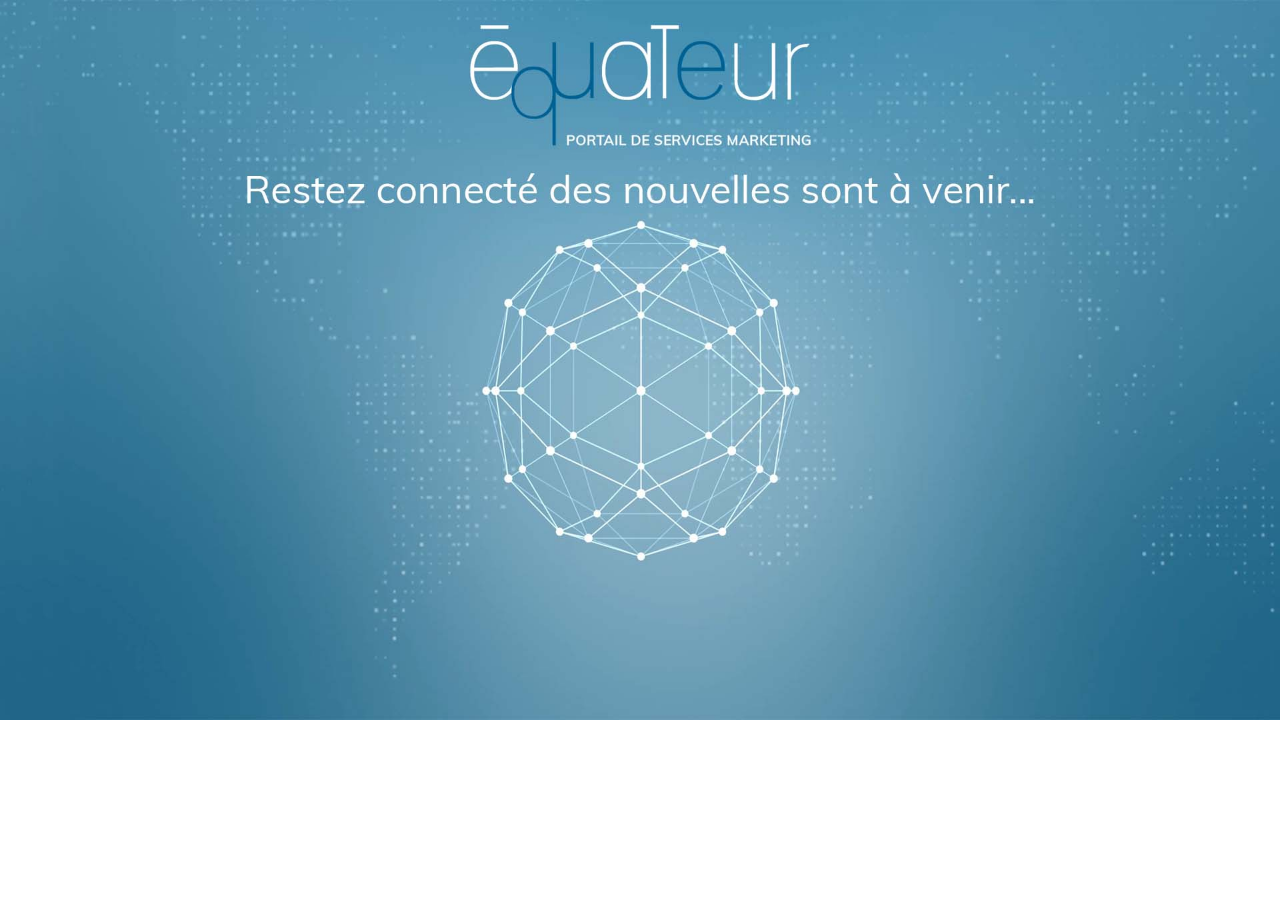
<file: index.html>
<!DOCTYPE html>
<html  >
<head>
  
  <meta charset="UTF-8">
  <meta http-equiv="X-UA-Compatible" content="IE=edge">
  
  <meta name="viewport" content="width=device-width, initial-scale=1, minimum-scale=1">
  <link rel="shortcut icon" href="assets/images/logoequateurfondbleu.svg" type="image/x-icon">
  <meta name="description" content="">
  
  
  <title>Equateur</title>
  <link rel="stylesheet" href="assets/web/assets/mobirise-icons/mobirise-icons.css">
  <link rel="stylesheet" href="assets/web/assets/mobirise-icons2/mobirise2.css">
  <link rel="stylesheet" href="assets/icons-mind/style.css">
  <link rel="stylesheet" href="assets/simple-line-icons/simple-line-icons.css">
  <link rel="stylesheet" href="assets/tether/tether.min.css">
  <link rel="stylesheet" href="assets/bootstrap/css/bootstrap.min.css">
  <link rel="stylesheet" href="assets/bootstrap/css/bootstrap-grid.min.css">
  <link rel="stylesheet" href="assets/bootstrap/css/bootstrap-reboot.min.css">
  <link rel="stylesheet" href="assets/dropdown/css/style.css">
  <link rel="stylesheet" href="assets/socicon/css/styles.css">
  <link rel="stylesheet" href="assets/theme/css/style.css">
  <link href="assets/fonts/style.css" rel="stylesheet">
  <link rel="preload" as="style" href="assets/mobirise/css/mbr-additional.css"><link rel="stylesheet" href="assets/mobirise/css/mbr-additional.css" type="text/css">
  
  
   
  

</head>
<body>
  <script>
function openOnglet(cityName) {
  var i;
  var x = document.getElementsByClassName("onglet");
  for (i = 0; i < x.length; i++) {
    x[i].style.display = "none";  
  }
  document.getElementById(cityName).style.display = "block";  
}
</script>
<script src="../particles.js"></script>
<script src="js/app.js"></script>
  <div>
    <img src="travaux.jpg" style="height:100%">
                                              </div>
    



<script src="assets/web/assets/jquery/jquery.min.js"></script>
  <script src="assets/popper/popper.min.js"></script>
  <script src="assets/tether/tether.min.js"></script>
  <script src="assets/bootstrap/js/bootstrap.min.js"></script>
  <script src="assets/smoothscroll/smooth-scroll.js"></script>
  <script src="assets/dropdown/js/nav-dropdown.js"></script>
  <script src="assets/dropdown/js/navbar-dropdown.js"></script>
  <script src="assets/touchswipe/jquery.touch-swipe.min.js"></script>
  <script src="assets/parallax/jarallax.min.js"></script>
  <script src="assets/playervimeo/vimeo_player.js"></script>
  <script src="assets/mobirise-tabs/mbr-tabs.js"></script>
  <script src="assets/theme/js/script.js"></script>
  
  
  

</body>
</html>
</file>
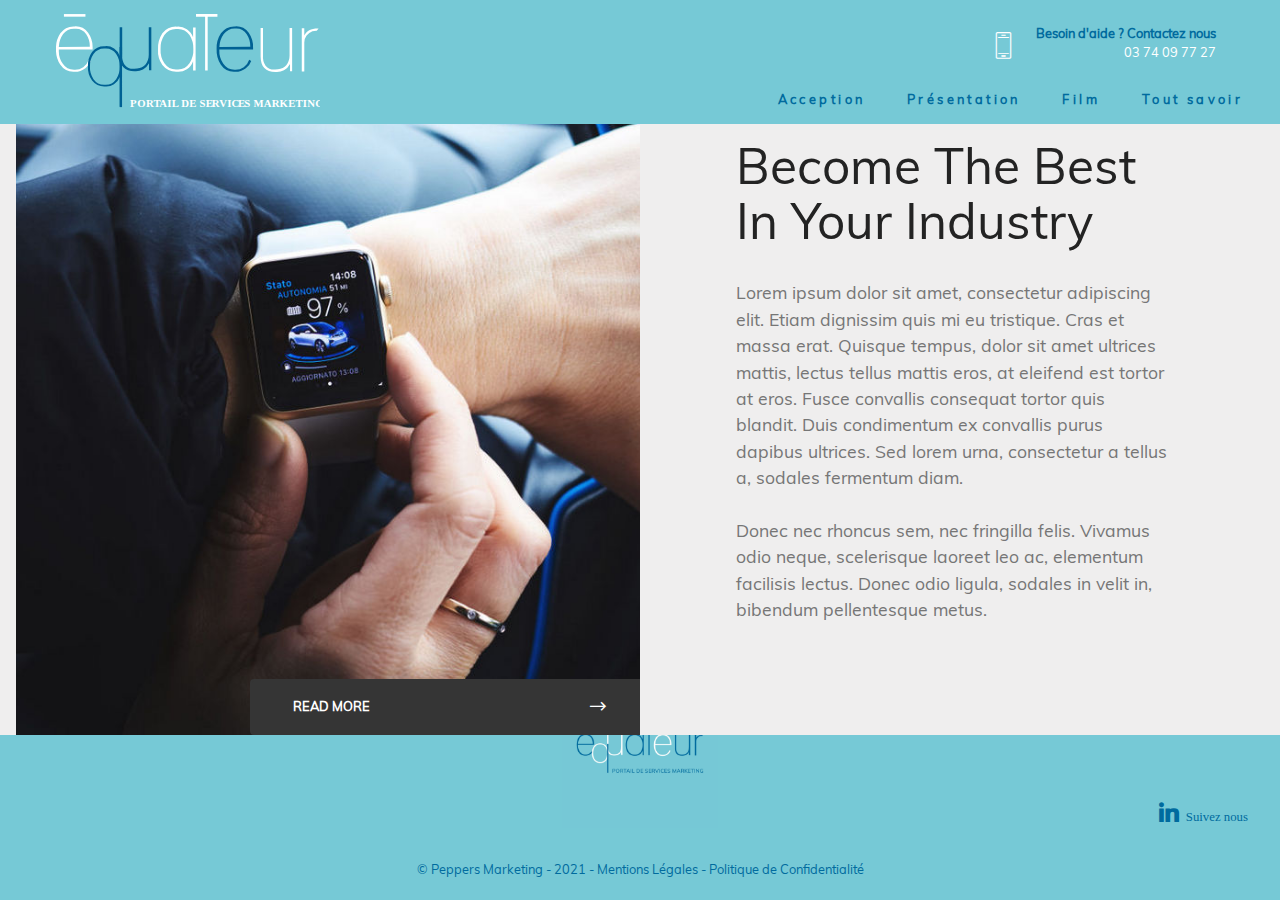
<file: page1.html>
<!DOCTYPE html>
<html  >
<head>
  
  <meta charset="UTF-8">
  <meta http-equiv="X-UA-Compatible" content="IE=edge">
  
  <meta name="viewport" content="width=device-width, initial-scale=1, minimum-scale=1">
  <link rel="shortcut icon" href="assets/images/logoequateurfondbleu.svg" type="image/x-icon">
  <meta name="description" content="">
  
  
  <title>Articles</title>
  <link rel="stylesheet" href="assets/web/assets/mobirise-icons/mobirise-icons.css">
  <link rel="stylesheet" href="assets/web/assets/mobirise-icons2/mobirise2.css">
  <link rel="stylesheet" href="assets/icons-mind/style.css">
  <link rel="stylesheet" href="assets/simple-line-icons/simple-line-icons.css">
  <link rel="stylesheet" href="assets/tether/tether.min.css">
  <link rel="stylesheet" href="assets/bootstrap/css/bootstrap.min.css">
  <link rel="stylesheet" href="assets/bootstrap/css/bootstrap-grid.min.css">
  <link rel="stylesheet" href="assets/bootstrap/css/bootstrap-reboot.min.css">
  <link rel="stylesheet" href="assets/dropdown/css/style.css">
  <link rel="stylesheet" href="assets/socicon/css/styles.css">
  <link rel="stylesheet" href="assets/theme/css/style.css">
  <link href="assets/fonts/style.css" rel="stylesheet">
  <link rel="preload" as="style" href="assets/mobirise/css/mbr-additional.css"><link rel="stylesheet" href="assets/mobirise/css/mbr-additional.css" type="text/css">
  
  
   
  

</head>
<body>
  <script>
function openOnglet(cityName) {
  var i;
  var x = document.getElementsByClassName("onglet");
  for (i = 0; i < x.length; i++) {
    x[i].style.display = "none";  
  }
  document.getElementById(cityName).style.display = "block";  
}
</script>
<script src="../particles.js"></script>
<script src="js/app.js"></script>
  <section class="extMenu2 menu cid-szhobOnJPF" once="menu" id="extMenu2-14">

    

     <nav class="navbar navbar-dropdown align-items-center navbar-fixed-top navbar-toggleable-sm">
       
        <div class="menu-bottom">


            <div class="menu-logo">
                <div class="navbar-brand">
                    <span class="navbar-logo">
                        <a href="index.html#Accueil">
                            <img src="assets/images/logoequateurfondbleu.svg" style="height: 1.5em;" alt="logo animé">
                       
                        </a>
                    </span>
                    
                </div>
            </div>



            <div class="collapse navbar-collapse row d-flex" id="navbarSupportedContent">


                <div class="info-widget row col-12 align-right" style="justify-content: flex-end;">
                    <a href="Formulaire_Contact.html#header03-2p">
                        <span class="widget-icon mbr-iconfont mbri-mobile2 pt-4" style="color: rgb(255, 255, 255); fill: rgb(255, 255, 255);"></span>
                        <div class="widget-content pt-4 display-4">
                            <p class="widget-title mbr-fonts-style display-4"><strong> Besoin d'aide ? Contactez nous</strong></p>
                            <p class="numeroTelephone">03 74 09 77 27</p>
                        </div>
                    </a>
                </div>
             


<div class="row col-12 mt-3 my-auto" style="justify-content: flex-end;">
                <ul class="navbar-nav nav-dropdown js-float-line nav-right" data-app-modern-menu="true">
                    <li class="nav-item">
                        <a class="nav-link link text-white mbr-black text-primary display-4" href="index.html#Notre_identite">
                            Acception</a>
                    </li>
                    <li class="nav-item">
                        <a class="nav-link link mbr-black text-white text-primary display-4" href="index.html#Notre_Vision" aria-expanded="false">Présentation</a>
                        
                    </li><li class="nav-item"><a class="nav-link link mbr-black text-white text-primary display-4" href="index.html#Nos_Competences" aria-expanded="false">Film</a></li>

                    <li class="nav-item">
                        <a class="nav-link link mbr-black text-white text-primary display-4" href="index.html#Nos_engagements">
                            Tout savoir</a>
                    </li>
<!--                     <li class="nav-item">
                        <a class="nav-link link mbr-black text-white text-primary display-4" href="index.html#Nos_clients" aria-expanded="false">MENU 5</a>
                        
                    </li> -->
                </ul>
            </div>

                

            </div>
            <button class="navbar-toggler " type="button" data-toggle="collapse" data-target="#navbarSupportedContent" aria-controls="navbarSupportedContent" aria-expanded="false" aria-label="Toggle navigation">
                <div class="hamburger">
                    <span></span>
                    <span></span>
                    <span></span>
                    <span></span>
                </div>
            </button>



        </div>
    </nav>
</section>

<section class="extСontent cid-szhrpfchd6" id="extContent7-1e">
    
    
    <div class="container-fluid">
        <div class="row">
            <div class="col-lg-6 img-col">
                <img src="assets/images/16.jpg" alt="">
                <div class="mbr-section-btn pt-3"><a class="btn btn-lg btn-success display-4" href="#"><span class="mobi-mbri mobi-mbri-right mbr-iconfont mbr-iconfont-btn"></span>READ MORE</a></div>
            </div>
            <div class="col-lg-6 text-col align-left">
                <h3 class="mbr-section-subtitle mbr-regular pb-2 mbr-fonts-style display-7"><strong>Industries</strong> / Supply</h3>
                <h1 class="mbr-section-title mbr-semibold pb-4 mbr-fonts-style display-2">
                    Become The Best <br>In Your Industry</h1>
                <p class="mbr-text mbr-black mbr-regular mbr-light mbr-fonts-style display-7">
                    Lorem ipsum dolor sit amet, consectetur adipiscing elit. Etiam dignissim quis mi eu tristique. Cras
                    et massa erat. Quisque tempus, dolor sit amet ultrices mattis, lectus tellus mattis eros, at
                    eleifend est tortor at eros. Fusce convallis consequat tortor quis blandit. Duis condimentum ex
                    convallis purus dapibus ultrices. Sed lorem urna, consectetur a tellus a, sodales fermentum diam.
                    <br><br> Donec nec rhoncus sem, nec fringilla felis. Vivamus odio neque, scelerisque laoreet leo ac,
                    elementum facilisis lectus. Donec odio ligula, sodales in velit in, bibendum pellentesque metus.</p>
            </div>
        </div>
    </div>
</section>

<section class="footer1 cid-szhobPc1dl mbr-reveal" once="footers" style="padding-bottom:5px;" id="footer1-16">

    

    

    <div class="container-fluid">
        <div class="footer-container">
        
                <div class="row align-center menu-container">
            
<!--             <div class="row col-lg-12 col-12" mbr-if="showCard > 0"> -->
                <div class="col-lg-3 col-md-5 col-sd-12">
                    <ul class="mbr-fonts-style mbr-list align-left">   
                      <span class="sli-envelope-letter mbr-iconfont" style="font-size: 17px; color: rgb(0, 107, 158);"></span><h6>NOUS ECRIRE</h6>
                      <li>Peppers Marketing&nbsp;</li><li>679 Avenue de la République
                      </li><li>59800 - Lille</li> 
                        
                        <a class="btn" href="mailto:contact@peppers.marketing">Nous écrire</a>
                    </ul>              
                </div> 
                    
                 <div class="col-lg-6 col-md-2"></div>
                    
                 <div class="col-lg-3 col-md-5 col-sd-12">
                     <ul class="mbr-fonts-style mbr-list align-right">  
                        <span class="imind-handshake mbr-iconfont" style="font-size: 25px; color: rgb(0, 107, 158);"></span><h6>NOUS RENCONTRER</h6>
                         <li>Peppers Marketing&nbsp;</li><li>205A Chemin des Peupliers 
                         </li><li>59700 - Marcq-en-Baroeul</li> 
                       
                        <a class="btn nav-link" href="Formulaire_Contact.html#header03-2p">Nous rencontrer</a>
                     </ul>
                  </div>                 
<!--              </div>  -->
                  
        </div>
        
                <div class="row align-center">
                  <div class="col-12 col-md-5 copyright-section align-left">   

<!--                          <img src="assets/images/equateur-1072x404.jpg" mbr-style="{'width':imgWidthEquateur + '%'}" alt="logo equateur"> -->
                        
                    </div>  
                    
                    <div class="col-md-2 offset-md-0 col-6 offset-3 logo-section align-center">
                          
                          <a href="index.html#Accueil">
                              <img src="assets/images/cartebleuecarreequateur-928x929.jpg" alt="logo Peppers" style="width: 89%;">
                          </a>
                  
                    </div>
                    
                    <div class="col-12 col-md-5 social-section align-right"> 
                        
                        <div class="social-media">
                             
                             <ul>
                                 
<!--                    <li mbr-if="iconsCount > 0">
                       <a class="icon-transition" href="#">
                           <span mbr-icon class="mbr-iconfont socicon-facebook socicon" style="color: rgb(255, 255, 255); fill: rgb(255, 255, 255);"></span>
                       </a>
                   </li> -->
<!--                    <li mbr-if="iconsCount > 1">
                       <a class="icon-transition" href="#">
                           <span mbr-icon class="mbr-iconfont socicon-twitter socicon" style="color: rgb(242, 241, 235); fill: rgb(242, 241, 235);"></span>
                       </a>
                   </li> -->
                   <li>
                       <a class="icon-transition" href="https://www.linkedin.com/company/peppers-marketing/" target="_blank">
                           <span class="mbr-iconfont socicon-linkedin socicon" style="color: rgb(0, 107, 158); fill: rgb(0, 107, 158); font-size: 20px;"></span><span class="mbr-fonts-style mbr-list ml-1 display-4"> Suivez nous</span>
                       </a>
                   </li>
<!--                    <li mbr-if="iconsCount > 3">
                       <a class="icon-transition" href="#">
                           <span mbr-icon class="mbr-iconfont socicon-youtube socicon" style="color: rgb(255, 255, 255); fill: rgb(255, 255, 255);"></span>
                       </a>
                   </li> -->
                
                 </ul>
                        </div>
<!--                          --> 
                </div>

                 </div>
            
            
            
            
            
             <div class="row align-center">
<!--                   <div class="col-12 col-md-5 copyright-section align-center">   

                         <img src="assets/images/equateur-1072x404.jpg" mbr-style="{'width':imgWidthEquateur + '%'}" alt="logo equateur">
                        
                    </div>                      -->
                    
                    
                 

            </div>
                <div class="row texteFont">
                         <p class="mt-4 col-12 mbr-fonts-style mbr-text mbr-semibold text-center display-4"><a class=" mentionsPolitique text-success" href="Mentions legales.html#Top_mentions" target="_blank">© Peppers Marketing - 2021 - </a><a class=" mentionsPolitique text-success" href="Mentions legales.html#Top_mentions" target="_blank">Mentions Légales</a> - <a href="politique_de_confidentialité.html#Top_politique" class="text-success  mentionsPolitique" target="_blank">Politique de Confidentialité</a></p>
                    </div>
        </div>
    </div>
 
     <div id="particles-js" style="position:relative;"></div>
</section>


<script src="assets/web/assets/jquery/jquery.min.js"></script>
  <script src="assets/popper/popper.min.js"></script>
  <script src="assets/tether/tether.min.js"></script>
  <script src="assets/bootstrap/js/bootstrap.min.js"></script>
  <script src="assets/smoothscroll/smooth-scroll.js"></script>
  <script src="assets/dropdown/js/nav-dropdown.js"></script>
  <script src="assets/dropdown/js/navbar-dropdown.js"></script>
  <script src="assets/touchswipe/jquery.touch-swipe.min.js"></script>
  <script src="assets/theme/js/script.js"></script>
  
  
  

</body>
</html>
</file>
<file: assets/web/assets/mobirise-icons/mobirise-icons.css>
@font-face {
  font-family: 'MobiriseIcons';
  src:  url('mobirise-icons.eot?spat4u');
  src:  url('mobirise-icons.eot?spat4u#iefix') format('embedded-opentype'),
    url('mobirise-icons.ttf?spat4u') format('truetype'),
    url('mobirise-icons.woff?spat4u') format('woff'),
    url('mobirise-icons.svg?spat4u#MobiriseIcons') format('svg');
  font-weight: normal;
  font-style: normal;
  font-display: swap;
}

[class^="mbri-"], [class*=" mbri-"] {
  /* use !important to prevent issues with browser extensions that change fonts */
  font-family: MobiriseIcons !important;
  speak: none;
  font-style: normal;
  font-weight: normal;
  font-variant: normal;
  text-transform: none;
  line-height: 1;

  /* Better Font Rendering =========== */
  -webkit-font-smoothing: antialiased;
  -moz-osx-font-smoothing: grayscale;
}

.mbri-add-submenu:before {
  content: "\e900";
}
.mbri-alert:before {
  content: "\e901";
}
.mbri-align-center:before {
  content: "\e902";
}
.mbri-align-justify:before {
  content: "\e903";
}
.mbri-align-left:before {
  content: "\e904";
}
.mbri-align-right:before {
  content: "\e905";
}
.mbri-android:before {
  content: "\e906";
}
.mbri-apple:before {
  content: "\e907";
}
.mbri-arrow-down:before {
  content: "\e908";
}
.mbri-arrow-next:before {
  content: "\e909";
}
.mbri-arrow-prev:before {
  content: "\e90a";
}
.mbri-arrow-up:before {
  content: "\e90b";
}
.mbri-bold:before {
  content: "\e90c";
}
.mbri-bookmark:before {
  content: "\e90d";
}
.mbri-bootstrap:before {
  content: "\e90e";
}
.mbri-briefcase:before {
  content: "\e90f";
}
.mbri-browse:before {
  content: "\e910";
}
.mbri-bulleted-list:before {
  content: "\e911";
}
.mbri-calendar:before {
  content: "\e912";
}
.mbri-camera:before {
  content: "\e913";
}
.mbri-cart-add:before {
  content: "\e914";
}
.mbri-cart-full:before {
  content: "\e915";
}
.mbri-cash:before {
  content: "\e916";
}
.mbri-change-style:before {
  content: "\e917";
}
.mbri-chat:before {
  content: "\e918";
}
.mbri-clock:before {
  content: "\e919";
}
.mbri-close:before {
  content: "\e91a";
}
.mbri-cloud:before {
  content: "\e91b";
}
.mbri-code:before {
  content: "\e91c";
}
.mbri-contact-form:before {
  content: "\e91d";
}
.mbri-credit-card:before {
  content: "\e91e";
}
.mbri-cursor-click:before {
  content: "\e91f";
}
.mbri-cust-feedback:before {
  content: "\e920";
}
.mbri-database:before {
  content: "\e921";
}
.mbri-delivery:before {
  content: "\e922";
}
.mbri-desktop:before {
  content: "\e923";
}
.mbri-devices:before {
  content: "\e924";
}
.mbri-down:before {
  content: "\e925";
}
.mbri-download:before {
  content: "\e989";
}
.mbri-drag-n-drop:before {
  content: "\e927";
}
.mbri-drag-n-drop2:before {
  content: "\e928";
}
.mbri-edit:before {
  content: "\e929";
}
.mbri-edit2:before {
  content: "\e92a";
}
.mbri-error:before {
  content: "\e92b";
}
.mbri-extension:before {
  content: "\e92c";
}
.mbri-features:before {
  content: "\e92d";
}
.mbri-file:before {
  content: "\e92e";
}
.mbri-flag:before {
  content: "\e92f";
}
.mbri-folder:before {
  content: "\e930";
}
.mbri-gift:before {
  content: "\e931";
}
.mbri-github:before {
  content: "\e932";
}
.mbri-globe:before {
  content: "\e933";
}
.mbri-globe-2:before {
  content: "\e934";
}
.mbri-growing-chart:before {
  content: "\e935";
}
.mbri-hearth:before {
  content: "\e936";
}
.mbri-help:before {
  content: "\e937";
}
.mbri-home:before {
  content: "\e938";
}
.mbri-hot-cup:before {
  content: "\e939";
}
.mbri-idea:before {
  content: "\e93a";
}
.mbri-image-gallery:before {
  content: "\e93b";
}
.mbri-image-slider:before {
  content: "\e93c";
}
.mbri-info:before {
  content: "\e93d";
}
.mbri-italic:before {
  content: "\e93e";
}
.mbri-key:before {
  content: "\e93f";
}
.mbri-laptop:before {
  content: "\e940";
}
.mbri-layers:before {
  content: "\e941";
}
.mbri-left-right:before {
  content: "\e942";
}
.mbri-left:before {
  content: "\e943";
}
.mbri-letter:before {
  content: "\e944";
}
.mbri-like:before {
  content: "\e945";
}
.mbri-link:before {
  content: "\e946";
}
.mbri-lock:before {
  content: "\e947";
}
.mbri-login:before {
  content: "\e948";
}
.mbri-logout:before {
  content: "\e949";
}
.mbri-magic-stick:before {
  content: "\e94a";
}
.mbri-map-pin:before {
  content: "\e94b";
}
.mbri-menu:before {
  content: "\e94c";
}
.mbri-mobile:before {
  content: "\e94d";
}
.mbri-mobile2:before {
  content: "\e94e";
}
.mbri-mobirise:before {
  content: "\e94f";
}
.mbri-more-horizontal:before {
  content: "\e950";
}
.mbri-more-vertical:before {
  content: "\e951";
}
.mbri-music:before {
  content: "\e952";
}
.mbri-new-file:before {
  content: "\e953";
}
.mbri-numbered-list:before {
  content: "\e954";
}
.mbri-opened-folder:before {
  content: "\e955";
}
.mbri-pages:before {
  content: "\e956";
}
.mbri-paper-plane:before {
  content: "\e957";
}
.mbri-paperclip:before {
  content: "\e958";
}
.mbri-photo:before {
  content: "\e959";
}
.mbri-photos:before {
  content: "\e95a";
}
.mbri-pin:before {
  content: "\e95b";
}
.mbri-play:before {
  content: "\e95c";
}
.mbri-plus:before {
  content: "\e95d";
}
.mbri-preview:before {
  content: "\e95e";
}
.mbri-print:before {
  content: "\e95f";
}
.mbri-protect:before {
  content: "\e960";
}
.mbri-question:before {
  content: "\e961";
}
.mbri-quote-left:before {
  content: "\e962";
}
.mbri-quote-right:before {
  content: "\e963";
}
.mbri-refresh:before {
  content: "\e964";
}
.mbri-responsive:before {
  content: "\e965";
}
.mbri-right:before {
  content: "\e966";
}
.mbri-rocket:before {
  content: "\e967";
}
.mbri-sad-face:before {
  content: "\e968";
}
.mbri-sale:before {
  content: "\e969";
}
.mbri-save:before {
  content: "\e96a";
}
.mbri-search:before {
  content: "\e96b";
}
.mbri-setting:before {
  content: "\e96c";
}
.mbri-setting2:before {
  content: "\e96d";
}
.mbri-setting3:before {
  content: "\e96e";
}
.mbri-share:before {
  content: "\e96f";
}
.mbri-shopping-bag:before {
  content: "\e970";
}
.mbri-shopping-basket:before {
  content: "\e971";
}
.mbri-shopping-cart:before {
  content: "\e972";
}
.mbri-sites:before {
  content: "\e973";
}
.mbri-smile-face:before {
  content: "\e974";
}
.mbri-speed:before {
  content: "\e975";
}
.mbri-star:before {
  content: "\e976";
}
.mbri-success:before {
  content: "\e977";
}
.mbri-sun:before {
  content: "\e978";
}
.mbri-sun2:before {
  content: "\e979";
}
.mbri-tablet:before {
  content: "\e97a";
}
.mbri-tablet-vertical:before {
  content: "\e97b";
}
.mbri-target:before {
  content: "\e97c";
}
.mbri-timer:before {
  content: "\e97d";
}
.mbri-to-ftp:before {
  content: "\e97e";
}
.mbri-to-local-drive:before {
  content: "\e97f";
}
.mbri-touch-swipe:before {
  content: "\e980";
}
.mbri-touch:before {
  content: "\e981";
}
.mbri-trash:before {
  content: "\e982";
}
.mbri-underline:before {
  content: "\e983";
}
.mbri-unlink:before {
  content: "\e984";
}
.mbri-unlock:before {
  content: "\e985";
}
.mbri-up-down:before {
  content: "\e986";
}
.mbri-up:before {
  content: "\e987";
}
.mbri-update:before {
  content: "\e988";
}
.mbri-upload:before {
 content: "\e926"; 
}
.mbri-user:before {
  content: "\e98a";
}
.mbri-user2:before {
  content: "\e98b";
}
.mbri-users:before {
  content: "\e98c";
}
.mbri-video:before {
  content: "\e98d";
}
.mbri-video-play:before {
  content: "\e98e";
}
.mbri-watch:before {
  content: "\e98f";
}
.mbri-website-theme:before {
  content: "\e990";
}
.mbri-wifi:before {
  content: "\e991";
}
.mbri-windows:before {
  content: "\e992";
}
.mbri-zoom-out:before {
  content: "\e993";
}
.mbri-redo:before {
  content: "\e994";
}
.mbri-undo:before {
  content: "\e995";
}
</file>
<file: assets/web/assets/mobirise-icons2/mobirise2.css>
@font-face {
  font-family: 'Moririse2';
  font-display: swap;
  src:  url('mobirise2.eot?f2bix4');
  src:  url('mobirise2.eot?f2bix4#iefix') format('embedded-opentype'),
    url('mobirise2.ttf?f2bix4') format('truetype'),
    url('mobirise2.woff?f2bix4') format('woff'),
    url('mobirise2.svg?f2bix4#mobirise2') format('svg');
  font-weight: normal;
  font-style: normal;
}

[class^="mobi-"], [class*=" mobi-"] {
  /* use !important to prevent issues with browser extensions that change fonts */
  font-family: 'Moririse2' !important;
  speak: none;
  font-style: normal;
  font-weight: normal;
  font-variant: normal;
  text-transform: none;
  line-height: 1;

  /* Better Font Rendering =========== */
  -webkit-font-smoothing: antialiased;
  -moz-osx-font-smoothing: grayscale;
}

.mobi-mbri-add-submenu:before {
  content: "\e900";
}
.mobi-mbri-alert:before {
  content: "\e901";
}
.mobi-mbri-align-center:before {
  content: "\e902";
}
.mobi-mbri-align-justify:before {
  content: "\e903";
}
.mobi-mbri-align-left:before {
  content: "\e904";
}
.mobi-mbri-align-right:before {
  content: "\e905";
}
.mobi-mbri-android:before {
  content: "\e906";
}
.mobi-mbri-apple:before {
  content: "\e907";
}
.mobi-mbri-arrow-down:before {
  content: "\e908";
}
.mobi-mbri-arrow-next:before {
  content: "\e909";
}
.mobi-mbri-arrow-prev:before {
  content: "\e90a";
}
.mobi-mbri-arrow-up:before {
  content: "\e90b";
}
.mobi-mbri-bold:before {
  content: "\e90c";
}
.mobi-mbri-bookmark:before {
  content: "\e90d";
}
.mobi-mbri-bootstrap:before {
  content: "\e90e";
}
.mobi-mbri-briefcase:before {
  content: "\e90f";
}
.mobi-mbri-browse:before {
  content: "\e910";
}
.mobi-mbri-bulleted-list:before {
  content: "\e911";
}
.mobi-mbri-calendar:before {
  content: "\e912";
}
.mobi-mbri-camera:before {
  content: "\e913";
}
.mobi-mbri-cart-add:before {
  content: "\e914";
}
.mobi-mbri-cart-full:before {
  content: "\e915";
}
.mobi-mbri-cash:before {
  content: "\e916";
}
.mobi-mbri-change-style:before {
  content: "\e917";
}
.mobi-mbri-chat:before {
  content: "\e918";
}
.mobi-mbri-clock:before {
  content: "\e919";
}
.mobi-mbri-close:before {
  content: "\e91a";
}
.mobi-mbri-cloud:before {
  content: "\e91b";
}
.mobi-mbri-code:before {
  content: "\e91c";
}
.mobi-mbri-contact-form:before {
  content: "\e91d";
}
.mobi-mbri-credit-card:before {
  content: "\e91e";
}
.mobi-mbri-cursor-click:before {
  content: "\e91f";
}
.mobi-mbri-cust-feedback:before {
  content: "\e920";
}
.mobi-mbri-database:before {
  content: "\e921";
}
.mobi-mbri-delivery:before {
  content: "\e922";
}
.mobi-mbri-desktop:before {
  content: "\e923";
}
.mobi-mbri-devices:before {
  content: "\e924";
}
.mobi-mbri-down:before {
  content: "\e925";
}
.mobi-mbri-download-2:before {
  content: "\e926";
}
.mobi-mbri-download:before {
  content: "\e927";
}
.mobi-mbri-drag-n-drop-2:before {
  content: "\e928";
}
.mobi-mbri-drag-n-drop:before {
  content: "\e929";
}
.mobi-mbri-edit-2:before {
  content: "\e92a";
}
.mobi-mbri-edit:before {
  content: "\e92b";
}
.mobi-mbri-error:before {
  content: "\e92c";
}
.mobi-mbri-extension:before {
  content: "\e92d";
}
.mobi-mbri-features:before {
  content: "\e92e";
}
.mobi-mbri-file:before {
  content: "\e92f";
}
.mobi-mbri-flag:before {
  content: "\e930";
}
.mobi-mbri-folder:before {
  content: "\e931";
}
.mobi-mbri-gift:before {
  content: "\e932";
}
.mobi-mbri-github:before {
  content: "\e933";
}
.mobi-mbri-globe-2:before {
  content: "\e934";
}
.mobi-mbri-globe:before {
  content: "\e935";
}
.mobi-mbri-growing-chart:before {
  content: "\e936";
}
.mobi-mbri-hearth:before {
  content: "\e937";
}
.mobi-mbri-help:before {
  content: "\e938";
}
.mobi-mbri-home:before {
  content: "\e939";
}
.mobi-mbri-hot-cup:before {
  content: "\e93a";
}
.mobi-mbri-idea:before {
  content: "\e93b";
}
.mobi-mbri-image-gallery:before {
  content: "\e93c";
}
.mobi-mbri-image-slider:before {
  content: "\e93d";
}
.mobi-mbri-info:before {
  content: "\e93e";
}
.mobi-mbri-italic:before {
  content: "\e93f";
}
.mobi-mbri-key:before {
  content: "\e940";
}
.mobi-mbri-laptop:before {
  content: "\e941";
}
.mobi-mbri-layers:before {
  content: "\e942";
}
.mobi-mbri-left-right:before {
  content: "\e943";
}
.mobi-mbri-left:before {
  content: "\e944";
}
.mobi-mbri-letter:before {
  content: "\e945";
}
.mobi-mbri-like:before {
  content: "\e946";
}
.mobi-mbri-link:before {
  content: "\e947";
}
.mobi-mbri-lock:before {
  content: "\e948";
}
.mobi-mbri-login:before {
  content: "\e949";
}
.mobi-mbri-logout:before {
  content: "\e94a";
}
.mobi-mbri-magic-stick:before {
  content: "\e94b";
}
.mobi-mbri-map-pin:before {
  content: "\e94c";
}
.mobi-mbri-menu:before {
  content: "\e94d";
}
.mobi-mbri-mobile-2:before {
  content: "\e94e";
}
.mobi-mbri-mobile-horizontal:before {
  content: "\e94f";
}
.mobi-mbri-mobile:before {
  content: "\e950";
}
.mobi-mbri-mobirise:before {
  content: "\e951";
}
.mobi-mbri-more-horizontal:before {
  content: "\e952";
}
.mobi-mbri-more-vertical:before {
  content: "\e953";
}
.mobi-mbri-music:before {
  content: "\e954";
}
.mobi-mbri-new-file:before {
  content: "\e955";
}
.mobi-mbri-numbered-list:before {
  content: "\e956";
}
.mobi-mbri-opened-folder:before {
  content: "\e957";
}
.mobi-mbri-pages:before {
  content: "\e958";
}
.mobi-mbri-paper-plane:before {
  content: "\e959";
}
.mobi-mbri-paperclip:before {
  content: "\e95a";
}
.mobi-mbri-phone:before {
  content: "\e95b";
}
.mobi-mbri-photo:before {
  content: "\e95c";
}
.mobi-mbri-photos:before {
  content: "\e95d";
}
.mobi-mbri-pin:before {
  content: "\e95e";
}
.mobi-mbri-play:before {
  content: "\e95f";
}
.mobi-mbri-plus:before {
  content: "\e960";
}
.mobi-mbri-preview:before {
  content: "\e961";
}
.mobi-mbri-print:before {
  content: "\e962";
}
.mobi-mbri-protect:before {
  content: "\e963";
}
.mobi-mbri-question:before {
  content: "\e964";
}
.mobi-mbri-quote-left:before {
  content: "\e965";
}
.mobi-mbri-quote-right:before {
  content: "\e966";
}
.mobi-mbri-redo:before {
  content: "\e967";
}
.mobi-mbri-refresh:before {
  content: "\e968";
}
.mobi-mbri-responsive-2:before {
  content: "\e969";
}
.mobi-mbri-responsive:before {
  content: "\e96a";
}
.mobi-mbri-right:before {
  content: "\e96b";
}
.mobi-mbri-rocket:before {
  content: "\e96c";
}
.mobi-mbri-sad-face:before {
  content: "\e96d";
}
.mobi-mbri-sale:before {
  content: "\e96e";
}
.mobi-mbri-save:before {
  content: "\e96f";
}
.mobi-mbri-search:before {
  content: "\e970";
}
.mobi-mbri-setting-2:before {
  content: "\e971";
}
.mobi-mbri-setting-3:before {
  content: "\e972";
}
.mobi-mbri-setting:before {
  content: "\e973";
}
.mobi-mbri-share:before {
  content: "\e974";
}
.mobi-mbri-shopping-bag:before {
  content: "\e975";
}
.mobi-mbri-shopping-basket:before {
  content: "\e976";
}
.mobi-mbri-shopping-cart:before {
  content: "\e977";
}
.mobi-mbri-sites:before {
  content: "\e978";
}
.mobi-mbri-smile-face:before {
  content: "\e979";
}
.mobi-mbri-speed:before {
  content: "\e97a";
}
.mobi-mbri-star:before {
  content: "\e97b";
}
.mobi-mbri-success:before {
  content: "\e97c";
}
.mobi-mbri-sun:before {
  content: "\e97d";
}
.mobi-mbri-sun2:before {
  content: "\e97e";
}
.mobi-mbri-tablet-vertical:before {
  content: "\e97f";
}
.mobi-mbri-tablet:before {
  content: "\e980";
}
.mobi-mbri-target:before {
  content: "\e981";
}
.mobi-mbri-timer:before {
  content: "\e982";
}
.mobi-mbri-to-ftp:before {
  content: "\e983";
}
.mobi-mbri-to-local-drive:before {
  content: "\e984";
}
.mobi-mbri-touch-swipe:before {
  content: "\e985";
}
.mobi-mbri-touch:before {
  content: "\e986";
}
.mobi-mbri-trash:before {
  content: "\e987";
}
.mobi-mbri-underline:before {
  content: "\e988";
}
.mobi-mbri-undo:before {
  content: "\e989";
}
.mobi-mbri-unlink:before {
  content: "\e98a";
}
.mobi-mbri-unlock:before {
  content: "\e98b";
}
.mobi-mbri-up-down:before {
  content: "\e98c";
}
.mobi-mbri-up:before {
  content: "\e98d";
}
.mobi-mbri-update:before {
  content: "\e98e";
}
.mobi-mbri-upload-2:before {
  content: "\e98f";
}
.mobi-mbri-upload:before {
  content: "\e990";
}
.mobi-mbri-user-2:before {
  content: "\e991";
}
.mobi-mbri-user:before {
  content: "\e992";
}
.mobi-mbri-users:before {
  content: "\e993";
}
.mobi-mbri-video-play:before {
  content: "\e994";
}
.mobi-mbri-video:before {
  content: "\e995";
}
.mobi-mbri-watch:before {
  content: "\e996";
}
.mobi-mbri-website-theme-2:before {
  content: "\e997";
}
.mobi-mbri-website-theme:before {
  content: "\e998";
}
.mobi-mbri-wifi:before {
  content: "\e999";
}
.mobi-mbri-windows:before {
  content: "\e99a";
}
.mobi-mbri-zoom-in:before {
  content: "\e99b";
}
.mobi-mbri-zoom-out:before {
  content: "\e99c";
}
</file>
<file: assets/icons-mind/style.css>
@font-face {
	font-family: 'iconsMind';
	src:url('fonts/icon-mind.eot?-rdmvgc');
	src:url('fonts/icons-mind.eot?#iefix-rdmvgc') format('embedded-opentype'),
		url('fonts/icons-mind.woff?-rdmvgc') format('woff'),
		url('fonts/icons-mind.ttf?-rdmvgc') format('truetype'),
		url('fonts/icons-mind.svg?-rdmvgc#icons-mind') format('svg');
	font-weight: normal;
	font-style: normal;
}

[class^="imind-"], [class*=" imind-"] {
	font-family: 'iconsMind' !important;
	speak: none;
	font-style: normal;
	font-weight: normal;
	font-variant: normal;
	text-transform: none;
	line-height: 1;

	/* Better Font Rendering =========== */
	-webkit-font-smoothing: antialiased;
	-moz-osx-font-smoothing: grayscale;
}

.imind-a-z:before {
	content: "\e600";
}
.imind-aa:before {
	content: "\e601";
}
.imind-add-bag:before {
	content: "\e602";
}
.imind-add-basket:before {
	content: "\e603";
}
.imind-add-cart:before {
	content: "\e604";
}
.imind-add-file:before {
	content: "\e605";
}
.imind-add-spaceafterparagraph:before {
	content: "\e606";
}
.imind-add-spacebeforeparagraph:before {
	content: "\e607";
}
.imind-add-user:before {
	content: "\e608";
}
.imind-add-userstar:before {
	content: "\e609";
}
.imind-add-window:before {
	content: "\e60a";
}
.imind-add:before {
	content: "\e60b";
}
.imind-address-book:before {
	content: "\e60c";
}
.imind-address-book2:before {
	content: "\e60d";
}
.imind-administrator:before {
	content: "\e60e";
}
.imind-aerobics-2:before {
	content: "\e60f";
}
.imind-aerobics-3:before {
	content: "\e610";
}
.imind-aerobics:before {
	content: "\e611";
}
.imind-affiliate:before {
	content: "\e612";
}
.imind-aim:before {
	content: "\e613";
}
.imind-air-balloon:before {
	content: "\e614";
}
.imind-airbrush:before {
	content: "\e615";
}
.imind-airship:before {
	content: "\e616";
}
.imind-alarm-clock:before {
	content: "\e617";
}
.imind-alarm-clock2:before {
	content: "\e618";
}
.imind-alarm:before {
	content: "\e619";
}
.imind-alien-2:before {
	content: "\e61a";
}
.imind-alien:before {
	content: "\e61b";
}
.imind-aligator:before {
	content: "\e61c";
}
.imind-align-center:before {
	content: "\e61d";
}
.imind-align-justifyall:before {
	content: "\e61e";
}
.imind-align-justifycenter:before {
	content: "\e61f";
}
.imind-align-justifyleft:before {
	content: "\e620";
}
.imind-align-justifyright:before {
	content: "\e621";
}
.imind-align-left:before {
	content: "\e622";
}
.imind-align-right:before {
	content: "\e623";
}
.imind-alpha:before {
	content: "\e624";
}
.imind-ambulance:before {
	content: "\e625";
}
.imind-amx:before {
	content: "\e626";
}
.imind-anchor-2:before {
	content: "\e627";
}
.imind-anchor:before {
	content: "\e628";
}
.imind-android-store:before {
	content: "\e629";
}
.imind-android:before {
	content: "\e62a";
}
.imind-angel-smiley:before {
	content: "\e62b";
}
.imind-angel:before {
	content: "\e62c";
}
.imind-angry:before {
	content: "\e62d";
}
.imind-apple-bite:before {
	content: "\e62e";
}
.imind-apple-store:before {
	content: "\e62f";
}
.imind-apple:before {
	content: "\e630";
}
.imind-approved-window:before {
	content: "\e631";
}
.imind-aquarius-2:before {
	content: "\e632";
}
.imind-aquarius:before {
	content: "\e633";
}
.imind-archery-2:before {
	content: "\e634";
}
.imind-archery:before {
	content: "\e635";
}
.imind-argentina:before {
	content: "\e636";
}
.imind-aries-2:before {
	content: "\e637";
}
.imind-aries:before {
	content: "\e638";
}
.imind-army-key:before {
	content: "\e639";
}
.imind-arrow-around:before {
	content: "\e63a";
}
.imind-arrow-back3:before {
	content: "\e63b";
}
.imind-arrow-back:before {
	content: "\e63c";
}
.imind-arrow-back2:before {
	content: "\e63d";
}
.imind-arrow-barrier:before {
	content: "\e63e";
}
.imind-arrow-circle:before {
	content: "\e63f";
}
.imind-arrow-cross:before {
	content: "\e640";
}
.imind-arrow-down:before {
	content: "\e641";
}
.imind-arrow-down2:before {
	content: "\e642";
}
.imind-arrow-down3:before {
	content: "\e643";
}
.imind-arrow-downincircle:before {
	content: "\e644";
}
.imind-arrow-fork:before {
	content: "\e645";
}
.imind-arrow-forward:before {
	content: "\e646";
}
.imind-arrow-forward2:before {
	content: "\e647";
}
.imind-arrow-from:before {
	content: "\e648";
}
.imind-arrow-inside:before {
	content: "\e649";
}
.imind-arrow-inside45:before {
	content: "\e64a";
}
.imind-arrow-insidegap:before {
	content: "\e64b";
}
.imind-arrow-insidegap45:before {
	content: "\e64c";
}
.imind-arrow-into:before {
	content: "\e64d";
}
.imind-arrow-join:before {
	content: "\e64e";
}
.imind-arrow-junction:before {
	content: "\e64f";
}
.imind-arrow-left:before {
	content: "\e650";
}
.imind-arrow-left2:before {
	content: "\e651";
}
.imind-arrow-leftincircle:before {
	content: "\e652";
}
.imind-arrow-loop:before {
	content: "\e653";
}
.imind-arrow-merge:before {
	content: "\e654";
}
.imind-arrow-mix:before {
	content: "\e655";
}
.imind-arrow-next:before {
	content: "\e656";
}
.imind-arrow-outleft:before {
	content: "\e657";
}
.imind-arrow-outright:before {
	content: "\e658";
}
.imind-arrow-outside:before {
	content: "\e659";
}
.imind-arrow-outside45:before {
	content: "\e65a";
}
.imind-arrow-outsidegap:before {
	content: "\e65b";
}
.imind-arrow-outsidegap45:before {
	content: "\e65c";
}
.imind-arrow-over:before {
	content: "\e65d";
}
.imind-arrow-refresh:before {
	content: "\e65e";
}
.imind-arrow-refresh2:before {
	content: "\e65f";
}
.imind-arrow-right:before {
	content: "\e660";
}
.imind-arrow-right2:before {
	content: "\e661";
}
.imind-arrow-rightincircle:before {
	content: "\e662";
}
.imind-arrow-shuffle:before {
	content: "\e663";
}
.imind-arrow-squiggly:before {
	content: "\e664";
}
.imind-arrow-through:before {
	content: "\e665";
}
.imind-arrow-to:before {
	content: "\e666";
}
.imind-arrow-turnleft:before {
	content: "\e667";
}
.imind-arrow-turnright:before {
	content: "\e668";
}
.imind-arrow-up:before {
	content: "\e669";
}
.imind-arrow-up2:before {
	content: "\e66a";
}
.imind-arrow-up3:before {
	content: "\e66b";
}
.imind-arrow-upincircle:before {
	content: "\e66c";
}
.imind-arrow-xleft:before {
	content: "\e66d";
}
.imind-arrow-xright:before {
	content: "\e66e";
}
.imind-ask:before {
	content: "\e66f";
}
.imind-assistant:before {
	content: "\e670";
}
.imind-astronaut:before {
	content: "\e671";
}
.imind-at-sign:before {
	content: "\e672";
}
.imind-atm:before {
	content: "\e673";
}
.imind-atom:before {
	content: "\e674";
}
.imind-audio:before {
	content: "\e675";
}
.imind-auto-flash:before {
	content: "\e676";
}
.imind-autumn:before {
	content: "\e677";
}
.imind-baby-clothes:before {
	content: "\e678";
}
.imind-baby-clothes2:before {
	content: "\e679";
}
.imind-baby-cry:before {
	content: "\e67a";
}
.imind-baby:before {
	content: "\e67b";
}
.imind-back2:before {
	content: "\e67c";
}
.imind-back-media:before {
	content: "\e67d";
}
.imind-back-music:before {
	content: "\e67e";
}
.imind-back:before {
	content: "\e67f";
}
.imind-background:before {
	content: "\e680";
}
.imind-bacteria:before {
	content: "\e681";
}
.imind-bag-coins:before {
	content: "\e682";
}
.imind-bag-items:before {
	content: "\e683";
}
.imind-bag-quantity:before {
	content: "\e684";
}
.imind-bag:before {
	content: "\e685";
}
.imind-bakelite:before {
	content: "\e686";
}
.imind-ballet-shoes:before {
	content: "\e687";
}
.imind-balloon:before {
	content: "\e688";
}
.imind-banana:before {
	content: "\e689";
}
.imind-band-aid:before {
	content: "\e68a";
}
.imind-bank:before {
	content: "\e68b";
}
.imind-bar-chart:before {
	content: "\e68c";
}
.imind-bar-chart2:before {
	content: "\e68d";
}
.imind-bar-chart3:before {
	content: "\e68e";
}
.imind-bar-chart4:before {
	content: "\e68f";
}
.imind-bar-chart5:before {
	content: "\e690";
}
.imind-bar-code:before {
	content: "\e691";
}
.imind-barricade-2:before {
	content: "\e692";
}
.imind-barricade:before {
	content: "\e693";
}
.imind-baseball:before {
	content: "\e694";
}
.imind-basket-ball:before {
	content: "\e695";
}
.imind-basket-coins:before {
	content: "\e696";
}
.imind-basket-items:before {
	content: "\e697";
}
.imind-basket-quantity:before {
	content: "\e698";
}
.imind-bat-2:before {
	content: "\e699";
}
.imind-bat:before {
	content: "\e69a";
}
.imind-bathrobe:before {
	content: "\e69b";
}
.imind-batman-mask:before {
	content: "\e69c";
}
.imind-battery-0:before {
	content: "\e69d";
}
.imind-battery-25:before {
	content: "\e69e";
}
.imind-battery-50:before {
	content: "\e69f";
}
.imind-battery-75:before {
	content: "\e6a0";
}
.imind-battery-100:before {
	content: "\e6a1";
}
.imind-battery-charge:before {
	content: "\e6a2";
}
.imind-bear:before {
	content: "\e6a3";
}
.imind-beard-2:before {
	content: "\e6a4";
}
.imind-beard-3:before {
	content: "\e6a5";
}
.imind-beard:before {
	content: "\e6a6";
}
.imind-bebo:before {
	content: "\e6a7";
}
.imind-bee:before {
	content: "\e6a8";
}
.imind-beer-glass:before {
	content: "\e6a9";
}
.imind-beer:before {
	content: "\e6aa";
}
.imind-bell-2:before {
	content: "\e6ab";
}
.imind-bell:before {
	content: "\e6ac";
}
.imind-belt-2:before {
	content: "\e6ad";
}
.imind-belt-3:before {
	content: "\e6ae";
}
.imind-belt:before {
	content: "\e6af";
}
.imind-berlin-tower:before {
	content: "\e6b0";
}
.imind-beta:before {
	content: "\e6b1";
}
.imind-betvibes:before {
	content: "\e6b2";
}
.imind-bicycle-2:before {
	content: "\e6b3";
}
.imind-bicycle-3:before {
	content: "\e6b4";
}
.imind-bicycle:before {
	content: "\e6b5";
}
.imind-big-bang:before {
	content: "\e6b6";
}
.imind-big-data:before {
	content: "\e6b7";
}
.imind-bike-helmet:before {
	content: "\e6b8";
}
.imind-bikini:before {
	content: "\e6b9";
}
.imind-bilk-bottle2:before {
	content: "\e6ba";
}
.imind-billing:before {
	content: "\e6bb";
}
.imind-bing:before {
	content: "\e6bc";
}
.imind-binocular:before {
	content: "\e6bd";
}
.imind-bio-hazard:before {
	content: "\e6be";
}
.imind-biotech:before {
	content: "\e6bf";
}
.imind-bird-deliveringletter:before {
	content: "\e6c0";
}
.imind-bird:before {
	content: "\e6c1";
}
.imind-birthday-cake:before {
	content: "\e6c2";
}
.imind-bisexual:before {
	content: "\e6c3";
}
.imind-bishop:before {
	content: "\e6c4";
}
.imind-bitcoin:before {
	content: "\e6c5";
}
.imind-black-cat:before {
	content: "\e6c6";
}
.imind-blackboard:before {
	content: "\e6c7";
}
.imind-blinklist:before {
	content: "\e6c8";
}
.imind-block-cloud:before {
	content: "\e6c9";
}
.imind-block-window:before {
	content: "\e6ca";
}
.imind-blogger:before {
	content: "\e6cb";
}
.imind-blood:before {
	content: "\e6cc";
}
.imind-blouse:before {
	content: "\e6cd";
}
.imind-blueprint:before {
	content: "\e6ce";
}
.imind-board:before {
	content: "\e6cf";
}
.imind-bodybuilding:before {
	content: "\e6d0";
}
.imind-bold-text:before {
	content: "\e6d1";
}
.imind-bone:before {
	content: "\e6d2";
}
.imind-bones:before {
	content: "\e6d3";
}
.imind-book:before {
	content: "\e6d4";
}
.imind-bookmark:before {
	content: "\e6d5";
}
.imind-books-2:before {
	content: "\e6d6";
}
.imind-books:before {
	content: "\e6d7";
}
.imind-boom:before {
	content: "\e6d8";
}
.imind-boot-2:before {
	content: "\e6d9";
}
.imind-boot:before {
	content: "\e6da";
}
.imind-bottom-totop:before {
	content: "\e6db";
}
.imind-bow-2:before {
	content: "\e6dc";
}
.imind-bow-3:before {
	content: "\e6dd";
}
.imind-bow-4:before {
	content: "\e6de";
}
.imind-bow-5:before {
	content: "\e6df";
}
.imind-bow-6:before {
	content: "\e6e0";
}
.imind-bow:before {
	content: "\e6e1";
}
.imind-bowling-2:before {
	content: "\e6e2";
}
.imind-bowling:before {
	content: "\e6e3";
}
.imind-box2:before {
	content: "\e6e4";
}
.imind-box-close:before {
	content: "\e6e5";
}
.imind-box-full:before {
	content: "\e6e6";
}
.imind-box-open:before {
	content: "\e6e7";
}
.imind-box-withfolders:before {
	content: "\e6e8";
}
.imind-box:before {
	content: "\e6e9";
}
.imind-boy:before {
	content: "\e6ea";
}
.imind-bra:before {
	content: "\e6eb";
}
.imind-brain-2:before {
	content: "\e6ec";
}
.imind-brain-3:before {
	content: "\e6ed";
}
.imind-brain:before {
	content: "\e6ee";
}
.imind-brazil:before {
	content: "\e6ef";
}
.imind-bread-2:before {
	content: "\e6f0";
}
.imind-bread:before {
	content: "\e6f1";
}
.imind-bridge:before {
	content: "\e6f2";
}
.imind-brightkite:before {
	content: "\e6f3";
}
.imind-broke-link2:before {
	content: "\e6f4";
}
.imind-broken-link:before {
	content: "\e6f5";
}
.imind-broom:before {
	content: "\e6f6";
}
.imind-brush:before {
	content: "\e6f7";
}
.imind-bucket:before {
	content: "\e6f8";
}
.imind-bug:before {
	content: "\e6f9";
}
.imind-building:before {
	content: "\e6fa";
}
.imind-bulleted-list:before {
	content: "\e6fb";
}
.imind-bus-2:before {
	content: "\e6fc";
}
.imind-bus:before {
	content: "\e6fd";
}
.imind-business-man:before {
	content: "\e6fe";
}
.imind-business-manwoman:before {
	content: "\e6ff";
}
.imind-business-mens:before {
	content: "\e700";
}
.imind-business-woman:before {
	content: "\e701";
}
.imind-butterfly:before {
	content: "\e702";
}
.imind-button:before {
	content: "\e703";
}
.imind-cable-car:before {
	content: "\e704";
}
.imind-cake:before {
	content: "\e705";
}
.imind-calculator-2:before {
	content: "\e706";
}
.imind-calculator-3:before {
	content: "\e707";
}
.imind-calculator:before {
	content: "\e708";
}
.imind-calendar-2:before {
	content: "\e709";
}
.imind-calendar-3:before {
	content: "\e70a";
}
.imind-calendar-4:before {
	content: "\e70b";
}
.imind-calendar-clock:before {
	content: "\e70c";
}
.imind-calendar:before {
	content: "\e70d";
}
.imind-camel:before {
	content: "\e70e";
}
.imind-camera-2:before {
	content: "\e70f";
}
.imind-camera-3:before {
	content: "\e710";
}
.imind-camera-4:before {
	content: "\e711";
}
.imind-camera-5:before {
	content: "\e712";
}
.imind-camera-back:before {
	content: "\e713";
}
.imind-camera:before {
	content: "\e714";
}
.imind-can-2:before {
	content: "\e715";
}
.imind-can:before {
	content: "\e716";
}
.imind-canada:before {
	content: "\e717";
}
.imind-cancer-2:before {
	content: "\e718";
}
.imind-cancer-3:before {
	content: "\e719";
}
.imind-cancer:before {
	content: "\e71a";
}
.imind-candle:before {
	content: "\e71b";
}
.imind-candy-cane:before {
	content: "\e71c";
}
.imind-candy:before {
	content: "\e71d";
}
.imind-cannon:before {
	content: "\e71e";
}
.imind-cap-2:before {
	content: "\e71f";
}
.imind-cap-3:before {
	content: "\e720";
}
.imind-cap-smiley:before {
	content: "\e721";
}
.imind-cap:before {
	content: "\e722";
}
.imind-capricorn-2:before {
	content: "\e723";
}
.imind-capricorn:before {
	content: "\e724";
}
.imind-car-2:before {
	content: "\e725";
}
.imind-car-3:before {
	content: "\e726";
}
.imind-car-coins:before {
	content: "\e727";
}
.imind-car-items:before {
	content: "\e728";
}
.imind-car-wheel:before {
	content: "\e729";
}
.imind-car:before {
	content: "\e72a";
}
.imind-cardigan:before {
	content: "\e72b";
}
.imind-cardiovascular:before {
	content: "\e72c";
}
.imind-cart-quantity:before {
	content: "\e72d";
}
.imind-casette-tape:before {
	content: "\e72e";
}
.imind-cash-register:before {
	content: "\e72f";
}
.imind-cash-register2:before {
	content: "\e730";
}
.imind-castle:before {
	content: "\e731";
}
.imind-cat:before {
	content: "\e732";
}
.imind-cathedral:before {
	content: "\e733";
}
.imind-cauldron:before {
	content: "\e734";
}
.imind-cd-2:before {
	content: "\e735";
}
.imind-cd-cover:before {
	content: "\e736";
}
.imind-cd:before {
	content: "\e737";
}
.imind-cello:before {
	content: "\e738";
}
.imind-celsius:before {
	content: "\e739";
}
.imind-chacked-flag:before {
	content: "\e73a";
}
.imind-chair:before {
	content: "\e73b";
}
.imind-charger:before {
	content: "\e73c";
}
.imind-check-2:before {
	content: "\e73d";
}
.imind-check:before {
	content: "\e73e";
}
.imind-checked-user:before {
	content: "\e73f";
}
.imind-checkmate:before {
	content: "\e740";
}
.imind-checkout-bag:before {
	content: "\e741";
}
.imind-checkout-basket:before {
	content: "\e742";
}
.imind-checkout:before {
	content: "\e743";
}
.imind-cheese:before {
	content: "\e744";
}
.imind-cheetah:before {
	content: "\e745";
}
.imind-chef-hat:before {
	content: "\e746";
}
.imind-chef-hat2:before {
	content: "\e747";
}
.imind-chef:before {
	content: "\e748";
}
.imind-chemical-2:before {
	content: "\e749";
}
.imind-chemical-3:before {
	content: "\e74a";
}
.imind-chemical-4:before {
	content: "\e74b";
}
.imind-chemical-5:before {
	content: "\e74c";
}
.imind-chemical:before {
	content: "\e74d";
}
.imind-chess-board:before {
	content: "\e74e";
}
.imind-chess:before {
	content: "\e74f";
}
.imind-chicken:before {
	content: "\e750";
}
.imind-chile:before {
	content: "\e751";
}
.imind-chimney:before {
	content: "\e752";
}
.imind-china:before {
	content: "\e753";
}
.imind-chinese-temple:before {
	content: "\e754";
}
.imind-chip:before {
	content: "\e755";
}
.imind-chopsticks-2:before {
	content: "\e756";
}
.imind-chopsticks:before {
	content: "\e757";
}
.imind-christmas-ball:before {
	content: "\e758";
}
.imind-christmas-bell:before {
	content: "\e759";
}
.imind-christmas-candle:before {
	content: "\e75a";
}
.imind-christmas-hat:before {
	content: "\e75b";
}
.imind-christmas-sleigh:before {
	content: "\e75c";
}
.imind-christmas-snowman:before {
	content: "\e75d";
}
.imind-christmas-sock:before {
	content: "\e75e";
}
.imind-christmas-tree:before {
	content: "\e75f";
}
.imind-christmas:before {
	content: "\e760";
}
.imind-chrome:before {
	content: "\e761";
}
.imind-chrysler-building:before {
	content: "\e762";
}
.imind-cinema:before {
	content: "\e763";
}
.imind-circular-point:before {
	content: "\e764";
}
.imind-city-hall:before {
	content: "\e765";
}
.imind-clamp:before {
	content: "\e766";
}
.imind-clapperboard-close:before {
	content: "\e767";
}
.imind-clapperboard-open:before {
	content: "\e768";
}
.imind-claps:before {
	content: "\e769";
}
.imind-clef:before {
	content: "\e76a";
}
.imind-clinic:before {
	content: "\e76b";
}
.imind-clock-2:before {
	content: "\e76c";
}
.imind-clock-3:before {
	content: "\e76d";
}
.imind-clock-4:before {
	content: "\e76e";
}
.imind-clock-back:before {
	content: "\e76f";
}
.imind-clock-forward:before {
	content: "\e770";
}
.imind-clock:before {
	content: "\e771";
}
.imind-close-window:before {
	content: "\e772";
}
.imind-close:before {
	content: "\e773";
}
.imind-clothing-store:before {
	content: "\e774";
}
.imind-cloud--:before {
	content: "\e775";
}
.imind-cloud-:before {
	content: "\e776";
}
.imind-cloud-camera:before {
	content: "\e777";
}
.imind-cloud-computer:before {
	content: "\e778";
}
.imind-cloud-email:before {
	content: "\e779";
}
.imind-cloud-hail:before {
	content: "\e77a";
}
.imind-cloud-laptop:before {
	content: "\e77b";
}
.imind-cloud-lock:before {
	content: "\e77c";
}
.imind-cloud-moon:before {
	content: "\e77d";
}
.imind-cloud-music:before {
	content: "\e77e";
}
.imind-cloud-picture:before {
	content: "\e77f";
}
.imind-cloud-rain:before {
	content: "\e780";
}
.imind-cloud-remove:before {
	content: "\e781";
}
.imind-cloud-secure:before {
	content: "\e782";
}
.imind-cloud-settings:before {
	content: "\e783";
}
.imind-cloud-smartphone:before {
	content: "\e784";
}
.imind-cloud-snow:before {
	content: "\e785";
}
.imind-cloud-sun:before {
	content: "\e786";
}
.imind-cloud-tablet:before {
	content: "\e787";
}
.imind-cloud-video:before {
	content: "\e788";
}
.imind-cloud-weather:before {
	content: "\e789";
}
.imind-cloud:before {
	content: "\e78a";
}
.imind-clouds-weather:before {
	content: "\e78b";
}
.imind-clouds:before {
	content: "\e78c";
}
.imind-clown:before {
	content: "\e78d";
}
.imind-cmyk:before {
	content: "\e78e";
}
.imind-coat:before {
	content: "\e78f";
}
.imind-cocktail:before {
	content: "\e790";
}
.imind-coconut:before {
	content: "\e791";
}
.imind-code-window:before {
	content: "\e792";
}
.imind-coding:before {
	content: "\e793";
}
.imind-coffee-2:before {
	content: "\e794";
}
.imind-coffee-bean:before {
	content: "\e795";
}
.imind-coffee-machine:before {
	content: "\e796";
}
.imind-coffee-togo:before {
	content: "\e797";
}
.imind-coffee:before {
	content: "\e798";
}
.imind-coffin:before {
	content: "\e799";
}
.imind-coin:before {
	content: "\e79a";
}
.imind-coins-2:before {
	content: "\e79b";
}
.imind-coins-3:before {
	content: "\e79c";
}
.imind-coins:before {
	content: "\e79d";
}
.imind-colombia:before {
	content: "\e79e";
}
.imind-colosseum:before {
	content: "\e79f";
}
.imind-column-2:before {
	content: "\e7a0";
}
.imind-column-3:before {
	content: "\e7a1";
}
.imind-column:before {
	content: "\e7a2";
}
.imind-comb-2:before {
	content: "\e7a3";
}
.imind-comb:before {
	content: "\e7a4";
}
.imind-communication-tower:before {
	content: "\e7a5";
}
.imind-communication-tower2:before {
	content: "\e7a6";
}
.imind-compass-2:before {
	content: "\e7a7";
}
.imind-compass-3:before {
	content: "\e7a8";
}
.imind-compass-4:before {
	content: "\e7a9";
}
.imind-compass-rose:before {
	content: "\e7aa";
}
.imind-compass:before {
	content: "\e7ab";
}
.imind-computer-2:before {
	content: "\e7ac";
}
.imind-computer-3:before {
	content: "\e7ad";
}
.imind-computer-secure:before {
	content: "\e7ae";
}
.imind-computer:before {
	content: "\e7af";
}
.imind-conference:before {
	content: "\e7b0";
}
.imind-confused:before {
	content: "\e7b1";
}
.imind-conservation:before {
	content: "\e7b2";
}
.imind-consulting:before {
	content: "\e7b3";
}
.imind-contrast:before {
	content: "\e7b4";
}
.imind-control-2:before {
	content: "\e7b5";
}
.imind-control:before {
	content: "\e7b6";
}
.imind-cookie-man:before {
	content: "\e7b7";
}
.imind-cookies:before {
	content: "\e7b8";
}
.imind-cool-guy:before {
	content: "\e7b9";
}
.imind-cool:before {
	content: "\e7ba";
}
.imind-copyright:before {
	content: "\e7bb";
}
.imind-costume:before {
	content: "\e7bc";
}
.imind-couple-sign:before {
	content: "\e7bd";
}
.imind-cow:before {
	content: "\e7be";
}
.imind-cpu:before {
	content: "\e7bf";
}
.imind-crane:before {
	content: "\e7c0";
}
.imind-cranium:before {
	content: "\e7c1";
}
.imind-credit-card:before {
	content: "\e7c2";
}
.imind-credit-card2:before {
	content: "\e7c3";
}
.imind-credit-card3:before {
	content: "\e7c4";
}
.imind-cricket:before {
	content: "\e7c5";
}
.imind-criminal:before {
	content: "\e7c6";
}
.imind-croissant:before {
	content: "\e7c7";
}
.imind-crop-2:before {
	content: "\e7c8";
}
.imind-crop-3:before {
	content: "\e7c9";
}
.imind-crown-2:before {
	content: "\e7ca";
}
.imind-crown:before {
	content: "\e7cb";
}
.imind-crying:before {
	content: "\e7cc";
}
.imind-cube-molecule:before {
	content: "\e7cd";
}
.imind-cube-molecule2:before {
	content: "\e7ce";
}
.imind-cupcake:before {
	content: "\e7cf";
}
.imind-cursor-click:before {
	content: "\e7d0";
}
.imind-cursor-click2:before {
	content: "\e7d1";
}
.imind-cursor-move:before {
	content: "\e7d2";
}
.imind-cursor-move2:before {
	content: "\e7d3";
}
.imind-cursor-select:before {
	content: "\e7d4";
}
.imind-cursor:before {
	content: "\e7d5";
}
.imind-d-eyeglasses:before {
	content: "\e7d6";
}
.imind-d-eyeglasses2:before {
	content: "\e7d7";
}
.imind-dam:before {
	content: "\e7d8";
}
.imind-danemark:before {
	content: "\e7d9";
}
.imind-danger-2:before {
	content: "\e7da";
}
.imind-danger:before {
	content: "\e7db";
}
.imind-dashboard:before {
	content: "\e7dc";
}
.imind-data-backup:before {
	content: "\e7dd";
}
.imind-data-block:before {
	content: "\e7de";
}
.imind-data-center:before {
	content: "\e7df";
}
.imind-data-clock:before {
	content: "\e7e0";
}
.imind-data-cloud:before {
	content: "\e7e1";
}
.imind-data-compress:before {
	content: "\e7e2";
}
.imind-data-copy:before {
	content: "\e7e3";
}
.imind-data-download:before {
	content: "\e7e4";
}
.imind-data-financial:before {
	content: "\e7e5";
}
.imind-data-key:before {
	content: "\e7e6";
}
.imind-data-lock:before {
	content: "\e7e7";
}
.imind-data-network:before {
	content: "\e7e8";
}
.imind-data-password:before {
	content: "\e7e9";
}
.imind-data-power:before {
	content: "\e7ea";
}
.imind-data-refresh:before {
	content: "\e7eb";
}
.imind-data-save:before {
	content: "\e7ec";
}
.imind-data-search:before {
	content: "\e7ed";
}
.imind-data-security:before {
	content: "\e7ee";
}
.imind-data-settings:before {
	content: "\e7ef";
}
.imind-data-sharing:before {
	content: "\e7f0";
}
.imind-data-shield:before {
	content: "\e7f1";
}
.imind-data-signal:before {
	content: "\e7f2";
}
.imind-data-storage:before {
	content: "\e7f3";
}
.imind-data-stream:before {
	content: "\e7f4";
}
.imind-data-transfer:before {
	content: "\e7f5";
}
.imind-data-unlock:before {
	content: "\e7f6";
}
.imind-data-upload:before {
	content: "\e7f7";
}
.imind-data-yes:before {
	content: "\e7f8";
}
.imind-data:before {
	content: "\e7f9";
}
.imind-david-star:before {
	content: "\e7fa";
}
.imind-daylight:before {
	content: "\e7fb";
}
.imind-death:before {
	content: "\e7fc";
}
.imind-debian:before {
	content: "\e7fd";
}
.imind-dec:before {
	content: "\e7fe";
}
.imind-decrase-inedit:before {
	content: "\e7ff";
}
.imind-deer-2:before {
	content: "\e800";
}
.imind-deer:before {
	content: "\e801";
}
.imind-delete-file:before {
	content: "\e802";
}
.imind-delete-window:before {
	content: "\e803";
}
.imind-delicious:before {
	content: "\e804";
}
.imind-depression:before {
	content: "\e805";
}
.imind-deviantart:before {
	content: "\e806";
}
.imind-device-syncwithcloud:before {
	content: "\e807";
}
.imind-diamond:before {
	content: "\e808";
}
.imind-dice-2:before {
	content: "\e809";
}
.imind-dice:before {
	content: "\e80a";
}
.imind-digg:before {
	content: "\e80b";
}
.imind-digital-drawing:before {
	content: "\e80c";
}
.imind-diigo:before {
	content: "\e80d";
}
.imind-dinosaur:before {
	content: "\e80e";
}
.imind-diploma-2:before {
	content: "\e80f";
}
.imind-diploma:before {
	content: "\e810";
}
.imind-direction-east:before {
	content: "\e811";
}
.imind-direction-north:before {
	content: "\e812";
}
.imind-direction-south:before {
	content: "\e813";
}
.imind-direction-west:before {
	content: "\e814";
}
.imind-director:before {
	content: "\e815";
}
.imind-disk:before {
	content: "\e816";
}
.imind-dj:before {
	content: "\e817";
}
.imind-dna-2:before {
	content: "\e818";
}
.imind-dna-helix:before {
	content: "\e819";
}
.imind-dna:before {
	content: "\e81a";
}
.imind-doctor:before {
	content: "\e81b";
}
.imind-dog:before {
	content: "\e81c";
}
.imind-dollar-sign:before {
	content: "\e81d";
}
.imind-dollar-sign2:before {
	content: "\e81e";
}
.imind-dollar:before {
	content: "\e81f";
}
.imind-dolphin:before {
	content: "\e820";
}
.imind-domino:before {
	content: "\e821";
}
.imind-door-hanger:before {
	content: "\e822";
}
.imind-door:before {
	content: "\e823";
}
.imind-doplr:before {
	content: "\e824";
}
.imind-double-circle:before {
	content: "\e825";
}
.imind-double-tap:before {
	content: "\e826";
}
.imind-doughnut:before {
	content: "\e827";
}
.imind-dove:before {
	content: "\e828";
}
.imind-down-2:before {
	content: "\e829";
}
.imind-down-3:before {
	content: "\e82a";
}
.imind-down-4:before {
	content: "\e82b";
}
.imind-down:before {
	content: "\e82c";
}
.imind-download-2:before {
	content: "\e82d";
}
.imind-download-fromcloud:before {
	content: "\e82e";
}
.imind-download-window:before {
	content: "\e82f";
}
.imind-download:before {
	content: "\e830";
}
.imind-downward:before {
	content: "\e831";
}
.imind-drag-down:before {
	content: "\e832";
}
.imind-drag-left:before {
	content: "\e833";
}
.imind-drag-right:before {
	content: "\e834";
}
.imind-drag-up:before {
	content: "\e835";
}
.imind-drag:before {
	content: "\e836";
}
.imind-dress:before {
	content: "\e837";
}
.imind-drill-2:before {
	content: "\e838";
}
.imind-drill:before {
	content: "\e839";
}
.imind-drop:before {
	content: "\e83a";
}
.imind-dropbox:before {
	content: "\e83b";
}
.imind-drum:before {
	content: "\e83c";
}
.imind-dry:before {
	content: "\e83d";
}
.imind-duck:before {
	content: "\e83e";
}
.imind-dumbbell:before {
	content: "\e83f";
}
.imind-duplicate-layer:before {
	content: "\e840";
}
.imind-duplicate-window:before {
	content: "\e841";
}
.imind-dvd:before {
	content: "\e842";
}
.imind-eagle:before {
	content: "\e843";
}
.imind-ear:before {
	content: "\e844";
}
.imind-earphones-2:before {
	content: "\e845";
}
.imind-earphones:before {
	content: "\e846";
}
.imind-eci-icon:before {
	content: "\e847";
}
.imind-edit-map:before {
	content: "\e848";
}
.imind-edit:before {
	content: "\e849";
}
.imind-eggs:before {
	content: "\e84a";
}
.imind-egypt:before {
	content: "\e84b";
}
.imind-eifel-tower:before {
	content: "\e84c";
}
.imind-eject-2:before {
	content: "\e84d";
}
.imind-eject:before {
	content: "\e84e";
}
.imind-el-castillo:before {
	content: "\e84f";
}
.imind-elbow:before {
	content: "\e850";
}
.imind-electric-guitar:before {
	content: "\e851";
}
.imind-electricity:before {
	content: "\e852";
}
.imind-elephant:before {
	content: "\e853";
}
.imind-email:before {
	content: "\e854";
}
.imind-embassy:before {
	content: "\e855";
}
.imind-empire-statebuilding:before {
	content: "\e856";
}
.imind-empty-box:before {
	content: "\e857";
}
.imind-end2:before {
	content: "\e858";
}
.imind-end-2:before {
	content: "\e859";
}
.imind-end:before {
	content: "\e85a";
}
.imind-endways:before {
	content: "\e85b";
}
.imind-engineering:before {
	content: "\e85c";
}
.imind-envelope-2:before {
	content: "\e85d";
}
.imind-envelope:before {
	content: "\e85e";
}
.imind-environmental-2:before {
	content: "\e85f";
}
.imind-environmental-3:before {
	content: "\e860";
}
.imind-environmental:before {
	content: "\e861";
}
.imind-equalizer:before {
	content: "\e862";
}
.imind-eraser-2:before {
	content: "\e863";
}
.imind-eraser-3:before {
	content: "\e864";
}
.imind-eraser:before {
	content: "\e865";
}
.imind-error-404window:before {
	content: "\e866";
}
.imind-euro-sign:before {
	content: "\e867";
}
.imind-euro-sign2:before {
	content: "\e868";
}
.imind-euro:before {
	content: "\e869";
}
.imind-evernote:before {
	content: "\e86a";
}
.imind-evil:before {
	content: "\e86b";
}
.imind-explode:before {
	content: "\e86c";
}
.imind-eye-2:before {
	content: "\e86d";
}
.imind-eye-blind:before {
	content: "\e86e";
}
.imind-eye-invisible:before {
	content: "\e86f";
}
.imind-eye-scan:before {
	content: "\e870";
}
.imind-eye-visible:before {
	content: "\e871";
}
.imind-eye:before {
	content: "\e872";
}
.imind-eyebrow-2:before {
	content: "\e873";
}
.imind-eyebrow-3:before {
	content: "\e874";
}
.imind-eyebrow:before {
	content: "\e875";
}
.imind-eyeglasses-smiley:before {
	content: "\e876";
}
.imind-eyeglasses-smiley2:before {
	content: "\e877";
}
.imind-face-style:before {
	content: "\e878";
}
.imind-face-style2:before {
	content: "\e879";
}
.imind-face-style3:before {
	content: "\e87a";
}
.imind-face-style4:before {
	content: "\e87b";
}
.imind-face-style5:before {
	content: "\e87c";
}
.imind-face-style6:before {
	content: "\e87d";
}
.imind-facebook-2:before {
	content: "\e87e";
}
.imind-facebook:before {
	content: "\e87f";
}
.imind-factory-2:before {
	content: "\e880";
}
.imind-factory:before {
	content: "\e881";
}
.imind-fahrenheit:before {
	content: "\e882";
}
.imind-family-sign:before {
	content: "\e883";
}
.imind-fan:before {
	content: "\e884";
}
.imind-farmer:before {
	content: "\e885";
}
.imind-fashion:before {
	content: "\e886";
}
.imind-favorite-window:before {
	content: "\e887";
}
.imind-fax:before {
	content: "\e888";
}
.imind-feather:before {
	content: "\e889";
}
.imind-feedburner:before {
	content: "\e88a";
}
.imind-female-2:before {
	content: "\e88b";
}
.imind-female-sign:before {
	content: "\e88c";
}
.imind-female:before {
	content: "\e88d";
}
.imind-file-block:before {
	content: "\e88e";
}
.imind-file-bookmark:before {
	content: "\e88f";
}
.imind-file-chart:before {
	content: "\e890";
}
.imind-file-clipboard:before {
	content: "\e891";
}
.imind-file-clipboardfiletext:before {
	content: "\e892";
}
.imind-file-clipboardtextimage:before {
	content: "\e893";
}
.imind-file-cloud:before {
	content: "\e894";
}
.imind-file-copy:before {
	content: "\e895";
}
.imind-file-copy2:before {
	content: "\e896";
}
.imind-file-csv:before {
	content: "\e897";
}
.imind-file-download:before {
	content: "\e898";
}
.imind-file-edit:before {
	content: "\e899";
}
.imind-file-excel:before {
	content: "\e89a";
}
.imind-file-favorite:before {
	content: "\e89b";
}
.imind-file-fire:before {
	content: "\e89c";
}
.imind-file-graph:before {
	content: "\e89d";
}
.imind-file-hide:before {
	content: "\e89e";
}
.imind-file-horizontal:before {
	content: "\e89f";
}
.imind-file-horizontaltext:before {
	content: "\e8a0";
}
.imind-file-html:before {
	content: "\e8a1";
}
.imind-file-jpg:before {
	content: "\e8a2";
}
.imind-file-link:before {
	content: "\e8a3";
}
.imind-file-loading:before {
	content: "\e8a4";
}
.imind-file-lock:before {
	content: "\e8a5";
}
.imind-file-love:before {
	content: "\e8a6";
}
.imind-file-music:before {
	content: "\e8a7";
}
.imind-file-network:before {
	content: "\e8a8";
}
.imind-file-pictures:before {
	content: "\e8a9";
}
.imind-file-pie:before {
	content: "\e8aa";
}
.imind-file-presentation:before {
	content: "\e8ab";
}
.imind-file-refresh:before {
	content: "\e8ac";
}
.imind-file-search:before {
	content: "\e8ad";
}
.imind-file-settings:before {
	content: "\e8ae";
}
.imind-file-share:before {
	content: "\e8af";
}
.imind-file-textimage:before {
	content: "\e8b0";
}
.imind-file-trash:before {
	content: "\e8b1";
}
.imind-file-txt:before {
	content: "\e8b2";
}
.imind-file-upload:before {
	content: "\e8b3";
}
.imind-file-video:before {
	content: "\e8b4";
}
.imind-file-word:before {
	content: "\e8b5";
}
.imind-file-zip:before {
	content: "\e8b6";
}
.imind-file:before {
	content: "\e8b7";
}
.imind-files:before {
	content: "\e8b8";
}
.imind-film-board:before {
	content: "\e8b9";
}
.imind-film-cartridge:before {
	content: "\e8ba";
}
.imind-film-strip:before {
	content: "\e8bb";
}
.imind-film-video:before {
	content: "\e8bc";
}
.imind-film:before {
	content: "\e8bd";
}
.imind-filter-2:before {
	content: "\e8be";
}
.imind-filter:before {
	content: "\e8bf";
}
.imind-financial:before {
	content: "\e8c0";
}
.imind-find-user:before {
	content: "\e8c1";
}
.imind-finger-dragfoursides:before {
	content: "\e8c2";
}
.imind-finger-dragtwosides:before {
	content: "\e8c3";
}
.imind-finger-print:before {
	content: "\e8c4";
}
.imind-finger:before {
	content: "\e8c5";
}
.imind-fingerprint-2:before {
	content: "\e8c6";
}
.imind-fingerprint:before {
	content: "\e8c7";
}
.imind-fire-flame:before {
	content: "\e8c8";
}
.imind-fire-flame2:before {
	content: "\e8c9";
}
.imind-fire-hydrant:before {
	content: "\e8ca";
}
.imind-fire-staion:before {
	content: "\e8cb";
}
.imind-firefox:before {
	content: "\e8cc";
}
.imind-firewall:before {
	content: "\e8cd";
}
.imind-first-aid:before {
	content: "\e8ce";
}
.imind-first:before {
	content: "\e8cf";
}
.imind-fish-food:before {
	content: "\e8d0";
}
.imind-fish:before {
	content: "\e8d1";
}
.imind-fit-to:before {
	content: "\e8d2";
}
.imind-fit-to2:before {
	content: "\e8d3";
}
.imind-five-fingers:before {
	content: "\e8d4";
}
.imind-five-fingersdrag:before {
	content: "\e8d5";
}
.imind-five-fingersdrag2:before {
	content: "\e8d6";
}
.imind-five-fingerstouch:before {
	content: "\e8d7";
}
.imind-flag-2:before {
	content: "\e8d8";
}
.imind-flag-3:before {
	content: "\e8d9";
}
.imind-flag-4:before {
	content: "\e8da";
}
.imind-flag-5:before {
	content: "\e8db";
}
.imind-flag-6:before {
	content: "\e8dc";
}
.imind-flag:before {
	content: "\e8dd";
}
.imind-flamingo:before {
	content: "\e8de";
}
.imind-flash-2:before {
	content: "\e8df";
}
.imind-flash-video:before {
	content: "\e8e0";
}
.imind-flash:before {
	content: "\e8e1";
}
.imind-flashlight:before {
	content: "\e8e2";
}
.imind-flask-2:before {
	content: "\e8e3";
}
.imind-flask:before {
	content: "\e8e4";
}
.imind-flick:before {
	content: "\e8e5";
}
.imind-flickr:before {
	content: "\e8e6";
}
.imind-flowerpot:before {
	content: "\e8e7";
}
.imind-fluorescent:before {
	content: "\e8e8";
}
.imind-fog-day:before {
	content: "\e8e9";
}
.imind-fog-night:before {
	content: "\e8ea";
}
.imind-folder-add:before {
	content: "\e8eb";
}
.imind-folder-archive:before {
	content: "\e8ec";
}
.imind-folder-binder:before {
	content: "\e8ed";
}
.imind-folder-binder2:before {
	content: "\e8ee";
}
.imind-folder-block:before {
	content: "\e8ef";
}
.imind-folder-bookmark:before {
	content: "\e8f0";
}
.imind-folder-close:before {
	content: "\e8f1";
}
.imind-folder-cloud:before {
	content: "\e8f2";
}
.imind-folder-delete:before {
	content: "\e8f3";
}
.imind-folder-download:before {
	content: "\e8f4";
}
.imind-folder-edit:before {
	content: "\e8f5";
}
.imind-folder-favorite:before {
	content: "\e8f6";
}
.imind-folder-fire:before {
	content: "\e8f7";
}
.imind-folder-hide:before {
	content: "\e8f8";
}
.imind-folder-link:before {
	content: "\e8f9";
}
.imind-folder-loading:before {
	content: "\e8fa";
}
.imind-folder-lock:before {
	content: "\e8fb";
}
.imind-folder-love:before {
	content: "\e8fc";
}
.imind-folder-music:before {
	content: "\e8fd";
}
.imind-folder-network:before {
	content: "\e8fe";
}
.imind-folder-open:before {
	content: "\e8ff";
}
.imind-folder-open2:before {
	content: "\e900";
}
.imind-folder-organizing:before {
	content: "\e901";
}
.imind-folder-pictures:before {
	content: "\e902";
}
.imind-folder-refresh:before {
	content: "\e903";
}
.imind-folder-remove-:before {
	content: "\e904";
}
.imind-folder-search:before {
	content: "\e905";
}
.imind-folder-settings:before {
	content: "\e906";
}
.imind-folder-share:before {
	content: "\e907";
}
.imind-folder-trash:before {
	content: "\e908";
}
.imind-folder-upload:before {
	content: "\e909";
}
.imind-folder-video:before {
	content: "\e90a";
}
.imind-folder-withdocument:before {
	content: "\e90b";
}
.imind-folder-zip:before {
	content: "\e90c";
}
.imind-folder:before {
	content: "\e90d";
}
.imind-folders:before {
	content: "\e90e";
}
.imind-font-color:before {
	content: "\e90f";
}
.imind-font-name:before {
	content: "\e910";
}
.imind-font-size:before {
	content: "\e911";
}
.imind-font-style:before {
	content: "\e912";
}
.imind-font-stylesubscript:before {
	content: "\e913";
}
.imind-font-stylesuperscript:before {
	content: "\e914";
}
.imind-font-window:before {
	content: "\e915";
}
.imind-foot-2:before {
	content: "\e916";
}
.imind-foot:before {
	content: "\e917";
}
.imind-football-2:before {
	content: "\e918";
}
.imind-football:before {
	content: "\e919";
}
.imind-footprint-2:before {
	content: "\e91a";
}
.imind-footprint-3:before {
	content: "\e91b";
}
.imind-footprint:before {
	content: "\e91c";
}
.imind-forest:before {
	content: "\e91d";
}
.imind-fork:before {
	content: "\e91e";
}
.imind-formspring:before {
	content: "\e91f";
}
.imind-formula:before {
	content: "\e920";
}
.imind-forsquare:before {
	content: "\e921";
}
.imind-forward:before {
	content: "\e922";
}
.imind-fountain-pen:before {
	content: "\e923";
}
.imind-four-fingers:before {
	content: "\e924";
}
.imind-four-fingersdrag:before {
	content: "\e925";
}
.imind-four-fingersdrag2:before {
	content: "\e926";
}
.imind-four-fingerstouch:before {
	content: "\e927";
}
.imind-fox:before {
	content: "\e928";
}
.imind-frankenstein:before {
	content: "\e929";
}
.imind-french-fries:before {
	content: "\e92a";
}
.imind-friendfeed:before {
	content: "\e92b";
}
.imind-friendster:before {
	content: "\e92c";
}
.imind-frog:before {
	content: "\e92d";
}
.imind-fruits:before {
	content: "\e92e";
}
.imind-fuel:before {
	content: "\e92f";
}
.imind-full-bag:before {
	content: "\e930";
}
.imind-full-basket:before {
	content: "\e931";
}
.imind-full-cart:before {
	content: "\e932";
}
.imind-full-moon:before {
	content: "\e933";
}
.imind-full-screen:before {
	content: "\e934";
}
.imind-full-screen2:before {
	content: "\e935";
}
.imind-full-view:before {
	content: "\e936";
}
.imind-full-view2:before {
	content: "\e937";
}
.imind-full-viewwindow:before {
	content: "\e938";
}
.imind-function:before {
	content: "\e939";
}
.imind-funky:before {
	content: "\e93a";
}
.imind-funny-bicycle:before {
	content: "\e93b";
}
.imind-furl:before {
	content: "\e93c";
}
.imind-gamepad-2:before {
	content: "\e93d";
}
.imind-gamepad:before {
	content: "\e93e";
}
.imind-gas-pump:before {
	content: "\e93f";
}
.imind-gaugage-2:before {
	content: "\e940";
}
.imind-gaugage:before {
	content: "\e941";
}
.imind-gay:before {
	content: "\e942";
}
.imind-gear-2:before {
	content: "\e943";
}
.imind-gear:before {
	content: "\e944";
}
.imind-gears-2:before {
	content: "\e945";
}
.imind-gears:before {
	content: "\e946";
}
.imind-geek-2:before {
	content: "\e947";
}
.imind-geek:before {
	content: "\e948";
}
.imind-gemini-2:before {
	content: "\e949";
}
.imind-gemini:before {
	content: "\e94a";
}
.imind-genius:before {
	content: "\e94b";
}
.imind-gentleman:before {
	content: "\e94c";
}
.imind-geo--:before {
	content: "\e94d";
}
.imind-geo-:before {
	content: "\e94e";
}
.imind-geo-close:before {
	content: "\e94f";
}
.imind-geo-love:before {
	content: "\e950";
}
.imind-geo-number:before {
	content: "\e951";
}
.imind-geo-star:before {
	content: "\e952";
}
.imind-geo:before {
	content: "\e953";
}
.imind-geo2--:before {
	content: "\e954";
}
.imind-geo2-:before {
	content: "\e955";
}
.imind-geo2-close:before {
	content: "\e956";
}
.imind-geo2-love:before {
	content: "\e957";
}
.imind-geo2-number:before {
	content: "\e958";
}
.imind-geo2-star:before {
	content: "\e959";
}
.imind-geo2:before {
	content: "\e95a";
}
.imind-geo3--:before {
	content: "\e95b";
}
.imind-geo3-:before {
	content: "\e95c";
}
.imind-geo3-close:before {
	content: "\e95d";
}
.imind-geo3-love:before {
	content: "\e95e";
}
.imind-geo3-number:before {
	content: "\e95f";
}
.imind-geo3-star:before {
	content: "\e960";
}
.imind-geo3:before {
	content: "\e961";
}
.imind-gey:before {
	content: "\e962";
}
.imind-gift-box:before {
	content: "\e963";
}
.imind-giraffe:before {
	content: "\e964";
}
.imind-girl:before {
	content: "\e965";
}
.imind-glass-water:before {
	content: "\e966";
}
.imind-glasses-2:before {
	content: "\e967";
}
.imind-glasses-3:before {
	content: "\e968";
}
.imind-glasses:before {
	content: "\e969";
}
.imind-global-position:before {
	content: "\e96a";
}
.imind-globe-2:before {
	content: "\e96b";
}
.imind-globe:before {
	content: "\e96c";
}
.imind-gloves:before {
	content: "\e96d";
}
.imind-go-bottom:before {
	content: "\e96e";
}
.imind-go-top:before {
	content: "\e96f";
}
.imind-goggles:before {
	content: "\e970";
}
.imind-golf-2:before {
	content: "\e971";
}
.imind-golf:before {
	content: "\e972";
}
.imind-google-buzz:before {
	content: "\e973";
}
.imind-google-drive:before {
	content: "\e974";
}
.imind-google-play:before {
	content: "\e975";
}
.imind-google-plus:before {
	content: "\e976";
}
.imind-google:before {
	content: "\e977";
}
.imind-gopro:before {
	content: "\e978";
}
.imind-gorilla:before {
	content: "\e979";
}
.imind-gowalla:before {
	content: "\e97a";
}
.imind-grave:before {
	content: "\e97b";
}
.imind-graveyard:before {
	content: "\e97c";
}
.imind-greece:before {
	content: "\e97d";
}
.imind-green-energy:before {
	content: "\e97e";
}
.imind-green-house:before {
	content: "\e97f";
}
.imind-guitar:before {
	content: "\e980";
}
.imind-gun-2:before {
	content: "\e981";
}
.imind-gun-3:before {
	content: "\e982";
}
.imind-gun:before {
	content: "\e983";
}
.imind-gymnastics:before {
	content: "\e984";
}
.imind-hair-2:before {
	content: "\e985";
}
.imind-hair-3:before {
	content: "\e986";
}
.imind-hair-4:before {
	content: "\e987";
}
.imind-hair:before {
	content: "\e988";
}
.imind-half-moon:before {
	content: "\e989";
}
.imind-halloween-halfmoon:before {
	content: "\e98a";
}
.imind-halloween-moon:before {
	content: "\e98b";
}
.imind-hamburger:before {
	content: "\e98c";
}
.imind-hammer:before {
	content: "\e98d";
}
.imind-hand-touch:before {
	content: "\e98e";
}
.imind-hand-touch2:before {
	content: "\e98f";
}
.imind-hand-touchsmartphone:before {
	content: "\e990";
}
.imind-hand:before {
	content: "\e991";
}
.imind-hands:before {
	content: "\e992";
}
.imind-handshake:before {
	content: "\e993";
}
.imind-hanger:before {
	content: "\e994";
}
.imind-happy:before {
	content: "\e995";
}
.imind-hat-2:before {
	content: "\e996";
}
.imind-hat:before {
	content: "\e997";
}
.imind-haunted-house:before {
	content: "\e998";
}
.imind-hd-video:before {
	content: "\e999";
}
.imind-hd:before {
	content: "\e99a";
}
.imind-hdd:before {
	content: "\e99b";
}
.imind-headphone:before {
	content: "\e99c";
}
.imind-headphones:before {
	content: "\e99d";
}
.imind-headset:before {
	content: "\e99e";
}
.imind-heart-2:before {
	content: "\e99f";
}
.imind-heart:before {
	content: "\e9a0";
}
.imind-heels-2:before {
	content: "\e9a1";
}
.imind-heels:before {
	content: "\e9a2";
}
.imind-height-window:before {
	content: "\e9a3";
}
.imind-helicopter-2:before {
	content: "\e9a4";
}
.imind-helicopter:before {
	content: "\e9a5";
}
.imind-helix-2:before {
	content: "\e9a6";
}
.imind-hello:before {
	content: "\e9a7";
}
.imind-helmet-2:before {
	content: "\e9a8";
}
.imind-helmet-3:before {
	content: "\e9a9";
}
.imind-helmet:before {
	content: "\e9aa";
}
.imind-hipo:before {
	content: "\e9ab";
}
.imind-hipster-glasses:before {
	content: "\e9ac";
}
.imind-hipster-glasses2:before {
	content: "\e9ad";
}
.imind-hipster-glasses3:before {
	content: "\e9ae";
}
.imind-hipster-headphones:before {
	content: "\e9af";
}
.imind-hipster-men:before {
	content: "\e9b0";
}
.imind-hipster-men2:before {
	content: "\e9b1";
}
.imind-hipster-men3:before {
	content: "\e9b2";
}
.imind-hipster-sunglasses:before {
	content: "\e9b3";
}
.imind-hipster-sunglasses2:before {
	content: "\e9b4";
}
.imind-hipster-sunglasses3:before {
	content: "\e9b5";
}
.imind-hokey:before {
	content: "\e9b6";
}
.imind-holly:before {
	content: "\e9b7";
}
.imind-home-2:before {
	content: "\e9b8";
}
.imind-home-3:before {
	content: "\e9b9";
}
.imind-home-4:before {
	content: "\e9ba";
}
.imind-home-5:before {
	content: "\e9bb";
}
.imind-home-window:before {
	content: "\e9bc";
}
.imind-home:before {
	content: "\e9bd";
}
.imind-homosexual:before {
	content: "\e9be";
}
.imind-honey:before {
	content: "\e9bf";
}
.imind-hong-kong:before {
	content: "\e9c0";
}
.imind-hoodie:before {
	content: "\e9c1";
}
.imind-horror:before {
	content: "\e9c2";
}
.imind-horse:before {
	content: "\e9c3";
}
.imind-hospital-2:before {
	content: "\e9c4";
}
.imind-hospital:before {
	content: "\e9c5";
}
.imind-host:before {
	content: "\e9c6";
}
.imind-hot-dog:before {
	content: "\e9c7";
}
.imind-hotel:before {
	content: "\e9c8";
}
.imind-hour:before {
	content: "\e9c9";
}
.imind-hub:before {
	content: "\e9ca";
}
.imind-humor:before {
	content: "\e9cb";
}
.imind-hurt:before {
	content: "\e9cc";
}
.imind-ice-cream:before {
	content: "\e9cd";
}
.imind-icq:before {
	content: "\e9ce";
}
.imind-id-2:before {
	content: "\e9cf";
}
.imind-id-3:before {
	content: "\e9d0";
}
.imind-id-card:before {
	content: "\e9d1";
}
.imind-idea-2:before {
	content: "\e9d2";
}
.imind-idea-3:before {
	content: "\e9d3";
}
.imind-idea-4:before {
	content: "\e9d4";
}
.imind-idea-5:before {
	content: "\e9d5";
}
.imind-idea:before {
	content: "\e9d6";
}
.imind-identification-badge:before {
	content: "\e9d7";
}
.imind-imdb:before {
	content: "\e9d8";
}
.imind-inbox-empty:before {
	content: "\e9d9";
}
.imind-inbox-forward:before {
	content: "\e9da";
}
.imind-inbox-full:before {
	content: "\e9db";
}
.imind-inbox-into:before {
	content: "\e9dc";
}
.imind-inbox-out:before {
	content: "\e9dd";
}
.imind-inbox-reply:before {
	content: "\e9de";
}
.imind-inbox:before {
	content: "\e9df";
}
.imind-increase-inedit:before {
	content: "\e9e0";
}
.imind-indent-firstline:before {
	content: "\e9e1";
}
.imind-indent-leftmargin:before {
	content: "\e9e2";
}
.imind-indent-rightmargin:before {
	content: "\e9e3";
}
.imind-india:before {
	content: "\e9e4";
}
.imind-info-window:before {
	content: "\e9e5";
}
.imind-information:before {
	content: "\e9e6";
}
.imind-inifity:before {
	content: "\e9e7";
}
.imind-instagram:before {
	content: "\e9e8";
}
.imind-internet-2:before {
	content: "\e9e9";
}
.imind-internet-explorer:before {
	content: "\e9ea";
}
.imind-internet-smiley:before {
	content: "\e9eb";
}
.imind-internet:before {
	content: "\e9ec";
}
.imind-ios-apple:before {
	content: "\e9ed";
}
.imind-israel:before {
	content: "\e9ee";
}
.imind-italic-text:before {
	content: "\e9ef";
}
.imind-jacket-2:before {
	content: "\e9f0";
}
.imind-jacket:before {
	content: "\e9f1";
}
.imind-jamaica:before {
	content: "\e9f2";
}
.imind-japan:before {
	content: "\e9f3";
}
.imind-japanese-gate:before {
	content: "\e9f4";
}
.imind-jeans:before {
	content: "\e9f5";
}
.imind-jeep-2:before {
	content: "\e9f6";
}
.imind-jeep:before {
	content: "\e9f7";
}
.imind-jet:before {
	content: "\e9f8";
}
.imind-joystick:before {
	content: "\e9f9";
}
.imind-juice:before {
	content: "\e9fa";
}
.imind-jump-rope:before {
	content: "\e9fb";
}
.imind-kangoroo:before {
	content: "\e9fc";
}
.imind-kenya:before {
	content: "\e9fd";
}
.imind-key-2:before {
	content: "\e9fe";
}
.imind-key-3:before {
	content: "\e9ff";
}
.imind-key-lock:before {
	content: "\ea00";
}
.imind-key:before {
	content: "\ea01";
}
.imind-keyboard:before {
	content: "\ea02";
}
.imind-keyboard3:before {
	content: "\ea03";
}
.imind-keypad:before {
	content: "\ea04";
}
.imind-king-2:before {
	content: "\ea05";
}
.imind-king:before {
	content: "\ea06";
}
.imind-kiss:before {
	content: "\ea07";
}
.imind-knee:before {
	content: "\ea08";
}
.imind-knife-2:before {
	content: "\ea09";
}
.imind-knife:before {
	content: "\ea0a";
}
.imind-knight:before {
	content: "\ea0b";
}
.imind-koala:before {
	content: "\ea0c";
}
.imind-korea:before {
	content: "\ea0d";
}
.imind-lamp:before {
	content: "\ea0e";
}
.imind-landscape-2:before {
	content: "\ea0f";
}
.imind-landscape:before {
	content: "\ea10";
}
.imind-lantern:before {
	content: "\ea11";
}
.imind-laptop-2:before {
	content: "\ea12";
}
.imind-laptop-3:before {
	content: "\ea13";
}
.imind-laptop-phone:before {
	content: "\ea14";
}
.imind-laptop-secure:before {
	content: "\ea15";
}
.imind-laptop-tablet:before {
	content: "\ea16";
}
.imind-laptop:before {
	content: "\ea17";
}
.imind-laser:before {
	content: "\ea18";
}
.imind-last-fm:before {
	content: "\ea19";
}
.imind-last:before {
	content: "\ea1a";
}
.imind-laughing:before {
	content: "\ea1b";
}
.imind-layer-1635:before {
	content: "\ea1c";
}
.imind-layer-1646:before {
	content: "\ea1d";
}
.imind-layer-backward:before {
	content: "\ea1e";
}
.imind-layer-forward:before {
	content: "\ea1f";
}
.imind-leafs-2:before {
	content: "\ea20";
}
.imind-leafs:before {
	content: "\ea21";
}
.imind-leaning-tower:before {
	content: "\ea22";
}
.imind-left--right:before {
	content: "\ea23";
}
.imind-left--right3:before {
	content: "\ea24";
}
.imind-left-2:before {
	content: "\ea25";
}
.imind-left-3:before {
	content: "\ea26";
}
.imind-left-4:before {
	content: "\ea27";
}
.imind-left-toright:before {
	content: "\ea28";
}
.imind-left:before {
	content: "\ea29";
}
.imind-leg-2:before {
	content: "\ea2a";
}
.imind-leg:before {
	content: "\ea2b";
}
.imind-lego:before {
	content: "\ea2c";
}
.imind-lemon:before {
	content: "\ea2d";
}
.imind-len-2:before {
	content: "\ea2e";
}
.imind-len-3:before {
	content: "\ea2f";
}
.imind-len:before {
	content: "\ea30";
}
.imind-leo-2:before {
	content: "\ea31";
}
.imind-leo:before {
	content: "\ea32";
}
.imind-leopard:before {
	content: "\ea33";
}
.imind-lesbian:before {
	content: "\ea34";
}
.imind-lesbians:before {
	content: "\ea35";
}
.imind-letter-close:before {
	content: "\ea36";
}
.imind-letter-open:before {
	content: "\ea37";
}
.imind-letter-sent:before {
	content: "\ea38";
}
.imind-libra-2:before {
	content: "\ea39";
}
.imind-libra:before {
	content: "\ea3a";
}
.imind-library-2:before {
	content: "\ea3b";
}
.imind-library:before {
	content: "\ea3c";
}
.imind-life-jacket:before {
	content: "\ea3d";
}
.imind-life-safer:before {
	content: "\ea3e";
}
.imind-light-bulb:before {
	content: "\ea3f";
}
.imind-light-bulb2:before {
	content: "\ea40";
}
.imind-light-bulbleaf:before {
	content: "\ea41";
}
.imind-lighthouse:before {
	content: "\ea42";
}
.imind-like-2:before {
	content: "\ea43";
}
.imind-like:before {
	content: "\ea44";
}
.imind-line-chart:before {
	content: "\ea45";
}
.imind-line-chart2:before {
	content: "\ea46";
}
.imind-line-chart3:before {
	content: "\ea47";
}
.imind-line-chart4:before {
	content: "\ea48";
}
.imind-line-spacing:before {
	content: "\ea49";
}
.imind-line-spacingtext:before {
	content: "\ea4a";
}
.imind-link-2:before {
	content: "\ea4b";
}
.imind-link:before {
	content: "\ea4c";
}
.imind-linkedin-2:before {
	content: "\ea4d";
}
.imind-linkedin:before {
	content: "\ea4e";
}
.imind-linux:before {
	content: "\ea4f";
}
.imind-lion:before {
	content: "\ea50";
}
.imind-livejournal:before {
	content: "\ea51";
}
.imind-loading-2:before {
	content: "\ea52";
}
.imind-loading-3:before {
	content: "\ea53";
}
.imind-loading-window:before {
	content: "\ea54";
}
.imind-loading:before {
	content: "\ea55";
}
.imind-location-2:before {
	content: "\ea56";
}
.imind-location:before {
	content: "\ea57";
}
.imind-lock-2:before {
	content: "\ea58";
}
.imind-lock-3:before {
	content: "\ea59";
}
.imind-lock-user:before {
	content: "\ea5a";
}
.imind-lock-window:before {
	content: "\ea5b";
}
.imind-lock:before {
	content: "\ea5c";
}
.imind-lollipop-2:before {
	content: "\ea5d";
}
.imind-lollipop-3:before {
	content: "\ea5e";
}
.imind-lollipop:before {
	content: "\ea5f";
}
.imind-loop:before {
	content: "\ea60";
}
.imind-loud:before {
	content: "\ea61";
}
.imind-loudspeaker:before {
	content: "\ea62";
}
.imind-love-2:before {
	content: "\ea63";
}
.imind-love-user:before {
	content: "\ea64";
}
.imind-love-window:before {
	content: "\ea65";
}
.imind-love:before {
	content: "\ea66";
}
.imind-lowercase-text:before {
	content: "\ea67";
}
.imind-luggafe-front:before {
	content: "\ea68";
}
.imind-luggage-2:before {
	content: "\ea69";
}
.imind-macro:before {
	content: "\ea6a";
}
.imind-magic-wand:before {
	content: "\ea6b";
}
.imind-magnet:before {
	content: "\ea6c";
}
.imind-magnifi-glass-:before {
	content: "\ea6d";
}
.imind-magnifi-glass:before {
	content: "\ea6e";
}
.imind-magnifi-glass2:before {
	content: "\ea6f";
}
.imind-mail-2:before {
	content: "\ea70";
}
.imind-mail-3:before {
	content: "\ea71";
}
.imind-mail-add:before {
	content: "\ea72";
}
.imind-mail-attachement:before {
	content: "\ea73";
}
.imind-mail-block:before {
	content: "\ea74";
}
.imind-mail-delete:before {
	content: "\ea75";
}
.imind-mail-favorite:before {
	content: "\ea76";
}
.imind-mail-forward:before {
	content: "\ea77";
}
.imind-mail-gallery:before {
	content: "\ea78";
}
.imind-mail-inbox:before {
	content: "\ea79";
}
.imind-mail-link:before {
	content: "\ea7a";
}
.imind-mail-lock:before {
	content: "\ea7b";
}
.imind-mail-love:before {
	content: "\ea7c";
}
.imind-mail-money:before {
	content: "\ea7d";
}
.imind-mail-open:before {
	content: "\ea7e";
}
.imind-mail-outbox:before {
	content: "\ea7f";
}
.imind-mail-password:before {
	content: "\ea80";
}
.imind-mail-photo:before {
	content: "\ea81";
}
.imind-mail-read:before {
	content: "\ea82";
}
.imind-mail-removex:before {
	content: "\ea83";
}
.imind-mail-reply:before {
	content: "\ea84";
}
.imind-mail-replyall:before {
	content: "\ea85";
}
.imind-mail-search:before {
	content: "\ea86";
}
.imind-mail-send:before {
	content: "\ea87";
}
.imind-mail-settings:before {
	content: "\ea88";
}
.imind-mail-unread:before {
	content: "\ea89";
}
.imind-mail-video:before {
	content: "\ea8a";
}
.imind-mail-withatsign:before {
	content: "\ea8b";
}
.imind-mail-withcursors:before {
	content: "\ea8c";
}
.imind-mail:before {
	content: "\ea8d";
}
.imind-mailbox-empty:before {
	content: "\ea8e";
}
.imind-mailbox-full:before {
	content: "\ea8f";
}
.imind-male-2:before {
	content: "\ea90";
}
.imind-male-sign:before {
	content: "\ea91";
}
.imind-male:before {
	content: "\ea92";
}
.imind-malefemale:before {
	content: "\ea93";
}
.imind-man-sign:before {
	content: "\ea94";
}
.imind-management:before {
	content: "\ea95";
}
.imind-mans-underwear:before {
	content: "\ea96";
}
.imind-mans-underwear2:before {
	content: "\ea97";
}
.imind-map-marker:before {
	content: "\ea98";
}
.imind-map-marker2:before {
	content: "\ea99";
}
.imind-map-marker3:before {
	content: "\ea9a";
}
.imind-map:before {
	content: "\ea9b";
}
.imind-map2:before {
	content: "\ea9c";
}
.imind-marker-2:before {
	content: "\ea9d";
}
.imind-marker-3:before {
	content: "\ea9e";
}
.imind-marker:before {
	content: "\ea9f";
}
.imind-martini-glass:before {
	content: "\eaa0";
}
.imind-mask:before {
	content: "\eaa1";
}
.imind-master-card:before {
	content: "\eaa2";
}
.imind-maximize-window:before {
	content: "\eaa3";
}
.imind-maximize:before {
	content: "\eaa4";
}
.imind-medal-2:before {
	content: "\eaa5";
}
.imind-medal-3:before {
	content: "\eaa6";
}
.imind-medal:before {
	content: "\eaa7";
}
.imind-medical-sign:before {
	content: "\eaa8";
}
.imind-medicine-2:before {
	content: "\eaa9";
}
.imind-medicine-3:before {
	content: "\eaaa";
}
.imind-medicine:before {
	content: "\eaab";
}
.imind-megaphone:before {
	content: "\eaac";
}
.imind-memory-card:before {
	content: "\eaad";
}
.imind-memory-card2:before {
	content: "\eaae";
}
.imind-memory-card3:before {
	content: "\eaaf";
}
.imind-men:before {
	content: "\eab0";
}
.imind-menorah:before {
	content: "\eab1";
}
.imind-mens:before {
	content: "\eab2";
}
.imind-metacafe:before {
	content: "\eab3";
}
.imind-mexico:before {
	content: "\eab4";
}
.imind-mic:before {
	content: "\eab5";
}
.imind-microphone-2:before {
	content: "\eab6";
}
.imind-microphone-3:before {
	content: "\eab7";
}
.imind-microphone-4:before {
	content: "\eab8";
}
.imind-microphone-5:before {
	content: "\eab9";
}
.imind-microphone-6:before {
	content: "\eaba";
}
.imind-microphone-7:before {
	content: "\eabb";
}
.imind-microphone:before {
	content: "\eabc";
}
.imind-microscope:before {
	content: "\eabd";
}
.imind-milk-bottle:before {
	content: "\eabe";
}
.imind-mine:before {
	content: "\eabf";
}
.imind-minimize-maximize-close-window:before {
	content: "\eac0";
}
.imind-minimize-window:before {
	content: "\eac1";
}
.imind-minimize:before {
	content: "\eac2";
}
.imind-mirror:before {
	content: "\eac3";
}
.imind-mixer:before {
	content: "\eac4";
}
.imind-mixx:before {
	content: "\eac5";
}
.imind-money-2:before {
	content: "\eac6";
}
.imind-money-bag:before {
	content: "\eac7";
}
.imind-money-smiley:before {
	content: "\eac8";
}
.imind-money:before {
	content: "\eac9";
}
.imind-monitor-2:before {
	content: "\eaca";
}
.imind-monitor-3:before {
	content: "\eacb";
}
.imind-monitor-4:before {
	content: "\eacc";
}
.imind-monitor-5:before {
	content: "\eacd";
}
.imind-monitor-analytics:before {
	content: "\eace";
}
.imind-monitor-laptop:before {
	content: "\eacf";
}
.imind-monitor-phone:before {
	content: "\ead0";
}
.imind-monitor-tablet:before {
	content: "\ead1";
}
.imind-monitor-vertical:before {
	content: "\ead2";
}
.imind-monitor:before {
	content: "\ead3";
}
.imind-monitoring:before {
	content: "\ead4";
}
.imind-monkey:before {
	content: "\ead5";
}
.imind-monster:before {
	content: "\ead6";
}
.imind-morocco:before {
	content: "\ead7";
}
.imind-motorcycle:before {
	content: "\ead8";
}
.imind-mouse-2:before {
	content: "\ead9";
}
.imind-mouse-3:before {
	content: "\eada";
}
.imind-mouse-4:before {
	content: "\eadb";
}
.imind-mouse-pointer:before {
	content: "\eadc";
}
.imind-mouse:before {
	content: "\eadd";
}
.imind-moustache-smiley:before {
	content: "\eade";
}
.imind-movie-ticket:before {
	content: "\eadf";
}
.imind-movie:before {
	content: "\eae0";
}
.imind-mp3-file:before {
	content: "\eae1";
}
.imind-museum:before {
	content: "\eae2";
}
.imind-mushroom:before {
	content: "\eae3";
}
.imind-music-note:before {
	content: "\eae4";
}
.imind-music-note2:before {
	content: "\eae5";
}
.imind-music-note3:before {
	content: "\eae6";
}
.imind-music-note4:before {
	content: "\eae7";
}
.imind-music-player:before {
	content: "\eae8";
}
.imind-mustache-2:before {
	content: "\eae9";
}
.imind-mustache-3:before {
	content: "\eaea";
}
.imind-mustache-4:before {
	content: "\eaeb";
}
.imind-mustache-5:before {
	content: "\eaec";
}
.imind-mustache-6:before {
	content: "\eaed";
}
.imind-mustache-7:before {
	content: "\eaee";
}
.imind-mustache-8:before {
	content: "\eaef";
}
.imind-mustache:before {
	content: "\eaf0";
}
.imind-mute:before {
	content: "\eaf1";
}
.imind-myspace:before {
	content: "\eaf2";
}
.imind-navigat-start:before {
	content: "\eaf3";
}
.imind-navigate-end:before {
	content: "\eaf4";
}
.imind-navigation-leftwindow:before {
	content: "\eaf5";
}
.imind-navigation-rightwindow:before {
	content: "\eaf6";
}
.imind-nepal:before {
	content: "\eaf7";
}
.imind-netscape:before {
	content: "\eaf8";
}
.imind-network-window:before {
	content: "\eaf9";
}
.imind-network:before {
	content: "\eafa";
}
.imind-neutron:before {
	content: "\eafb";
}
.imind-new-mail:before {
	content: "\eafc";
}
.imind-new-tab:before {
	content: "\eafd";
}
.imind-newspaper-2:before {
	content: "\eafe";
}
.imind-newspaper:before {
	content: "\eaff";
}
.imind-newsvine:before {
	content: "\eb00";
}
.imind-next2:before {
	content: "\eb01";
}
.imind-next-3:before {
	content: "\eb02";
}
.imind-next-music:before {
	content: "\eb03";
}
.imind-next:before {
	content: "\eb04";
}
.imind-no-battery:before {
	content: "\eb05";
}
.imind-no-drop:before {
	content: "\eb06";
}
.imind-no-flash:before {
	content: "\eb07";
}
.imind-no-smoking:before {
	content: "\eb08";
}
.imind-noose:before {
	content: "\eb09";
}
.imind-normal-text:before {
	content: "\eb0a";
}
.imind-note:before {
	content: "\eb0b";
}
.imind-notepad-2:before {
	content: "\eb0c";
}
.imind-notepad:before {
	content: "\eb0d";
}
.imind-nuclear:before {
	content: "\eb0e";
}
.imind-numbering-list:before {
	content: "\eb0f";
}
.imind-nurse:before {
	content: "\eb10";
}
.imind-office-lamp:before {
	content: "\eb11";
}
.imind-office:before {
	content: "\eb12";
}
.imind-oil:before {
	content: "\eb13";
}
.imind-old-camera:before {
	content: "\eb14";
}
.imind-old-cassette:before {
	content: "\eb15";
}
.imind-old-clock:before {
	content: "\eb16";
}
.imind-old-radio:before {
	content: "\eb17";
}
.imind-old-sticky:before {
	content: "\eb18";
}
.imind-old-sticky2:before {
	content: "\eb19";
}
.imind-old-telephone:before {
	content: "\eb1a";
}
.imind-old-tv:before {
	content: "\eb1b";
}
.imind-on-air:before {
	content: "\eb1c";
}
.imind-on-off-2:before {
	content: "\eb1d";
}
.imind-on-off-3:before {
	content: "\eb1e";
}
.imind-on-off:before {
	content: "\eb1f";
}
.imind-one-finger:before {
	content: "\eb20";
}
.imind-one-fingertouch:before {
	content: "\eb21";
}
.imind-one-window:before {
	content: "\eb22";
}
.imind-open-banana:before {
	content: "\eb23";
}
.imind-open-book:before {
	content: "\eb24";
}
.imind-opera-house:before {
	content: "\eb25";
}
.imind-opera:before {
	content: "\eb26";
}
.imind-optimization:before {
	content: "\eb27";
}
.imind-orientation-2:before {
	content: "\eb28";
}
.imind-orientation-3:before {
	content: "\eb29";
}
.imind-orientation:before {
	content: "\eb2a";
}
.imind-orkut:before {
	content: "\eb2b";
}
.imind-ornament:before {
	content: "\eb2c";
}
.imind-over-time:before {
	content: "\eb2d";
}
.imind-over-time2:before {
	content: "\eb2e";
}
.imind-owl:before {
	content: "\eb2f";
}
.imind-pac-man:before {
	content: "\eb30";
}
.imind-paint-brush:before {
	content: "\eb31";
}
.imind-paint-bucket:before {
	content: "\eb32";
}
.imind-paintbrush:before {
	content: "\eb33";
}
.imind-palette:before {
	content: "\eb34";
}
.imind-palm-tree:before {
	content: "\eb35";
}
.imind-panda:before {
	content: "\eb36";
}
.imind-panorama:before {
	content: "\eb37";
}
.imind-pantheon:before {
	content: "\eb38";
}
.imind-pantone:before {
	content: "\eb39";
}
.imind-pants:before {
	content: "\eb3a";
}
.imind-paper-plane:before {
	content: "\eb3b";
}
.imind-paper:before {
	content: "\eb3c";
}
.imind-parasailing:before {
	content: "\eb3d";
}
.imind-parrot:before {
	content: "\eb3e";
}
.imind-password-2shopping:before {
	content: "\eb3f";
}
.imind-password-field:before {
	content: "\eb40";
}
.imind-password-shopping:before {
	content: "\eb41";
}
.imind-password:before {
	content: "\eb42";
}
.imind-pause-2:before {
	content: "\eb43";
}
.imind-pause:before {
	content: "\eb44";
}
.imind-paw:before {
	content: "\eb45";
}
.imind-pawn:before {
	content: "\eb46";
}
.imind-paypal:before {
	content: "\eb47";
}
.imind-pen-2:before {
	content: "\eb48";
}
.imind-pen-3:before {
	content: "\eb49";
}
.imind-pen-4:before {
	content: "\eb4a";
}
.imind-pen-5:before {
	content: "\eb4b";
}
.imind-pen-6:before {
	content: "\eb4c";
}
.imind-pen:before {
	content: "\eb4d";
}
.imind-pencil-ruler:before {
	content: "\eb4e";
}
.imind-pencil:before {
	content: "\eb4f";
}
.imind-penguin:before {
	content: "\eb50";
}
.imind-pentagon:before {
	content: "\eb51";
}
.imind-people-oncloud:before {
	content: "\eb52";
}
.imind-pepper-withfire:before {
	content: "\eb53";
}
.imind-pepper:before {
	content: "\eb54";
}
.imind-petrol:before {
	content: "\eb55";
}
.imind-petronas-tower:before {
	content: "\eb56";
}
.imind-philipines:before {
	content: "\eb57";
}
.imind-phone-2:before {
	content: "\eb58";
}
.imind-phone-3:before {
	content: "\eb59";
}
.imind-phone-3g:before {
	content: "\eb5a";
}
.imind-phone-4g:before {
	content: "\eb5b";
}
.imind-phone-simcard:before {
	content: "\eb5c";
}
.imind-phone-sms:before {
	content: "\eb5d";
}
.imind-phone-wifi:before {
	content: "\eb5e";
}
.imind-phone:before {
	content: "\eb5f";
}
.imind-photo-2:before {
	content: "\eb60";
}
.imind-photo-3:before {
	content: "\eb61";
}
.imind-photo-album:before {
	content: "\eb62";
}
.imind-photo-album2:before {
	content: "\eb63";
}
.imind-photo-album3:before {
	content: "\eb64";
}
.imind-photo:before {
	content: "\eb65";
}
.imind-photos:before {
	content: "\eb66";
}
.imind-physics:before {
	content: "\eb67";
}
.imind-pi:before {
	content: "\eb68";
}
.imind-piano:before {
	content: "\eb69";
}
.imind-picasa:before {
	content: "\eb6a";
}
.imind-pie-chart:before {
	content: "\eb6b";
}
.imind-pie-chart2:before {
	content: "\eb6c";
}
.imind-pie-chart3:before {
	content: "\eb6d";
}
.imind-pilates-2:before {
	content: "\eb6e";
}
.imind-pilates-3:before {
	content: "\eb6f";
}
.imind-pilates:before {
	content: "\eb70";
}
.imind-pilot:before {
	content: "\eb71";
}
.imind-pinch:before {
	content: "\eb72";
}
.imind-ping-pong:before {
	content: "\eb73";
}
.imind-pinterest:before {
	content: "\eb74";
}
.imind-pipe:before {
	content: "\eb75";
}
.imind-pipette:before {
	content: "\eb76";
}
.imind-piramids:before {
	content: "\eb77";
}
.imind-pisces-2:before {
	content: "\eb78";
}
.imind-pisces:before {
	content: "\eb79";
}
.imind-pizza-slice:before {
	content: "\eb7a";
}
.imind-pizza:before {
	content: "\eb7b";
}
.imind-plane-2:before {
	content: "\eb7c";
}
.imind-plane:before {
	content: "\eb7d";
}
.imind-plant:before {
	content: "\eb7e";
}
.imind-plasmid:before {
	content: "\eb7f";
}
.imind-plaster:before {
	content: "\eb80";
}
.imind-plastic-cupphone:before {
	content: "\eb81";
}
.imind-plastic-cupphone2:before {
	content: "\eb82";
}
.imind-plate:before {
	content: "\eb83";
}
.imind-plates:before {
	content: "\eb84";
}
.imind-plaxo:before {
	content: "\eb85";
}
.imind-play-music:before {
	content: "\eb86";
}
.imind-plug-in:before {
	content: "\eb87";
}
.imind-plug-in2:before {
	content: "\eb88";
}
.imind-plurk:before {
	content: "\eb89";
}
.imind-pointer:before {
	content: "\eb8a";
}
.imind-poland:before {
	content: "\eb8b";
}
.imind-police-man:before {
	content: "\eb8c";
}
.imind-police-station:before {
	content: "\eb8d";
}
.imind-police-woman:before {
	content: "\eb8e";
}
.imind-police:before {
	content: "\eb8f";
}
.imind-polo-shirt:before {
	content: "\eb90";
}
.imind-portrait:before {
	content: "\eb91";
}
.imind-portugal:before {
	content: "\eb92";
}
.imind-post-mail:before {
	content: "\eb93";
}
.imind-post-mail2:before {
	content: "\eb94";
}
.imind-post-office:before {
	content: "\eb95";
}
.imind-post-sign:before {
	content: "\eb96";
}
.imind-post-sign2ways:before {
	content: "\eb97";
}
.imind-posterous:before {
	content: "\eb98";
}
.imind-pound-sign:before {
	content: "\eb99";
}
.imind-pound-sign2:before {
	content: "\eb9a";
}
.imind-pound:before {
	content: "\eb9b";
}
.imind-power-2:before {
	content: "\eb9c";
}
.imind-power-3:before {
	content: "\eb9d";
}
.imind-power-cable:before {
	content: "\eb9e";
}
.imind-power-station:before {
	content: "\eb9f";
}
.imind-power:before {
	content: "\eba0";
}
.imind-prater:before {
	content: "\eba1";
}
.imind-present:before {
	content: "\eba2";
}
.imind-presents:before {
	content: "\eba3";
}
.imind-press:before {
	content: "\eba4";
}
.imind-preview:before {
	content: "\eba5";
}
.imind-previous:before {
	content: "\eba6";
}
.imind-pricing:before {
	content: "\eba7";
}
.imind-printer:before {
	content: "\eba8";
}
.imind-professor:before {
	content: "\eba9";
}
.imind-profile:before {
	content: "\ebaa";
}
.imind-project:before {
	content: "\ebab";
}
.imind-projector-2:before {
	content: "\ebac";
}
.imind-projector:before {
	content: "\ebad";
}
.imind-pulse:before {
	content: "\ebae";
}
.imind-pumpkin:before {
	content: "\ebaf";
}
.imind-punk:before {
	content: "\ebb0";
}
.imind-punker:before {
	content: "\ebb1";
}
.imind-puzzle:before {
	content: "\ebb2";
}
.imind-qik:before {
	content: "\ebb3";
}
.imind-qr-code:before {
	content: "\ebb4";
}
.imind-queen-2:before {
	content: "\ebb5";
}
.imind-queen:before {
	content: "\ebb6";
}
.imind-quill-2:before {
	content: "\ebb7";
}
.imind-quill-3:before {
	content: "\ebb8";
}
.imind-quill:before {
	content: "\ebb9";
}
.imind-quotes-2:before {
	content: "\ebba";
}
.imind-quotes:before {
	content: "\ebbb";
}
.imind-radio:before {
	content: "\ebbc";
}
.imind-radioactive:before {
	content: "\ebbd";
}
.imind-rafting:before {
	content: "\ebbe";
}
.imind-rain-drop:before {
	content: "\ebbf";
}
.imind-rainbow-2:before {
	content: "\ebc0";
}
.imind-rainbow:before {
	content: "\ebc1";
}
.imind-ram:before {
	content: "\ebc2";
}
.imind-razzor-blade:before {
	content: "\ebc3";
}
.imind-receipt-2:before {
	content: "\ebc4";
}
.imind-receipt-3:before {
	content: "\ebc5";
}
.imind-receipt-4:before {
	content: "\ebc6";
}
.imind-receipt:before {
	content: "\ebc7";
}
.imind-record2:before {
	content: "\ebc8";
}
.imind-record-3:before {
	content: "\ebc9";
}
.imind-record-music:before {
	content: "\ebca";
}
.imind-record:before {
	content: "\ebcb";
}
.imind-recycling-2:before {
	content: "\ebcc";
}
.imind-recycling:before {
	content: "\ebcd";
}
.imind-reddit:before {
	content: "\ebce";
}
.imind-redhat:before {
	content: "\ebcf";
}
.imind-redirect:before {
	content: "\ebd0";
}
.imind-redo:before {
	content: "\ebd1";
}
.imind-reel:before {
	content: "\ebd2";
}
.imind-refinery:before {
	content: "\ebd3";
}
.imind-refresh-window:before {
	content: "\ebd4";
}
.imind-refresh:before {
	content: "\ebd5";
}
.imind-reload-2:before {
	content: "\ebd6";
}
.imind-reload-3:before {
	content: "\ebd7";
}
.imind-reload:before {
	content: "\ebd8";
}
.imind-remote-controll:before {
	content: "\ebd9";
}
.imind-remote-controll2:before {
	content: "\ebda";
}
.imind-remove-bag:before {
	content: "\ebdb";
}
.imind-remove-basket:before {
	content: "\ebdc";
}
.imind-remove-cart:before {
	content: "\ebdd";
}
.imind-remove-file:before {
	content: "\ebde";
}
.imind-remove-user:before {
	content: "\ebdf";
}
.imind-remove-window:before {
	content: "\ebe0";
}
.imind-remove:before {
	content: "\ebe1";
}
.imind-rename:before {
	content: "\ebe2";
}
.imind-repair:before {
	content: "\ebe3";
}
.imind-repeat-2:before {
	content: "\ebe4";
}
.imind-repeat-3:before {
	content: "\ebe5";
}
.imind-repeat-4:before {
	content: "\ebe6";
}
.imind-repeat-5:before {
	content: "\ebe7";
}
.imind-repeat-6:before {
	content: "\ebe8";
}
.imind-repeat-7:before {
	content: "\ebe9";
}
.imind-repeat:before {
	content: "\ebea";
}
.imind-reset:before {
	content: "\ebeb";
}
.imind-resize:before {
	content: "\ebec";
}
.imind-restore-window:before {
	content: "\ebed";
}
.imind-retouching:before {
	content: "\ebee";
}
.imind-retro-camera:before {
	content: "\ebef";
}
.imind-retro:before {
	content: "\ebf0";
}
.imind-retweet:before {
	content: "\ebf1";
}
.imind-reverbnation:before {
	content: "\ebf2";
}
.imind-rewind:before {
	content: "\ebf3";
}
.imind-rgb:before {
	content: "\ebf4";
}
.imind-ribbon-2:before {
	content: "\ebf5";
}
.imind-ribbon-3:before {
	content: "\ebf6";
}
.imind-ribbon:before {
	content: "\ebf7";
}
.imind-right-2:before {
	content: "\ebf8";
}
.imind-right-3:before {
	content: "\ebf9";
}
.imind-right-4:before {
	content: "\ebfa";
}
.imind-right-toleft:before {
	content: "\ebfb";
}
.imind-right:before {
	content: "\ebfc";
}
.imind-road-2:before {
	content: "\ebfd";
}
.imind-road-3:before {
	content: "\ebfe";
}
.imind-road:before {
	content: "\ebff";
}
.imind-robot-2:before {
	content: "\ec00";
}
.imind-robot:before {
	content: "\ec01";
}
.imind-rock-androll:before {
	content: "\ec02";
}
.imind-rocket:before {
	content: "\ec03";
}
.imind-roller:before {
	content: "\ec04";
}
.imind-roof:before {
	content: "\ec05";
}
.imind-rook:before {
	content: "\ec06";
}
.imind-rotate-gesture:before {
	content: "\ec07";
}
.imind-rotate-gesture2:before {
	content: "\ec08";
}
.imind-rotate-gesture3:before {
	content: "\ec09";
}
.imind-rotation-390:before {
	content: "\ec0a";
}
.imind-rotation:before {
	content: "\ec0b";
}
.imind-router-2:before {
	content: "\ec0c";
}
.imind-router:before {
	content: "\ec0d";
}
.imind-rss:before {
	content: "\ec0e";
}
.imind-ruler-2:before {
	content: "\ec0f";
}
.imind-ruler:before {
	content: "\ec10";
}
.imind-running-shoes:before {
	content: "\ec11";
}
.imind-running:before {
	content: "\ec12";
}
.imind-safari:before {
	content: "\ec13";
}
.imind-safe-box:before {
	content: "\ec14";
}
.imind-safe-box2:before {
	content: "\ec15";
}
.imind-safety-pinclose:before {
	content: "\ec16";
}
.imind-safety-pinopen:before {
	content: "\ec17";
}
.imind-sagittarus-2:before {
	content: "\ec18";
}
.imind-sagittarus:before {
	content: "\ec19";
}
.imind-sailing-ship:before {
	content: "\ec1a";
}
.imind-sand-watch:before {
	content: "\ec1b";
}
.imind-sand-watch2:before {
	content: "\ec1c";
}
.imind-santa-claus:before {
	content: "\ec1d";
}
.imind-santa-claus2:before {
	content: "\ec1e";
}
.imind-santa-onsled:before {
	content: "\ec1f";
}
.imind-satelite-2:before {
	content: "\ec20";
}
.imind-satelite:before {
	content: "\ec21";
}
.imind-save-window:before {
	content: "\ec22";
}
.imind-save:before {
	content: "\ec23";
}
.imind-saw:before {
	content: "\ec24";
}
.imind-saxophone:before {
	content: "\ec25";
}
.imind-scale:before {
	content: "\ec26";
}
.imind-scarf:before {
	content: "\ec27";
}
.imind-scissor:before {
	content: "\ec28";
}
.imind-scooter-front:before {
	content: "\ec29";
}
.imind-scooter:before {
	content: "\ec2a";
}
.imind-scorpio-2:before {
	content: "\ec2b";
}
.imind-scorpio:before {
	content: "\ec2c";
}
.imind-scotland:before {
	content: "\ec2d";
}
.imind-screwdriver:before {
	content: "\ec2e";
}
.imind-scroll-fast:before {
	content: "\ec2f";
}
.imind-scroll:before {
	content: "\ec30";
}
.imind-scroller-2:before {
	content: "\ec31";
}
.imind-scroller:before {
	content: "\ec32";
}
.imind-sea-dog:before {
	content: "\ec33";
}
.imind-search-oncloud:before {
	content: "\ec34";
}
.imind-search-people:before {
	content: "\ec35";
}
.imind-secound:before {
	content: "\ec36";
}
.imind-secound2:before {
	content: "\ec37";
}
.imind-security-block:before {
	content: "\ec38";
}
.imind-security-bug:before {
	content: "\ec39";
}
.imind-security-camera:before {
	content: "\ec3a";
}
.imind-security-check:before {
	content: "\ec3b";
}
.imind-security-settings:before {
	content: "\ec3c";
}
.imind-security-smiley:before {
	content: "\ec3d";
}
.imind-securiy-remove:before {
	content: "\ec3e";
}
.imind-seed:before {
	content: "\ec3f";
}
.imind-selfie:before {
	content: "\ec40";
}
.imind-serbia:before {
	content: "\ec41";
}
.imind-server-2:before {
	content: "\ec42";
}
.imind-server:before {
	content: "\ec43";
}
.imind-servers:before {
	content: "\ec44";
}
.imind-settings-window:before {
	content: "\ec45";
}
.imind-sewing-machine:before {
	content: "\ec46";
}
.imind-sexual:before {
	content: "\ec47";
}
.imind-share-oncloud:before {
	content: "\ec48";
}
.imind-share-window:before {
	content: "\ec49";
}
.imind-share:before {
	content: "\ec4a";
}
.imind-sharethis:before {
	content: "\ec4b";
}
.imind-shark:before {
	content: "\ec4c";
}
.imind-sheep:before {
	content: "\ec4d";
}
.imind-sheriff-badge:before {
	content: "\ec4e";
}
.imind-shield:before {
	content: "\ec4f";
}
.imind-ship-2:before {
	content: "\ec50";
}
.imind-ship:before {
	content: "\ec51";
}
.imind-shirt:before {
	content: "\ec52";
}
.imind-shoes-2:before {
	content: "\ec53";
}
.imind-shoes-3:before {
	content: "\ec54";
}
.imind-shoes:before {
	content: "\ec55";
}
.imind-shop-2:before {
	content: "\ec56";
}
.imind-shop-3:before {
	content: "\ec57";
}
.imind-shop-4:before {
	content: "\ec58";
}
.imind-shop:before {
	content: "\ec59";
}
.imind-shopping-bag:before {
	content: "\ec5a";
}
.imind-shopping-basket:before {
	content: "\ec5b";
}
.imind-shopping-cart:before {
	content: "\ec5c";
}
.imind-short-pants:before {
	content: "\ec5d";
}
.imind-shoutwire:before {
	content: "\ec5e";
}
.imind-shovel:before {
	content: "\ec5f";
}
.imind-shuffle-2:before {
	content: "\ec60";
}
.imind-shuffle-3:before {
	content: "\ec61";
}
.imind-shuffle-4:before {
	content: "\ec62";
}
.imind-shuffle:before {
	content: "\ec63";
}
.imind-shutter:before {
	content: "\ec64";
}
.imind-sidebar-window:before {
	content: "\ec65";
}
.imind-signal:before {
	content: "\ec66";
}
.imind-singapore:before {
	content: "\ec67";
}
.imind-skate-shoes:before {
	content: "\ec68";
}
.imind-skateboard-2:before {
	content: "\ec69";
}
.imind-skateboard:before {
	content: "\ec6a";
}
.imind-skeleton:before {
	content: "\ec6b";
}
.imind-ski:before {
	content: "\ec6c";
}
.imind-skirt:before {
	content: "\ec6d";
}
.imind-skrill:before {
	content: "\ec6e";
}
.imind-skull:before {
	content: "\ec6f";
}
.imind-skydiving:before {
	content: "\ec70";
}
.imind-skype:before {
	content: "\ec71";
}
.imind-sled-withgifts:before {
	content: "\ec72";
}
.imind-sled:before {
	content: "\ec73";
}
.imind-sleeping:before {
	content: "\ec74";
}
.imind-sleet:before {
	content: "\ec75";
}
.imind-slippers:before {
	content: "\ec76";
}
.imind-smart:before {
	content: "\ec77";
}
.imind-smartphone-2:before {
	content: "\ec78";
}
.imind-smartphone-3:before {
	content: "\ec79";
}
.imind-smartphone-4:before {
	content: "\ec7a";
}
.imind-smartphone-secure:before {
	content: "\ec7b";
}
.imind-smartphone:before {
	content: "\ec7c";
}
.imind-smile:before {
	content: "\ec7d";
}
.imind-smoking-area:before {
	content: "\ec7e";
}
.imind-smoking-pipe:before {
	content: "\ec7f";
}
.imind-snake:before {
	content: "\ec80";
}
.imind-snorkel:before {
	content: "\ec81";
}
.imind-snow-2:before {
	content: "\ec82";
}
.imind-snow-dome:before {
	content: "\ec83";
}
.imind-snow-storm:before {
	content: "\ec84";
}
.imind-snow:before {
	content: "\ec85";
}
.imind-snowflake-2:before {
	content: "\ec86";
}
.imind-snowflake-3:before {
	content: "\ec87";
}
.imind-snowflake-4:before {
	content: "\ec88";
}
.imind-snowflake:before {
	content: "\ec89";
}
.imind-snowman:before {
	content: "\ec8a";
}
.imind-soccer-ball:before {
	content: "\ec8b";
}
.imind-soccer-shoes:before {
	content: "\ec8c";
}
.imind-socks:before {
	content: "\ec8d";
}
.imind-solar:before {
	content: "\ec8e";
}
.imind-sound-wave:before {
	content: "\ec8f";
}
.imind-sound:before {
	content: "\ec90";
}
.imind-soundcloud:before {
	content: "\ec91";
}
.imind-soup:before {
	content: "\ec92";
}
.imind-south-africa:before {
	content: "\ec93";
}
.imind-space-needle:before {
	content: "\ec94";
}
.imind-spain:before {
	content: "\ec95";
}
.imind-spam-mail:before {
	content: "\ec96";
}
.imind-speach-bubble:before {
	content: "\ec97";
}
.imind-speach-bubble2:before {
	content: "\ec98";
}
.imind-speach-bubble3:before {
	content: "\ec99";
}
.imind-speach-bubble4:before {
	content: "\ec9a";
}
.imind-speach-bubble5:before {
	content: "\ec9b";
}
.imind-speach-bubble6:before {
	content: "\ec9c";
}
.imind-speach-bubble7:before {
	content: "\ec9d";
}
.imind-speach-bubble8:before {
	content: "\ec9e";
}
.imind-speach-bubble9:before {
	content: "\ec9f";
}
.imind-speach-bubble10:before {
	content: "\eca0";
}
.imind-speach-bubble11:before {
	content: "\eca1";
}
.imind-speach-bubble12:before {
	content: "\eca2";
}
.imind-speach-bubble13:before {
	content: "\eca3";
}
.imind-speach-bubbleasking:before {
	content: "\eca4";
}
.imind-speach-bubblecomic:before {
	content: "\eca5";
}
.imind-speach-bubblecomic2:before {
	content: "\eca6";
}
.imind-speach-bubblecomic3:before {
	content: "\eca7";
}
.imind-speach-bubblecomic4:before {
	content: "\eca8";
}
.imind-speach-bubbledialog:before {
	content: "\eca9";
}
.imind-speach-bubbles:before {
	content: "\ecaa";
}
.imind-speak-2:before {
	content: "\ecab";
}
.imind-speak:before {
	content: "\ecac";
}
.imind-speaker-2:before {
	content: "\ecad";
}
.imind-speaker:before {
	content: "\ecae";
}
.imind-spell-check:before {
	content: "\ecaf";
}
.imind-spell-checkabc:before {
	content: "\ecb0";
}
.imind-spermium:before {
	content: "\ecb1";
}
.imind-spider:before {
	content: "\ecb2";
}
.imind-spiderweb:before {
	content: "\ecb3";
}
.imind-split-foursquarewindow:before {
	content: "\ecb4";
}
.imind-split-horizontal:before {
	content: "\ecb5";
}
.imind-split-horizontal2window:before {
	content: "\ecb6";
}
.imind-split-vertical:before {
	content: "\ecb7";
}
.imind-split-vertical2:before {
	content: "\ecb8";
}
.imind-split-window:before {
	content: "\ecb9";
}
.imind-spoder:before {
	content: "\ecba";
}
.imind-spoon:before {
	content: "\ecbb";
}
.imind-sport-mode:before {
	content: "\ecbc";
}
.imind-sports-clothings1:before {
	content: "\ecbd";
}
.imind-sports-clothings2:before {
	content: "\ecbe";
}
.imind-sports-shirt:before {
	content: "\ecbf";
}
.imind-spot:before {
	content: "\ecc0";
}
.imind-spray:before {
	content: "\ecc1";
}
.imind-spread:before {
	content: "\ecc2";
}
.imind-spring:before {
	content: "\ecc3";
}
.imind-spurl:before {
	content: "\ecc4";
}
.imind-spy:before {
	content: "\ecc5";
}
.imind-squirrel:before {
	content: "\ecc6";
}
.imind-ssl:before {
	content: "\ecc7";
}
.imind-st-basilscathedral:before {
	content: "\ecc8";
}
.imind-st-paulscathedral:before {
	content: "\ecc9";
}
.imind-stamp-2:before {
	content: "\ecca";
}
.imind-stamp:before {
	content: "\eccb";
}
.imind-stapler:before {
	content: "\eccc";
}
.imind-star-track:before {
	content: "\eccd";
}
.imind-star:before {
	content: "\ecce";
}
.imind-starfish:before {
	content: "\eccf";
}
.imind-start2:before {
	content: "\ecd0";
}
.imind-start-3:before {
	content: "\ecd1";
}
.imind-start-ways:before {
	content: "\ecd2";
}
.imind-start:before {
	content: "\ecd3";
}
.imind-statistic:before {
	content: "\ecd4";
}
.imind-stethoscope:before {
	content: "\ecd5";
}
.imind-stop--2:before {
	content: "\ecd6";
}
.imind-stop-music:before {
	content: "\ecd7";
}
.imind-stop:before {
	content: "\ecd8";
}
.imind-stopwatch-2:before {
	content: "\ecd9";
}
.imind-stopwatch:before {
	content: "\ecda";
}
.imind-storm:before {
	content: "\ecdb";
}
.imind-street-view:before {
	content: "\ecdc";
}
.imind-street-view2:before {
	content: "\ecdd";
}
.imind-strikethrough-text:before {
	content: "\ecde";
}
.imind-stroller:before {
	content: "\ecdf";
}
.imind-structure:before {
	content: "\ece0";
}
.imind-student-female:before {
	content: "\ece1";
}
.imind-student-hat:before {
	content: "\ece2";
}
.imind-student-hat2:before {
	content: "\ece3";
}
.imind-student-male:before {
	content: "\ece4";
}
.imind-student-malefemale:before {
	content: "\ece5";
}
.imind-students:before {
	content: "\ece6";
}
.imind-studio-flash:before {
	content: "\ece7";
}
.imind-studio-lightbox:before {
	content: "\ece8";
}
.imind-stumbleupon:before {
	content: "\ece9";
}
.imind-suit:before {
	content: "\ecea";
}
.imind-suitcase:before {
	content: "\eceb";
}
.imind-sum-2:before {
	content: "\ecec";
}
.imind-sum:before {
	content: "\eced";
}
.imind-summer:before {
	content: "\ecee";
}
.imind-sun-cloudyrain:before {
	content: "\ecef";
}
.imind-sun:before {
	content: "\ecf0";
}
.imind-sunglasses-2:before {
	content: "\ecf1";
}
.imind-sunglasses-3:before {
	content: "\ecf2";
}
.imind-sunglasses-smiley:before {
	content: "\ecf3";
}
.imind-sunglasses-smiley2:before {
	content: "\ecf4";
}
.imind-sunglasses-w:before {
	content: "\ecf5";
}
.imind-sunglasses-w2:before {
	content: "\ecf6";
}
.imind-sunglasses-w3:before {
	content: "\ecf7";
}
.imind-sunglasses:before {
	content: "\ecf8";
}
.imind-sunrise:before {
	content: "\ecf9";
}
.imind-sunset:before {
	content: "\ecfa";
}
.imind-superman:before {
	content: "\ecfb";
}
.imind-support:before {
	content: "\ecfc";
}
.imind-surprise:before {
	content: "\ecfd";
}
.imind-sushi:before {
	content: "\ecfe";
}
.imind-sweden:before {
	content: "\ecff";
}
.imind-swimming-short:before {
	content: "\ed00";
}
.imind-swimming:before {
	content: "\ed01";
}
.imind-swimmwear:before {
	content: "\ed02";
}
.imind-switch:before {
	content: "\ed03";
}
.imind-switzerland:before {
	content: "\ed04";
}
.imind-sync-cloud:before {
	content: "\ed05";
}
.imind-sync:before {
	content: "\ed06";
}
.imind-synchronize-2:before {
	content: "\ed07";
}
.imind-synchronize:before {
	content: "\ed08";
}
.imind-t-shirt:before {
	content: "\ed09";
}
.imind-tablet-2:before {
	content: "\ed0a";
}
.imind-tablet-3:before {
	content: "\ed0b";
}
.imind-tablet-orientation:before {
	content: "\ed0c";
}
.imind-tablet-phone:before {
	content: "\ed0d";
}
.imind-tablet-secure:before {
	content: "\ed0e";
}
.imind-tablet-vertical:before {
	content: "\ed0f";
}
.imind-tablet:before {
	content: "\ed10";
}
.imind-tactic:before {
	content: "\ed11";
}
.imind-tag-2:before {
	content: "\ed12";
}
.imind-tag-3:before {
	content: "\ed13";
}
.imind-tag-4:before {
	content: "\ed14";
}
.imind-tag-5:before {
	content: "\ed15";
}
.imind-tag:before {
	content: "\ed16";
}
.imind-taj-mahal:before {
	content: "\ed17";
}
.imind-talk-man:before {
	content: "\ed18";
}
.imind-tap:before {
	content: "\ed19";
}
.imind-target-market:before {
	content: "\ed1a";
}
.imind-target:before {
	content: "\ed1b";
}
.imind-taurus-2:before {
	content: "\ed1c";
}
.imind-taurus:before {
	content: "\ed1d";
}
.imind-taxi-2:before {
	content: "\ed1e";
}
.imind-taxi-sign:before {
	content: "\ed1f";
}
.imind-taxi:before {
	content: "\ed20";
}
.imind-teacher:before {
	content: "\ed21";
}
.imind-teapot:before {
	content: "\ed22";
}
.imind-technorati:before {
	content: "\ed23";
}
.imind-teddy-bear:before {
	content: "\ed24";
}
.imind-tee-mug:before {
	content: "\ed25";
}
.imind-telephone-2:before {
	content: "\ed26";
}
.imind-telephone:before {
	content: "\ed27";
}
.imind-telescope:before {
	content: "\ed28";
}
.imind-temperature-2:before {
	content: "\ed29";
}
.imind-temperature-3:before {
	content: "\ed2a";
}
.imind-temperature:before {
	content: "\ed2b";
}
.imind-temple:before {
	content: "\ed2c";
}
.imind-tennis-ball:before {
	content: "\ed2d";
}
.imind-tennis:before {
	content: "\ed2e";
}
.imind-tent:before {
	content: "\ed2f";
}
.imind-test-tube:before {
	content: "\ed30";
}
.imind-test-tube2:before {
	content: "\ed31";
}
.imind-testimonal:before {
	content: "\ed32";
}
.imind-text-box:before {
	content: "\ed33";
}
.imind-text-effect:before {
	content: "\ed34";
}
.imind-text-highlightcolor:before {
	content: "\ed35";
}
.imind-text-paragraph:before {
	content: "\ed36";
}
.imind-thailand:before {
	content: "\ed37";
}
.imind-the-whitehouse:before {
	content: "\ed38";
}
.imind-this-sideup:before {
	content: "\ed39";
}
.imind-thread:before {
	content: "\ed3a";
}
.imind-three-arrowfork:before {
	content: "\ed3b";
}
.imind-three-fingers:before {
	content: "\ed3c";
}
.imind-three-fingersdrag:before {
	content: "\ed3d";
}
.imind-three-fingersdrag2:before {
	content: "\ed3e";
}
.imind-three-fingerstouch:before {
	content: "\ed3f";
}
.imind-thumb:before {
	content: "\ed40";
}
.imind-thumbs-downsmiley:before {
	content: "\ed41";
}
.imind-thumbs-upsmiley:before {
	content: "\ed42";
}
.imind-thunder:before {
	content: "\ed43";
}
.imind-thunderstorm:before {
	content: "\ed44";
}
.imind-ticket:before {
	content: "\ed45";
}
.imind-tie-2:before {
	content: "\ed46";
}
.imind-tie-3:before {
	content: "\ed47";
}
.imind-tie-4:before {
	content: "\ed48";
}
.imind-tie:before {
	content: "\ed49";
}
.imind-tiger:before {
	content: "\ed4a";
}
.imind-time-backup:before {
	content: "\ed4b";
}
.imind-time-bomb:before {
	content: "\ed4c";
}
.imind-time-clock:before {
	content: "\ed4d";
}
.imind-time-fire:before {
	content: "\ed4e";
}
.imind-time-machine:before {
	content: "\ed4f";
}
.imind-time-window:before {
	content: "\ed50";
}
.imind-timer-2:before {
	content: "\ed51";
}
.imind-timer:before {
	content: "\ed52";
}
.imind-to-bottom:before {
	content: "\ed53";
}
.imind-to-bottom2:before {
	content: "\ed54";
}
.imind-to-left:before {
	content: "\ed55";
}
.imind-to-right:before {
	content: "\ed56";
}
.imind-to-top:before {
	content: "\ed57";
}
.imind-to-top2:before {
	content: "\ed58";
}
.imind-token-:before {
	content: "\ed59";
}
.imind-tomato:before {
	content: "\ed5a";
}
.imind-tongue:before {
	content: "\ed5b";
}
.imind-tooth-2:before {
	content: "\ed5c";
}
.imind-tooth:before {
	content: "\ed5d";
}
.imind-top-tobottom:before {
	content: "\ed5e";
}
.imind-touch-window:before {
	content: "\ed5f";
}
.imind-tourch:before {
	content: "\ed60";
}
.imind-tower-2:before {
	content: "\ed61";
}
.imind-tower-bridge:before {
	content: "\ed62";
}
.imind-tower:before {
	content: "\ed63";
}
.imind-trace:before {
	content: "\ed64";
}
.imind-tractor:before {
	content: "\ed65";
}
.imind-traffic-light:before {
	content: "\ed66";
}
.imind-traffic-light2:before {
	content: "\ed67";
}
.imind-train-2:before {
	content: "\ed68";
}
.imind-train:before {
	content: "\ed69";
}
.imind-tram:before {
	content: "\ed6a";
}
.imind-transform-2:before {
	content: "\ed6b";
}
.imind-transform-3:before {
	content: "\ed6c";
}
.imind-transform-4:before {
	content: "\ed6d";
}
.imind-transform:before {
	content: "\ed6e";
}
.imind-trash-withmen:before {
	content: "\ed6f";
}
.imind-tree-2:before {
	content: "\ed70";
}
.imind-tree-3:before {
	content: "\ed71";
}
.imind-tree-4:before {
	content: "\ed72";
}
.imind-tree-5:before {
	content: "\ed73";
}
.imind-tree:before {
	content: "\ed74";
}
.imind-trekking:before {
	content: "\ed75";
}
.imind-triangle-arrowdown:before {
	content: "\ed76";
}
.imind-triangle-arrowleft:before {
	content: "\ed77";
}
.imind-triangle-arrowright:before {
	content: "\ed78";
}
.imind-triangle-arrowup:before {
	content: "\ed79";
}
.imind-tripod-2:before {
	content: "\ed7a";
}
.imind-tripod-andvideo:before {
	content: "\ed7b";
}
.imind-tripod-withcamera:before {
	content: "\ed7c";
}
.imind-tripod-withgopro:before {
	content: "\ed7d";
}
.imind-trophy-2:before {
	content: "\ed7e";
}
.imind-trophy:before {
	content: "\ed7f";
}
.imind-truck:before {
	content: "\ed80";
}
.imind-trumpet:before {
	content: "\ed81";
}
.imind-tumblr:before {
	content: "\ed82";
}
.imind-turkey:before {
	content: "\ed83";
}
.imind-turn-down:before {
	content: "\ed84";
}
.imind-turn-down2:before {
	content: "\ed85";
}
.imind-turn-downfromleft:before {
	content: "\ed86";
}
.imind-turn-downfromright:before {
	content: "\ed87";
}
.imind-turn-left:before {
	content: "\ed88";
}
.imind-turn-left3:before {
	content: "\ed89";
}
.imind-turn-right:before {
	content: "\ed8a";
}
.imind-turn-right3:before {
	content: "\ed8b";
}
.imind-turn-up:before {
	content: "\ed8c";
}
.imind-turn-up2:before {
	content: "\ed8d";
}
.imind-turtle:before {
	content: "\ed8e";
}
.imind-tuxedo:before {
	content: "\ed8f";
}
.imind-tv:before {
	content: "\ed90";
}
.imind-twister:before {
	content: "\ed91";
}
.imind-twitter-2:before {
	content: "\ed92";
}
.imind-twitter:before {
	content: "\ed93";
}
.imind-two-fingers:before {
	content: "\ed94";
}
.imind-two-fingersdrag:before {
	content: "\ed95";
}
.imind-two-fingersdrag2:before {
	content: "\ed96";
}
.imind-two-fingersscroll:before {
	content: "\ed97";
}
.imind-two-fingerstouch:before {
	content: "\ed98";
}
.imind-two-windows:before {
	content: "\ed99";
}
.imind-type-pass:before {
	content: "\ed9a";
}
.imind-ukraine:before {
	content: "\ed9b";
}
.imind-umbrela:before {
	content: "\ed9c";
}
.imind-umbrella-2:before {
	content: "\ed9d";
}
.imind-umbrella-3:before {
	content: "\ed9e";
}
.imind-under-linetext:before {
	content: "\ed9f";
}
.imind-undo:before {
	content: "\eda0";
}
.imind-united-kingdom:before {
	content: "\eda1";
}
.imind-united-states:before {
	content: "\eda2";
}
.imind-university-2:before {
	content: "\eda3";
}
.imind-university:before {
	content: "\eda4";
}
.imind-unlike-2:before {
	content: "\eda5";
}
.imind-unlike:before {
	content: "\eda6";
}
.imind-unlock-2:before {
	content: "\eda7";
}
.imind-unlock-3:before {
	content: "\eda8";
}
.imind-unlock:before {
	content: "\eda9";
}
.imind-up--down:before {
	content: "\edaa";
}
.imind-up--down3:before {
	content: "\edab";
}
.imind-up-2:before {
	content: "\edac";
}
.imind-up-3:before {
	content: "\edad";
}
.imind-up-4:before {
	content: "\edae";
}
.imind-up:before {
	content: "\edaf";
}
.imind-upgrade:before {
	content: "\edb0";
}
.imind-upload-2:before {
	content: "\edb1";
}
.imind-upload-tocloud:before {
	content: "\edb2";
}
.imind-upload-window:before {
	content: "\edb3";
}
.imind-upload:before {
	content: "\edb4";
}
.imind-uppercase-text:before {
	content: "\edb5";
}
.imind-upward:before {
	content: "\edb6";
}
.imind-url-window:before {
	content: "\edb7";
}
.imind-usb-2:before {
	content: "\edb8";
}
.imind-usb-cable:before {
	content: "\edb9";
}
.imind-usb:before {
	content: "\edba";
}
.imind-user:before {
	content: "\edbb";
}
.imind-ustream:before {
	content: "\edbc";
}
.imind-vase:before {
	content: "\edbd";
}
.imind-vector-2:before {
	content: "\edbe";
}
.imind-vector-3:before {
	content: "\edbf";
}
.imind-vector-4:before {
	content: "\edc0";
}
.imind-vector-5:before {
	content: "\edc1";
}
.imind-vector:before {
	content: "\edc2";
}
.imind-venn-diagram:before {
	content: "\edc3";
}
.imind-vest-2:before {
	content: "\edc4";
}
.imind-vest:before {
	content: "\edc5";
}
.imind-viddler:before {
	content: "\edc6";
}
.imind-video-2:before {
	content: "\edc7";
}
.imind-video-3:before {
	content: "\edc8";
}
.imind-video-4:before {
	content: "\edc9";
}
.imind-video-5:before {
	content: "\edca";
}
.imind-video-6:before {
	content: "\edcb";
}
.imind-video-gamecontroller:before {
	content: "\edcc";
}
.imind-video-len:before {
	content: "\edcd";
}
.imind-video-len2:before {
	content: "\edce";
}
.imind-video-photographer:before {
	content: "\edcf";
}
.imind-video-tripod:before {
	content: "\edd0";
}
.imind-video:before {
	content: "\edd1";
}
.imind-vietnam:before {
	content: "\edd2";
}
.imind-view-height:before {
	content: "\edd3";
}
.imind-view-width:before {
	content: "\edd4";
}
.imind-vimeo:before {
	content: "\edd5";
}
.imind-virgo-2:before {
	content: "\edd6";
}
.imind-virgo:before {
	content: "\edd7";
}
.imind-virus-2:before {
	content: "\edd8";
}
.imind-virus-3:before {
	content: "\edd9";
}
.imind-virus:before {
	content: "\edda";
}
.imind-visa:before {
	content: "\eddb";
}
.imind-voice:before {
	content: "\eddc";
}
.imind-voicemail:before {
	content: "\eddd";
}
.imind-volleyball:before {
	content: "\edde";
}
.imind-volume-down:before {
	content: "\eddf";
}
.imind-volume-up:before {
	content: "\ede0";
}
.imind-vpn:before {
	content: "\ede1";
}
.imind-wacom-tablet:before {
	content: "\ede2";
}
.imind-waiter:before {
	content: "\ede3";
}
.imind-walkie-talkie:before {
	content: "\ede4";
}
.imind-wallet-2:before {
	content: "\ede5";
}
.imind-wallet-3:before {
	content: "\ede6";
}
.imind-wallet:before {
	content: "\ede7";
}
.imind-warehouse:before {
	content: "\ede8";
}
.imind-warning-window:before {
	content: "\ede9";
}
.imind-watch-2:before {
	content: "\edea";
}
.imind-watch-3:before {
	content: "\edeb";
}
.imind-watch:before {
	content: "\edec";
}
.imind-wave-2:before {
	content: "\eded";
}
.imind-wave:before {
	content: "\edee";
}
.imind-webcam:before {
	content: "\edef";
}
.imind-weight-lift:before {
	content: "\edf0";
}
.imind-wheelbarrow:before {
	content: "\edf1";
}
.imind-wheelchair:before {
	content: "\edf2";
}
.imind-width-window:before {
	content: "\edf3";
}
.imind-wifi-2:before {
	content: "\edf4";
}
.imind-wifi-keyboard:before {
	content: "\edf5";
}
.imind-wifi:before {
	content: "\edf6";
}
.imind-wind-turbine:before {
	content: "\edf7";
}
.imind-windmill:before {
	content: "\edf8";
}
.imind-window-2:before {
	content: "\edf9";
}
.imind-window:before {
	content: "\edfa";
}
.imind-windows-2:before {
	content: "\edfb";
}
.imind-windows-microsoft:before {
	content: "\edfc";
}
.imind-windows:before {
	content: "\edfd";
}
.imind-windsock:before {
	content: "\edfe";
}
.imind-windy:before {
	content: "\edff";
}
.imind-wine-bottle:before {
	content: "\ee00";
}
.imind-wine-glass:before {
	content: "\ee01";
}
.imind-wink:before {
	content: "\ee02";
}
.imind-winter-2:before {
	content: "\ee03";
}
.imind-winter:before {
	content: "\ee04";
}
.imind-wireless:before {
	content: "\ee05";
}
.imind-witch-hat:before {
	content: "\ee06";
}
.imind-witch:before {
	content: "\ee07";
}
.imind-wizard:before {
	content: "\ee08";
}
.imind-wolf:before {
	content: "\ee09";
}
.imind-woman-sign:before {
	content: "\ee0a";
}
.imind-womanman:before {
	content: "\ee0b";
}
.imind-womans-underwear:before {
	content: "\ee0c";
}
.imind-womans-underwear2:before {
	content: "\ee0d";
}
.imind-women:before {
	content: "\ee0e";
}
.imind-wonder-woman:before {
	content: "\ee0f";
}
.imind-wordpress:before {
	content: "\ee10";
}
.imind-worker-clothes:before {
	content: "\ee11";
}
.imind-worker:before {
	content: "\ee12";
}
.imind-wrap-text:before {
	content: "\ee13";
}
.imind-wreath:before {
	content: "\ee14";
}
.imind-wrench:before {
	content: "\ee15";
}
.imind-x-box:before {
	content: "\ee16";
}
.imind-x-ray:before {
	content: "\ee17";
}
.imind-xanga:before {
	content: "\ee18";
}
.imind-xing:before {
	content: "\ee19";
}
.imind-yacht:before {
	content: "\ee1a";
}
.imind-yahoo-buzz:before {
	content: "\ee1b";
}
.imind-yahoo:before {
	content: "\ee1c";
}
.imind-yelp:before {
	content: "\ee1d";
}
.imind-yes:before {
	content: "\ee1e";
}
.imind-ying-yang:before {
	content: "\ee1f";
}
.imind-youtube:before {
	content: "\ee20";
}
.imind-z-a:before {
	content: "\ee21";
}
.imind-zebra:before {
	content: "\ee22";
}
.imind-zombie:before {
	content: "\ee23";
}
.imind-zoom-gesture:before {
	content: "\ee24";
}
.imind-zootool:before {
	content: "\ee25";
}
</file>
<file: assets/simple-line-icons/simple-line-icons.css>
@font-face {
  font-family: 'simple-line-icons';
  src: url('fonts/simple-line-icons.eot?v=2.4.0');
  src: url('fonts/simple-line-icons.eot?v=2.4.0#iefix') format('embedded-opentype'), url('fonts/simple-line-icons.woff2?v=2.4.0') format('woff2'), url('fonts/simple-line-icons.ttf?v=2.4.0') format('truetype'), url('fonts/simple-line-icons.woff?v=2.4.0') format('woff'), url('fonts/simple-line-icons.svg?v=2.4.0#simple-line-icons') format('svg');
  font-weight: normal;
  font-style: normal;
}
/*
 use the following css code if you want to have a class per icon.
 instead of a list of all class selectors, you can use the generic [class*="icon-"] selector, but it's slower:
*/
.sli-user,
.sli-people,
.sli-user-female,
.sli-user-follow,
.sli-user-following,
.sli-user-unfollow,
.sli-login,
.sli-logout,
.sli-emotsmile,
.sli-phone,
.sli-call-end,
.sli-call-in,
.sli-call-out,
.sli-map,
.sli-location-pin,
.sli-direction,
.sli-directions,
.sli-compass,
.sli-layers,
.sli-menu,
.sli-list,
.sli-options-vertical,
.sli-options,
.sli-arrow-down,
.sli-arrow-left,
.sli-arrow-right,
.sli-arrow-up,
.sli-arrow-up-circle,
.sli-arrow-left-circle,
.sli-arrow-right-circle,
.sli-arrow-down-circle,
.sli-check,
.sli-clock,
.sli-plus,
.sli-minus,
.sli-close,
.sli-event,
.sli-exclamation,
.sli-organization,
.sli-trophy,
.sli-screen-smartphone,
.sli-screen-desktop,
.sli-plane,
.sli-notebook,
.sli-mustache,
.sli-mouse,
.sli-magnet,
.sli-energy,
.sli-disc,
.sli-cursor,
.sli-cursor-move,
.sli-crop,
.sli-chemistry,
.sli-speedometer,
.sli-shield,
.sli-screen-tablet,
.sli-magic-wand,
.sli-hourglass,
.sli-graduation,
.sli-ghost,
.sli-game-controller,
.sli-fire,
.sli-eyeglass,
.sli-envelope-open,
.sli-envelope-letter,
.sli-bell,
.sli-badge,
.sli-anchor,
.sli-wallet,
.sli-vector,
.sli-speech,
.sli-puzzle,
.sli-printer,
.sli-present,
.sli-playlist,
.sli-pin,
.sli-picture,
.sli-handbag,
.sli-globe-alt,
.sli-globe,
.sli-folder-alt,
.sli-folder,
.sli-film,
.sli-feed,
.sli-drop,
.sli-drawer,
.sli-docs,
.sli-doc,
.sli-diamond,
.sli-cup,
.sli-calculator,
.sli-bubbles,
.sli-briefcase,
.sli-book-open,
.sli-basket-loaded,
.sli-basket,
.sli-bag,
.sli-action-undo,
.sli-action-redo,
.sli-wrench,
.sli-umbrella,
.sli-trash,
.sli-tag,
.sli-support,
.sli-frame,
.sli-size-fullscreen,
.sli-size-actual,
.sli-shuffle,
.sli-share-alt,
.sli-share,
.sli-rocket,
.sli-question,
.sli-pie-chart,
.sli-pencil,
.sli-note,
.sli-loop,
.sli-home,
.sli-grid,
.sli-graph,
.sli-microphone,
.sli-music-tone-alt,
.sli-music-tone,
.sli-earphones-alt,
.sli-earphones,
.sli-equalizer,
.sli-like,
.sli-dislike,
.sli-control-start,
.sli-control-rewind,
.sli-control-play,
.sli-control-pause,
.sli-control-forward,
.sli-control-end,
.sli-volume-1,
.sli-volume-2,
.sli-volume-off,
.sli-calendar,
.sli-bulb,
.sli-chart,
.sli-ban,
.sli-bubble,
.sli-camrecorder,
.sli-camera,
.sli-cloud-download,
.sli-cloud-upload,
.sli-envelope,
.sli-eye,
.sli-flag,
.sli-heart,
.sli-info,
.sli-key,
.sli-link,
.sli-lock,
.sli-lock-open,
.sli-magnifier,
.sli-magnifier-add,
.sli-magnifier-remove,
.sli-paper-clip,
.sli-paper-plane,
.sli-power,
.sli-refresh,
.sli-reload,
.sli-settings,
.sli-star,
.sli-symbol-female,
.sli-symbol-male,
.sli-target,
.sli-credit-card,
.sli-paypal,
.sli-social-tumblr,
.sli-social-twitter,
.sli-social-facebook,
.sli-social-instagram,
.sli-social-linkedin,
.sli-social-pinterest,
.sli-social-github,
.sli-social-google,
.sli-social-reddit,
.sli-social-skype,
.sli-social-dribbble,
.sli-social-behance,
.sli-social-foursqare,
.sli-social-soundcloud,
.sli-social-spotify,
.sli-social-stumbleupon,
.sli-social-youtube,
.sli-social-dropbox,
.sli-social-vkontakte,
.sli-social-steam {
  font-family: 'simple-line-icons';
  speak: none;
  font-style: normal;
  font-weight: normal;
  font-variant: normal;
  text-transform: none;
  line-height: 1;
  /* better font rendering =========== */
  -webkit-font-smoothing: antialiased;
  -moz-osx-font-smoothing: grayscale;
}
.sli-user:before {
  content: "\e005";
}
.sli-people:before {
  content: "\e001";
}
.sli-user-female:before {
  content: "\e000";
}
.sli-user-follow:before {
  content: "\e002";
}
.sli-user-following:before {
  content: "\e003";
}
.sli-user-unfollow:before {
  content: "\e004";
}
.sli-login:before {
  content: "\e066";
}
.sli-logout:before {
  content: "\e065";
}
.sli-emotsmile:before {
  content: "\e021";
}
.sli-phone:before {
  content: "\e600";
}
.sli-call-end:before {
  content: "\e048";
}
.sli-call-in:before {
  content: "\e047";
}
.sli-call-out:before {
  content: "\e046";
}
.sli-map:before {
  content: "\e033";
}
.sli-location-pin:before {
  content: "\e096";
}
.sli-direction:before {
  content: "\e042";
}
.sli-directions:before {
  content: "\e041";
}
.sli-compass:before {
  content: "\e045";
}
.sli-layers:before {
  content: "\e034";
}
.sli-menu:before {
  content: "\e601";
}
.sli-list:before {
  content: "\e067";
}
.sli-options-vertical:before {
  content: "\e602";
}
.sli-options:before {
  content: "\e603";
}
.sli-arrow-down:before {
  content: "\e604";
}
.sli-arrow-left:before {
  content: "\e605";
}
.sli-arrow-right:before {
  content: "\e606";
}
.sli-arrow-up:before {
  content: "\e607";
}
.sli-arrow-up-circle:before {
  content: "\e078";
}
.sli-arrow-left-circle:before {
  content: "\e07a";
}
.sli-arrow-right-circle:before {
  content: "\e079";
}
.sli-arrow-down-circle:before {
  content: "\e07b";
}
.sli-check:before {
  content: "\e080";
}
.sli-clock:before {
  content: "\e081";
}
.sli-plus:before {
  content: "\e095";
}
.sli-minus:before {
  content: "\e615";
}
.sli-close:before {
  content: "\e082";
}
.sli-event:before {
  content: "\e619";
}
.sli-exclamation:before {
  content: "\e617";
}
.sli-organization:before {
  content: "\e616";
}
.sli-trophy:before {
  content: "\e006";
}
.sli-screen-smartphone:before {
  content: "\e010";
}
.sli-screen-desktop:before {
  content: "\e011";
}
.sli-plane:before {
  content: "\e012";
}
.sli-notebook:before {
  content: "\e013";
}
.sli-mustache:before {
  content: "\e014";
}
.sli-mouse:before {
  content: "\e015";
}
.sli-magnet:before {
  content: "\e016";
}
.sli-energy:before {
  content: "\e020";
}
.sli-disc:before {
  content: "\e022";
}
.sli-cursor:before {
  content: "\e06e";
}
.sli-cursor-move:before {
  content: "\e023";
}
.sli-crop:before {
  content: "\e024";
}
.sli-chemistry:before {
  content: "\e026";
}
.sli-speedometer:before {
  content: "\e007";
}
.sli-shield:before {
  content: "\e00e";
}
.sli-screen-tablet:before {
  content: "\e00f";
}
.sli-magic-wand:before {
  content: "\e017";
}
.sli-hourglass:before {
  content: "\e018";
}
.sli-graduation:before {
  content: "\e019";
}
.sli-ghost:before {
  content: "\e01a";
}
.sli-game-controller:before {
  content: "\e01b";
}
.sli-fire:before {
  content: "\e01c";
}
.sli-eyeglass:before {
  content: "\e01d";
}
.sli-envelope-open:before {
  content: "\e01e";
}
.sli-envelope-letter:before {
  content: "\e01f";
}
.sli-bell:before {
  content: "\e027";
}
.sli-badge:before {
  content: "\e028";
}
.sli-anchor:before {
  content: "\e029";
}
.sli-wallet:before {
  content: "\e02a";
}
.sli-vector:before {
  content: "\e02b";
}
.sli-speech:before {
  content: "\e02c";
}
.sli-puzzle:before {
  content: "\e02d";
}
.sli-printer:before {
  content: "\e02e";
}
.sli-present:before {
  content: "\e02f";
}
.sli-playlist:before {
  content: "\e030";
}
.sli-pin:before {
  content: "\e031";
}
.sli-picture:before {
  content: "\e032";
}
.sli-handbag:before {
  content: "\e035";
}
.sli-globe-alt:before {
  content: "\e036";
}
.sli-globe:before {
  content: "\e037";
}
.sli-folder-alt:before {
  content: "\e039";
}
.sli-folder:before {
  content: "\e089";
}
.sli-film:before {
  content: "\e03a";
}
.sli-feed:before {
  content: "\e03b";
}
.sli-drop:before {
  content: "\e03e";
}
.sli-drawer:before {
  content: "\e03f";
}
.sli-docs:before {
  content: "\e040";
}
.sli-doc:before {
  content: "\e085";
}
.sli-diamond:before {
  content: "\e043";
}
.sli-cup:before {
  content: "\e044";
}
.sli-calculator:before {
  content: "\e049";
}
.sli-bubbles:before {
  content: "\e04a";
}
.sli-briefcase:before {
  content: "\e04b";
}
.sli-book-open:before {
  content: "\e04c";
}
.sli-basket-loaded:before {
  content: "\e04d";
}
.sli-basket:before {
  content: "\e04e";
}
.sli-bag:before {
  content: "\e04f";
}
.sli-action-undo:before {
  content: "\e050";
}
.sli-action-redo:before {
  content: "\e051";
}
.sli-wrench:before {
  content: "\e052";
}
.sli-umbrella:before {
  content: "\e053";
}
.sli-trash:before {
  content: "\e054";
}
.sli-tag:before {
  content: "\e055";
}
.sli-support:before {
  content: "\e056";
}
.sli-frame:before {
  content: "\e038";
}
.sli-size-fullscreen:before {
  content: "\e057";
}
.sli-size-actual:before {
  content: "\e058";
}
.sli-shuffle:before {
  content: "\e059";
}
.sli-share-alt:before {
  content: "\e05a";
}
.sli-share:before {
  content: "\e05b";
}
.sli-rocket:before {
  content: "\e05c";
}
.sli-question:before {
  content: "\e05d";
}
.sli-pie-chart:before {
  content: "\e05e";
}
.sli-pencil:before {
  content: "\e05f";
}
.sli-note:before {
  content: "\e060";
}
.sli-loop:before {
  content: "\e064";
}
.sli-home:before {
  content: "\e069";
}
.sli-grid:before {
  content: "\e06a";
}
.sli-graph:before {
  content: "\e06b";
}
.sli-microphone:before {
  content: "\e063";
}
.sli-music-tone-alt:before {
  content: "\e061";
}
.sli-music-tone:before {
  content: "\e062";
}
.sli-earphones-alt:before {
  content: "\e03c";
}
.sli-earphones:before {
  content: "\e03d";
}
.sli-equalizer:before {
  content: "\e06c";
}
.sli-like:before {
  content: "\e068";
}
.sli-dislike:before {
  content: "\e06d";
}
.sli-control-start:before {
  content: "\e06f";
}
.sli-control-rewind:before {
  content: "\e070";
}
.sli-control-play:before {
  content: "\e071";
}
.sli-control-pause:before {
  content: "\e072";
}
.sli-control-forward:before {
  content: "\e073";
}
.sli-control-end:before {
  content: "\e074";
}
.sli-volume-1:before {
  content: "\e09f";
}
.sli-volume-2:before {
  content: "\e0a0";
}
.sli-volume-off:before {
  content: "\e0a1";
}
.sli-calendar:before {
  content: "\e075";
}
.sli-bulb:before {
  content: "\e076";
}
.sli-chart:before {
  content: "\e077";
}
.sli-ban:before {
  content: "\e07c";
}
.sli-bubble:before {
  content: "\e07d";
}
.sli-camrecorder:before {
  content: "\e07e";
}
.sli-camera:before {
  content: "\e07f";
}
.sli-cloud-download:before {
  content: "\e083";
}
.sli-cloud-upload:before {
  content: "\e084";
}
.sli-envelope:before {
  content: "\e086";
}
.sli-eye:before {
  content: "\e087";
}
.sli-flag:before {
  content: "\e088";
}
.sli-heart:before {
  content: "\e08a";
}
.sli-info:before {
  content: "\e08b";
}
.sli-key:before {
  content: "\e08c";
}
.sli-link:before {
  content: "\e08d";
}
.sli-lock:before {
  content: "\e08e";
}
.sli-lock-open:before {
  content: "\e08f";
}
.sli-magnifier:before {
  content: "\e090";
}
.sli-magnifier-add:before {
  content: "\e091";
}
.sli-magnifier-remove:before {
  content: "\e092";
}
.sli-paper-clip:before {
  content: "\e093";
}
.sli-paper-plane:before {
  content: "\e094";
}
.sli-power:before {
  content: "\e097";
}
.sli-refresh:before {
  content: "\e098";
}
.sli-reload:before {
  content: "\e099";
}
.sli-settings:before {
  content: "\e09a";
}
.sli-star:before {
  content: "\e09b";
}
.sli-symbol-female:before {
  content: "\e09c";
}
.sli-symbol-male:before {
  content: "\e09d";
}
.sli-target:before {
  content: "\e09e";
}
.sli-credit-card:before {
  content: "\e025";
}
.sli-paypal:before {
  content: "\e608";
}
.sli-social-tumblr:before {
  content: "\e00a";
}
.sli-social-twitter:before {
  content: "\e009";
}
.sli-social-facebook:before {
  content: "\e00b";
}
.sli-social-instagram:before {
  content: "\e609";
}
.sli-social-linkedin:before {
  content: "\e60a";
}
.sli-social-pinterest:before {
  content: "\e60b";
}
.sli-social-github:before {
  content: "\e60c";
}
.sli-social-google:before {
  content: "\e60d";
}
.sli-social-reddit:before {
  content: "\e60e";
}
.sli-social-skype:before {
  content: "\e60f";
}
.sli-social-dribbble:before {
  content: "\e00d";
}
.sli-social-behance:before {
  content: "\e610";
}
.sli-social-foursqare:before {
  content: "\e611";
}
.sli-social-soundcloud:before {
  content: "\e612";
}
.sli-social-spotify:before {
  content: "\e613";
}
.sli-social-stumbleupon:before {
  content: "\e614";
}
.sli-social-youtube:before {
  content: "\e008";
}
.sli-social-dropbox:before {
  content: "\e00c";
}
.sli-social-vkontakte:before {
  content: "\e618";
}
.sli-social-steam:before {
  content: "\e620";
}
</file>
<file: assets/dropdown/css/style.css>
.navbar-dropdown {
  left: 0;
  padding: 0;
  position: absolute;
  right: 0;
  top: 0;
  transition: all 0.45s ease;
  z-index: 1030;
  background: #282828; }
  .navbar-dropdown .navbar-logo {
    margin-right: 0.8rem;
    transition: margin 0.3s ease-in-out;
    vertical-align: middle; }
    .navbar-dropdown .navbar-logo img {
      height: 3.125rem;
      transition: all 0.3s ease-in-out; }
    .navbar-dropdown .navbar-logo.mbr-iconfont {
      font-size: 3.125rem;
      line-height: 3.125rem; }
  .navbar-dropdown .navbar-caption {
    font-weight: 700;
    white-space: normal;
    vertical-align: -4px;
    line-height: 3.125rem !important; }
    .navbar-dropdown .navbar-caption, .navbar-dropdown .navbar-caption:hover {
      color: inherit;
      text-decoration: none; }
  .navbar-dropdown .mbr-iconfont + .navbar-caption {
    vertical-align: -1px; }
  .navbar-dropdown.navbar-fixed-top {
    position: fixed; }
  .navbar-dropdown .navbar-brand span {
    vertical-align: -4px; }
  .navbar-dropdown.bg-color.transparent {
    background: none; }
  .navbar-dropdown.navbar-short .navbar-brand {
    padding: 0.625rem 0; }
    .navbar-dropdown.navbar-short .navbar-brand span {
      vertical-align: -1px; }
  .navbar-dropdown.navbar-short .navbar-caption {
    line-height: 2.375rem !important;
    vertical-align: -2px; }
  .navbar-dropdown.navbar-short .navbar-logo {
    margin-right: 0.5rem; }
    .navbar-dropdown.navbar-short .navbar-logo img {
      height: 2.375rem; }
    .navbar-dropdown.navbar-short .navbar-logo.mbr-iconfont {
      font-size: 2.375rem;
      line-height: 2.375rem; }
  .navbar-dropdown.navbar-short .mbr-table-cell {
    height: 3.625rem; }
  .navbar-dropdown .navbar-close {
    left: 0.6875rem;
    position: fixed;
    top: 0.75rem;
    z-index: 1000; }
  .navbar-dropdown .hamburger-icon {
    content: "";
    display: inline-block;
    vertical-align: middle;
    width: 16px;
    -webkit-box-shadow: 0 -6px 0 1px #282828,0 0 0 1px #282828,0 6px 0 1px #282828;
    -moz-box-shadow: 0 -6px 0 1px #282828,0 0 0 1px #282828,0 6px 0 1px #282828;
    box-shadow: 0 -6px 0 1px #282828,0 0 0 1px #282828,0 6px 0 1px #282828; }

.dropdown-menu .dropdown-toggle[data-toggle="dropdown-submenu"]::after {
  border-bottom: 0.35em solid transparent;
  border-left: 0.35em solid;
  border-right: 0;
  border-top: 0.35em solid transparent;
  margin-left: 0.3rem; }

.dropdown-menu .dropdown-item:focus {
  outline: 0; }

.nav-dropdown {
  font-size: 0.75rem;
  font-weight: 500;
  height: auto !important; }
  .nav-dropdown .nav-btn {
    padding-left: 1rem; }
  .nav-dropdown .link {
    margin: .667em 1.667em;
    font-weight: 500;
    padding: 0;
    transition: color .2s ease-in-out; }
    .nav-dropdown .link.dropdown-toggle {
      margin-right: 2.583em; }
      .nav-dropdown .link.dropdown-toggle::after {
        margin-left: .25rem;
        border-top: 0.35em solid;
        border-right: 0.35em solid transparent;
        border-left: 0.35em solid transparent;
        border-bottom: 0; }
      .nav-dropdown .link.dropdown-toggle[aria-expanded="true"] {
        margin: 0;
        padding: 0.667em 3.263em  0.667em 1.667em; }
  .nav-dropdown .link::after,
  .nav-dropdown .dropdown-item::after {
    color: inherit; }
  .nav-dropdown .btn {
    font-size: 0.75rem;
    font-weight: 700;
    letter-spacing: 0;
    margin-bottom: 0;
    padding-left: 1.25rem;
    padding-right: 1.25rem; }
  .nav-dropdown .dropdown-menu {
    border-radius: 0;
    border: 0;
    left: 0;
    margin: 0;
    padding-bottom: 1.25rem;
    padding-top: 1.25rem;
    position: relative; }
  .nav-dropdown .dropdown-submenu {
    margin-left: 0.125rem;
    top: 0; }
  .nav-dropdown .dropdown-item {
    font-weight: 500;
    line-height: 2;
    padding: 0.3846em 4.615em 0.3846em 1.5385em;
    position: relative;
    transition: color .2s ease-in-out, background-color .2s ease-in-out; }
    .nav-dropdown .dropdown-item::after {
      margin-top: -0.3077em;
      position: absolute;
      right: 1.1538em;
      top: 50%; }
    .nav-dropdown .dropdown-item:focus, .nav-dropdown .dropdown-item:hover {
      background: none; }

@media (max-width: 767px) {
  .nav-dropdown.navbar-toggleable-sm {
    bottom: 0;
    display: none;
    left: 0;
    overflow-x: hidden;
    position: fixed;
    top: 0;
    transform: translateX(-100%);
    -ms-transform: translateX(-100%);
    -webkit-transform: translateX(-100%);
    width: 18.75rem;
    z-index: 999; } }
.nav-dropdown.navbar-toggleable-xl {
  bottom: 0;
  display: none;
  left: 0;
  overflow-x: hidden;
  position: fixed;
  top: 0;
  transform: translateX(-100%);
  -ms-transform: translateX(-100%);
  -webkit-transform: translateX(-100%);
  width: 18.75rem;
  z-index: 999; }

.nav-dropdown-sm {
  display: block !important;
  overflow-x: hidden;
  overflow: auto;
  padding-top: 3.875rem; }
  .nav-dropdown-sm::after {
    content: "";
    display: block;
    height: 3rem;
    width: 100%; }
  .nav-dropdown-sm.collapse.in ~ .navbar-close {
    display: block !important; }
  .nav-dropdown-sm.collapsing, .nav-dropdown-sm.collapse.in {
    transform: translateX(0);
    -ms-transform: translateX(0);
    -webkit-transform: translateX(0);
    transition: all 0.25s ease-out;
    -webkit-transition: all 0.25s ease-out;
    background: #282828; }
  .nav-dropdown-sm.collapsing[aria-expanded="false"] {
    transform: translateX(-100%);
    -ms-transform: translateX(-100%);
    -webkit-transform: translateX(-100%); }
  .nav-dropdown-sm .nav-item {
    display: block;
    margin-left: 0 !important;
    padding-left: 0; }
  .nav-dropdown-sm .link,
  .nav-dropdown-sm .dropdown-item {
    border-top: 1px dotted rgba(255, 255, 255, 0.1);
    font-size: 0.8125rem;
    line-height: 1.6;
    margin: 0 !important;
    padding: 0.875rem 2.4rem 0.875rem 1.5625rem !important;
    position: relative;
    white-space: normal; }
    .nav-dropdown-sm .link:focus, .nav-dropdown-sm .link:hover,
    .nav-dropdown-sm .dropdown-item:focus,
    .nav-dropdown-sm .dropdown-item:hover {
      background: rgba(0, 0, 0, 0.2) !important;
      color: #c0a375; }
  .nav-dropdown-sm .nav-btn {
    position: relative;
    padding: 1.5625rem 1.5625rem 0 1.5625rem; }
    .nav-dropdown-sm .nav-btn::before {
      border-top: 1px dotted rgba(255, 255, 255, 0.1);
      content: "";
      left: 0;
      position: absolute;
      top: 0;
      width: 100%; }
    .nav-dropdown-sm .nav-btn + .nav-btn {
      padding-top: 0.625rem; }
      .nav-dropdown-sm .nav-btn + .nav-btn::before {
        display: none; }
  .nav-dropdown-sm .btn {
    padding: 0.625rem 0; }
  .nav-dropdown-sm .dropdown-toggle[data-toggle="dropdown-submenu"]::after {
    margin-left: .25rem;
    border-top: 0.35em solid;
    border-right: 0.35em solid transparent;
    border-left: 0.35em solid transparent;
    border-bottom: 0; }
  .nav-dropdown-sm .dropdown-toggle[data-toggle="dropdown-submenu"][aria-expanded="true"]::after {
    border-top: 0;
    border-right: 0.35em solid transparent;
    border-left: 0.35em solid transparent;
    border-bottom: 0.35em solid; }
  .nav-dropdown-sm .dropdown-menu {
    margin: 0;
    padding: 0;
    position: relative;
    top: 0;
    left: 0;
    width: 100%;
    border: 0;
    float: none;
    border-radius: 0;
    background: none; }
  .nav-dropdown-sm .dropdown-submenu {
    left: 100%;
    margin-left: 0.125rem;
    margin-top: -1.25rem;
    top: 0; }

.navbar-toggleable-sm .nav-dropdown .dropdown-menu {
  position: absolute; }

.navbar-toggleable-sm .nav-dropdown .dropdown-submenu {
  left: 100%;
  margin-left: 0.125rem;
  margin-top: -1.25rem;
  top: 0; }

.navbar-toggleable-sm.opened .nav-dropdown .dropdown-menu {
  position: relative; }

.navbar-toggleable-sm.opened .nav-dropdown .dropdown-submenu {
  left: 0;
  margin-left: 00rem;
  margin-top: 0rem;
  top: 0; }

.is-builder .nav-dropdown.collapsing {
  transition: none !important; }

/*# sourceMappingURL=style.css.map */
</file>
<file: assets/socicon/css/styles.css>
@charset "UTF-8";

@font-face {
  font-family: 'Socicon';
  src:  url('../fonts/socicon.eot');
  src:  url('../fonts/socicon.eot?#iefix') format('embedded-opentype'),
    url('../fonts/socicon.woff2') format('woff2'),
    url('../fonts/socicon.ttf') format('truetype'),
    url('../fonts/socicon.woff') format('woff'),
    url('../fonts/socicon.svg#socicon') format('svg');
  font-weight: normal;
  font-style: normal;
  font-display: swap;
}

[data-icon]:before {
  font-family: "socicon" !important;
  content: attr(data-icon);
  font-style: normal !important;
  font-weight: normal !important;
  font-variant: normal !important;
  text-transform: none !important;
  speak: none;
  line-height: 1;
  -webkit-font-smoothing: antialiased;
  -moz-osx-font-smoothing: grayscale;
}

[class^="socicon-"], [class*=" socicon-"] {
  /* use !important to prevent issues with browser extensions that change fonts */
  font-family: 'Socicon' !important;
  speak: none;
  font-style: normal;
  font-weight: normal;
  font-variant: normal;
  text-transform: none;
  line-height: 1;

  /* Better Font Rendering =========== */
  -webkit-font-smoothing: antialiased;
  -moz-osx-font-smoothing: grayscale;
}

.socicon-eitaa:before {
  content: "\e97c";
}
.socicon-soroush:before {
  content: "\e97d";
}
.socicon-bale:before {
  content: "\e97e";
}
.socicon-zazzle:before {
  content: "\e97b";
}
.socicon-society6:before {
  content: "\e97a";
}
.socicon-redbubble:before {
  content: "\e979";
}
.socicon-avvo:before {
  content: "\e978";
}
.socicon-stitcher:before {
  content: "\e977";
}
.socicon-googlehangouts:before {
  content: "\e974";
}
.socicon-dlive:before {
  content: "\e975";
}
.socicon-vsco:before {
  content: "\e976";
}
.socicon-flipboard:before {
  content: "\e973";
}
.socicon-ubuntu:before {
  content: "\e958";
}
.socicon-artstation:before {
  content: "\e959";
}
.socicon-invision:before {
  content: "\e95a";
}
.socicon-torial:before {
  content: "\e95b";
}
.socicon-collectorz:before {
  content: "\e95c";
}
.socicon-seenthis:before {
  content: "\e95d";
}
.socicon-googleplaymusic:before {
  content: "\e95e";
}
.socicon-debian:before {
  content: "\e95f";
}
.socicon-filmfreeway:before {
  content: "\e960";
}
.socicon-gnome:before {
  content: "\e961";
}
.socicon-itchio:before {
  content: "\e962";
}
.socicon-jamendo:before {
  content: "\e963";
}
.socicon-mix:before {
  content: "\e964";
}
.socicon-sharepoint:before {
  content: "\e965";
}
.socicon-tinder:before {
  content: "\e966";
}
.socicon-windguru:before {
  content: "\e967";
}
.socicon-cdbaby:before {
  content: "\e968";
}
.socicon-elementaryos:before {
  content: "\e969";
}
.socicon-stage32:before {
  content: "\e96a";
}
.socicon-tiktok:before {
  content: "\e96b";
}
.socicon-gitter:before {
  content: "\e96c";
}
.socicon-letterboxd:before {
  content: "\e96d";
}
.socicon-threema:before {
  content: "\e96e";
}
.socicon-splice:before {
  content: "\e96f";
}
.socicon-metapop:before {
  content: "\e970";
}
.socicon-naver:before {
  content: "\e971";
}
.socicon-remote:before {
  content: "\e972";
}
.socicon-internet:before {
  content: "\e957";
}
.socicon-moddb:before {
  content: "\e94b";
}
.socicon-indiedb:before {
  content: "\e94c";
}
.socicon-traxsource:before {
  content: "\e94d";
}
.socicon-gamefor:before {
  content: "\e94e";
}
.socicon-pixiv:before {
  content: "\e94f";
}
.socicon-myanimelist:before {
  content: "\e950";
}
.socicon-blackberry:before {
  content: "\e951";
}
.socicon-wickr:before {
  content: "\e952";
}
.socicon-spip:before {
  content: "\e953";
}
.socicon-napster:before {
  content: "\e954";
}
.socicon-beatport:before {
  content: "\e955";
}
.socicon-hackerone:before {
  content: "\e956";
}
.socicon-hackernews:before {
  content: "\e946";
}
.socicon-smashwords:before {
  content: "\e947";
}
.socicon-kobo:before {
  content: "\e948";
}
.socicon-bookbub:before {
  content: "\e949";
}
.socicon-mailru:before {
  content: "\e94a";
}
.socicon-gitlab:before {
  content: "\e945";
}
.socicon-instructables:before {
  content: "\e944";
}
.socicon-portfolio:before {
  content: "\e943";
}
.socicon-codered:before {
  content: "\e940";
}
.socicon-origin:before {
  content: "\e941";
}
.socicon-nextdoor:before {
  content: "\e942";
}
.socicon-udemy:before {
  content: "\e93f";
}
.socicon-livemaster:before {
  content: "\e93e";
}
.socicon-crunchbase:before {
  content: "\e93b";
}
.socicon-homefy:before {
  content: "\e93c";
}
.socicon-calendly:before {
  content: "\e93d";
}
.socicon-realtor:before {
  content: "\e90f";
}
.socicon-tidal:before {
  content: "\e910";
}
.socicon-qobuz:before {
  content: "\e911";
}
.socicon-natgeo:before {
  content: "\e912";
}
.socicon-mastodon:before {
  content: "\e913";
}
.socicon-unsplash:before {
  content: "\e914";
}
.socicon-homeadvisor:before {
  content: "\e915";
}
.socicon-angieslist:before {
  content: "\e916";
}
.socicon-codepen:before {
  content: "\e917";
}
.socicon-slack:before {
  content: "\e918";
}
.socicon-openaigym:before {
  content: "\e919";
}
.socicon-logmein:before {
  content: "\e91a";
}
.socicon-fiverr:before {
  content: "\e91b";
}
.socicon-gotomeeting:before {
  content: "\e91c";
}
.socicon-aliexpress:before {
  content: "\e91d";
}
.socicon-guru:before {
  content: "\e91e";
}
.socicon-appstore:before {
  content: "\e91f";
}
.socicon-homes:before {
  content: "\e920";
}
.socicon-zoom:before {
  content: "\e921";
}
.socicon-alibaba:before {
  content: "\e922";
}
.socicon-craigslist:before {
  content: "\e923";
}
.socicon-wix:before {
  content: "\e924";
}
.socicon-redfin:before {
  content: "\e925";
}
.socicon-googlecalendar:before {
  content: "\e926";
}
.socicon-shopify:before {
  content: "\e927";
}
.socicon-freelancer:before {
  content: "\e928";
}
.socicon-seedrs:before {
  content: "\e929";
}
.socicon-bing:before {
  content: "\e92a";
}
.socicon-doodle:before {
  content: "\e92b";
}
.socicon-bonanza:before {
  content: "\e92c";
}
.socicon-squarespace:before {
  content: "\e92d";
}
.socicon-toptal:before {
  content: "\e92e";
}
.socicon-gust:before {
  content: "\e92f";
}
.socicon-ask:before {
  content: "\e930";
}
.socicon-trulia:before {
  content: "\e931";
}
.socicon-loomly:before {
  content: "\e932";
}
.socicon-ghost:before {
  content: "\e933";
}
.socicon-upwork:before {
  content: "\e934";
}
.socicon-fundable:before {
  content: "\e935";
}
.socicon-booking:before {
  content: "\e936";
}
.socicon-googlemaps:before {
  content: "\e937";
}
.socicon-zillow:before {
  content: "\e938";
}
.socicon-niconico:before {
  content: "\e939";
}
.socicon-toneden:before {
  content: "\e93a";
}
.socicon-augment:before {
  content: "\e908";
}
.socicon-bitbucket:before {
  content: "\e909";
}
.socicon-fyuse:before {
  content: "\e90a";
}
.socicon-yt-gaming:before {
  content: "\e90b";
}
.socicon-sketchfab:before {
  content: "\e90c";
}
.socicon-mobcrush:before {
  content: "\e90d";
}
.socicon-microsoft:before {
  content: "\e90e";
}
.socicon-pandora:before {
  content: "\e907";
}
.socicon-messenger:before {
  content: "\e906";
}
.socicon-gamewisp:before {
  content: "\e905";
}
.socicon-bloglovin:before {
  content: "\e904";
}
.socicon-tunein:before {
  content: "\e903";
}
.socicon-gamejolt:before {
  content: "\e901";
}
.socicon-trello:before {
  content: "\e902";
}
.socicon-spreadshirt:before {
  content: "\e900";
}
.socicon-500px:before {
  content: "\e000";
}
.socicon-8tracks:before {
  content: "\e001";
}
.socicon-airbnb:before {
  content: "\e002";
}
.socicon-alliance:before {
  content: "\e003";
}
.socicon-amazon:before {
  content: "\e004";
}
.socicon-amplement:before {
  content: "\e005";
}
.socicon-android:before {
  content: "\e006";
}
.socicon-angellist:before {
  content: "\e007";
}
.socicon-apple:before {
  content: "\e008";
}
.socicon-appnet:before {
  content: "\e009";
}
.socicon-baidu:before {
  content: "\e00a";
}
.socicon-bandcamp:before {
  content: "\e00b";
}
.socicon-battlenet:before {
  content: "\e00c";
}
.socicon-mixer:before {
  content: "\e00d";
}
.socicon-bebee:before {
  content: "\e00e";
}
.socicon-bebo:before {
  content: "\e00f";
}
.socicon-behance:before {
  content: "\e010";
}
.socicon-blizzard:before {
  content: "\e011";
}
.socicon-blogger:before {
  content: "\e012";
}
.socicon-buffer:before {
  content: "\e013";
}
.socicon-chrome:before {
  content: "\e014";
}
.socicon-coderwall:before {
  content: "\e015";
}
.socicon-curse:before {
  content: "\e016";
}
.socicon-dailymotion:before {
  content: "\e017";
}
.socicon-deezer:before {
  content: "\e018";
}
.socicon-delicious:before {
  content: "\e019";
}
.socicon-deviantart:before {
  content: "\e01a";
}
.socicon-diablo:before {
  content: "\e01b";
}
.socicon-digg:before {
  content: "\e01c";
}
.socicon-discord:before {
  content: "\e01d";
}
.socicon-disqus:before {
  content: "\e01e";
}
.socicon-douban:before {
  content: "\e01f";
}
.socicon-draugiem:before {
  content: "\e020";
}
.socicon-dribbble:before {
  content: "\e021";
}
.socicon-drupal:before {
  content: "\e022";
}
.socicon-ebay:before {
  content: "\e023";
}
.socicon-ello:before {
  content: "\e024";
}
.socicon-endomodo:before {
  content: "\e025";
}
.socicon-envato:before {
  content: "\e026";
}
.socicon-etsy:before {
  content: "\e027";
}
.socicon-facebook:before {
  content: "\e028";
}
.socicon-feedburner:before {
  content: "\e029";
}
.socicon-filmweb:before {
  content: "\e02a";
}
.socicon-firefox:before {
  content: "\e02b";
}
.socicon-flattr:before {
  content: "\e02c";
}
.socicon-flickr:before {
  content: "\e02d";
}
.socicon-formulr:before {
  content: "\e02e";
}
.socicon-forrst:before {
  content: "\e02f";
}
.socicon-foursquare:before {
  content: "\e030";
}
.socicon-friendfeed:before {
  content: "\e031";
}
.socicon-github:before {
  content: "\e032";
}
.socicon-goodreads:before {
  content: "\e033";
}
.socicon-google:before {
  content: "\e034";
}
.socicon-googlescholar:before {
  content: "\e035";
}
.socicon-googlegroups:before {
  content: "\e036";
}
.socicon-googlephotos:before {
  content: "\e037";
}
.socicon-googleplus:before {
  content: "\e038";
}
.socicon-grooveshark:before {
  content: "\e039";
}
.socicon-hackerrank:before {
  content: "\e03a";
}
.socicon-hearthstone:before {
  content: "\e03b";
}
.socicon-hellocoton:before {
  content: "\e03c";
}
.socicon-heroes:before {
  content: "\e03d";
}
.socicon-smashcast:before {
  content: "\e03e";
}
.socicon-horde:before {
  content: "\e03f";
}
.socicon-houzz:before {
  content: "\e040";
}
.socicon-icq:before {
  content: "\e041";
}
.socicon-identica:before {
  content: "\e042";
}
.socicon-imdb:before {
  content: "\e043";
}
.socicon-instagram:before {
  content: "\e044";
}
.socicon-issuu:before {
  content: "\e045";
}
.socicon-istock:before {
  content: "\e046";
}
.socicon-itunes:before {
  content: "\e047";
}
.socicon-keybase:before {
  content: "\e048";
}
.socicon-lanyrd:before {
  content: "\e049";
}
.socicon-lastfm:before {
  content: "\e04a";
}
.socicon-line:before {
  content: "\e04b";
}
.socicon-linkedin:before {
  content: "\e04c";
}
.socicon-livejournal:before {
  content: "\e04d";
}
.socicon-lyft:before {
  content: "\e04e";
}
.socicon-macos:before {
  content: "\e04f";
}
.socicon-mail:before {
  content: "\e050";
}
.socicon-medium:before {
  content: "\e051";
}
.socicon-meetup:before {
  content: "\e052";
}
.socicon-mixcloud:before {
  content: "\e053";
}
.socicon-modelmayhem:before {
  content: "\e054";
}
.socicon-mumble:before {
  content: "\e055";
}
.socicon-myspace:before {
  content: "\e056";
}
.socicon-newsvine:before {
  content: "\e057";
}
.socicon-nintendo:before {
  content: "\e058";
}
.socicon-npm:before {
  content: "\e059";
}
.socicon-odnoklassniki:before {
  content: "\e05a";
}
.socicon-openid:before {
  content: "\e05b";
}
.socicon-opera:before {
  content: "\e05c";
}
.socicon-outlook:before {
  content: "\e05d";
}
.socicon-overwatch:before {
  content: "\e05e";
}
.socicon-patreon:before {
  content: "\e05f";
}
.socicon-paypal:before {
  content: "\e060";
}
.socicon-periscope:before {
  content: "\e061";
}
.socicon-persona:before {
  content: "\e062";
}
.socicon-pinterest:before {
  content: "\e063";
}
.socicon-play:before {
  content: "\e064";
}
.socicon-player:before {
  content: "\e065";
}
.socicon-playstation:before {
  content: "\e066";
}
.socicon-pocket:before {
  content: "\e067";
}
.socicon-qq:before {
  content: "\e068";
}
.socicon-quora:before {
  content: "\e069";
}
.socicon-raidcall:before {
  content: "\e06a";
}
.socicon-ravelry:before {
  content: "\e06b";
}
.socicon-reddit:before {
  content: "\e06c";
}
.socicon-renren:before {
  content: "\e06d";
}
.socicon-researchgate:before {
  content: "\e06e";
}
.socicon-residentadvisor:before {
  content: "\e06f";
}
.socicon-reverbnation:before {
  content: "\e070";
}
.socicon-rss:before {
  content: "\e071";
}
.socicon-sharethis:before {
  content: "\e072";
}
.socicon-skype:before {
  content: "\e073";
}
.socicon-slideshare:before {
  content: "\e074";
}
.socicon-smugmug:before {
  content: "\e075";
}
.socicon-snapchat:before {
  content: "\e076";
}
.socicon-songkick:before {
  content: "\e077";
}
.socicon-soundcloud:before {
  content: "\e078";
}
.socicon-spotify:before {
  content: "\e079";
}
.socicon-stackexchange:before {
  content: "\e07a";
}
.socicon-stackoverflow:before {
  content: "\e07b";
}
.socicon-starcraft:before {
  content: "\e07c";
}
.socicon-stayfriends:before {
  content: "\e07d";
}
.socicon-steam:before {
  content: "\e07e";
}
.socicon-storehouse:before {
  content: "\e07f";
}
.socicon-strava:before {
  content: "\e080";
}
.socicon-streamjar:before {
  content: "\e081";
}
.socicon-stumbleupon:before {
  content: "\e082";
}
.socicon-swarm:before {
  content: "\e083";
}
.socicon-teamspeak:before {
  content: "\e084";
}
.socicon-teamviewer:before {
  content: "\e085";
}
.socicon-technorati:before {
  content: "\e086";
}
.socicon-telegram:before {
  content: "\e087";
}
.socicon-tripadvisor:before {
  content: "\e088";
}
.socicon-tripit:before {
  content: "\e089";
}
.socicon-triplej:before {
  content: "\e08a";
}
.socicon-tumblr:before {
  content: "\e08b";
}
.socicon-twitch:before {
  content: "\e08c";
}
.socicon-twitter:before {
  content: "\e08d";
}
.socicon-uber:before {
  content: "\e08e";
}
.socicon-ventrilo:before {
  content: "\e08f";
}
.socicon-viadeo:before {
  content: "\e090";
}
.socicon-viber:before {
  content: "\e091";
}
.socicon-viewbug:before {
  content: "\e092";
}
.socicon-vimeo:before {
  content: "\e093";
}
.socicon-vine:before {
  content: "\e094";
}
.socicon-vkontakte:before {
  content: "\e095";
}
.socicon-warcraft:before {
  content: "\e096";
}
.socicon-wechat:before {
  content: "\e097";
}
.socicon-weibo:before {
  content: "\e098";
}
.socicon-whatsapp:before {
  content: "\e099";
}
.socicon-wikipedia:before {
  content: "\e09a";
}
.socicon-windows:before {
  content: "\e09b";
}
.socicon-wordpress:before {
  content: "\e09c";
}
.socicon-wykop:before {
  content: "\e09d";
}
.socicon-xbox:before {
  content: "\e09e";
}
.socicon-xing:before {
  content: "\e09f";
}
.socicon-yahoo:before {
  content: "\e0a0";
}
.socicon-yammer:before {
  content: "\e0a1";
}
.socicon-yandex:before {
  content: "\e0a2";
}
.socicon-yelp:before {
  content: "\e0a3";
}
.socicon-younow:before {
  content: "\e0a4";
}
.socicon-youtube:before {
  content: "\e0a5";
}
.socicon-zapier:before {
  content: "\e0a6";
}
.socicon-zerply:before {
  content: "\e0a7";
}
.socicon-zomato:before {
  content: "\e0a8";
}
.socicon-zynga:before {
  content: "\e0a9";
}
</file>
<file: assets/theme/css/style.css>
@charset "UTF-8";
section {
  background-color: #ffffff;
}

body {
  font-style: normal;
  line-height: 1.5;
  font-weight: 400;
  color: #232323;
  position: relative;
}

section,
.container,
.container-fluid {
  position: relative;
  word-wrap: break-word;
}

a.mbr-iconfont:hover {
  text-decoration: none;
}

.article .lead p,
.article .lead ul,
.article .lead ol,
.article .lead pre,
.article .lead blockquote {
  margin-bottom: 0;
}

a {
  font-style: normal;
  font-weight: 400;
  cursor: pointer;
}
a, a:hover {
  text-decoration: none;
}

.mbr-section-title {
  font-style: normal;
  line-height: 1.3;
}

.mbr-section-subtitle {
  line-height: 1.3;
}

.mbr-text {
  font-style: normal;
  line-height: 1.7;
}

h1,
h2,
h3,
h4,
h5,
h6,
.display-1,
.display-2,
.display-4,
.display-5,
.display-7,
span,
p,
a {
  line-height: 1;
  word-break: break-word;
  word-wrap: break-word;
  font-weight: 400;
}

b,
strong {
  font-weight: bold;
}

input:-webkit-autofill, input:-webkit-autofill:hover, input:-webkit-autofill:focus, input:-webkit-autofill:active {
  transition-delay: 9999s;
  -webkit-transition-property: background-color, color;
  transition-property: background-color, color;
}

textarea[type=hidden] {
  display: none;
}

section {
  background-position: 50% 50%;
  background-repeat: no-repeat;
  background-size: cover;
}
section .mbr-background-video,
section .mbr-background-video-preview {
  position: absolute;
  bottom: 0;
  left: 0;
  right: 0;
  top: 0;
}

.hidden {
  visibility: hidden;
}

.mbr-z-index20 {
  z-index: 20;
}

/*! Base colors */
.mbr-white {
  color: #ffffff;
}

.mbr-black {
  color: #111111;
}

.mbr-bg-white {
  background-color: #ffffff;
}

.mbr-bg-black {
  background-color: #000000;
}

/*! Text-aligns */
.align-left {
  text-align: left;
}

.align-center {
  text-align: center;
}

.align-right {
  text-align: right;
}

@media (max-width: 767px) {
  .align-right, .align-left {
    text-align: center;
  }
}

/*! Font-weight  */
.mbr-light {
  font-weight: 300;
}

.mbr-regular {
  font-weight: 400;
}

.mbr-semibold {
  font-weight: 500;
}

.mbr-bold {
  font-weight: 700;
}

/*! Media  */
.media-content {
  flex-basis: 100%;
}

.media-container-row {
  display: flex;
  flex-direction: row;
  flex-wrap: wrap;
  justify-content: center;
  align-content: center;
  align-items: start;
}
.media-container-row .media-size-item {
  width: 400px;
}

.media-container-column {
  display: flex;
  flex-direction: column;
  flex-wrap: wrap;
  justify-content: center;
  align-content: center;
  align-items: stretch;
}
.media-container-column > * {
  width: 100%;
}

@media (min-width: 992px) {
  .media-container-row {
    flex-wrap: nowrap;
  }
}
figure {
  margin-bottom: 0;
  overflow: hidden;
}

figure[mbr-media-size] {
  transition: width 0.1s;
}

img,
iframe {
  display: block;
  width: 100%;
}

.card {
  background-color: transparent;
  border: none;
}

.card-box {
  width: 100%;
}

.card-img {
  text-align: center;
  flex-shrink: 0;
  -webkit-flex-shrink: 0;
}

.media {
  max-width: 100%;
  margin: 0 auto;
}

.mbr-figure {
  align-self: center;
}

.media-container > div {
  max-width: 100%;
}

.mbr-figure img,
.card-img img {
  width: 100%;
}

@media (max-width: 991px) {
  .media-size-item {
    width: auto !important;
  }

  .media {
    width: auto;
  }

  .mbr-figure {
    width: 100% !important;
  }
}
/*! Buttons */
.mbr-section-btn {
  margin-left: -0.6rem;
  margin-right: -0.6rem;
  font-size: 0;
}

.btn {
  font-weight: 600;
  border-width: 1px;
  font-style: normal;
  margin: 0.6rem 0.6rem;
  white-space: normal;
  transition: all 0.2s ease-in-out;
  display: inline-flex;
  align-items: center;
  justify-content: center;
  word-break: break-word;
}

.btn-sm {
  font-weight: 600;
  letter-spacing: 0px;
  transition: all 0.3s ease-in-out;
}

.btn-md {
  font-weight: 600;
  letter-spacing: 0px;
  transition: all 0.3s ease-in-out;
}

.btn-lg {
  font-weight: 600;
  letter-spacing: 0px;
  transition: all 0.3s ease-in-out;
}

.btn-form {
  margin: 0;
}
.btn-form:hover {
  cursor: pointer;
}

nav .mbr-section-btn {
  margin-left: 0rem;
  margin-right: 0rem;
}

/*! Btn icon margin */
.btn .mbr-iconfont,
.btn.btn-sm .mbr-iconfont {
  order: 1;
  cursor: pointer;
  margin-left: 0.5rem;
  vertical-align: sub;
}

.btn.btn-md .mbr-iconfont,
.btn.btn-md .mbr-iconfont {
  margin-left: 0.8rem;
}

.mbr-regular {
  font-weight: 400;
}

.mbr-semibold {
  font-weight: 500;
}

.mbr-bold {
  font-weight: 700;
}

[type=submit] {
  -webkit-appearance: none;
}

/*! Full-screen */
.mbr-fullscreen .mbr-overlay {
  min-height: 100vh;
}

.mbr-fullscreen {
  display: flex;
  display: -moz-flex;
  display: -ms-flex;
  display: -o-flex;
  align-items: center;
  min-height: 100vh;
  padding-top: 3rem;
  padding-bottom: 3rem;
}

/*! Map */
.map {
  height: 25rem;
  position: relative;
}
.map iframe {
  width: 100%;
  height: 100%;
}

/*! Scroll to top arrow */
.mbr-arrow-up {
  bottom: 25px;
  right: 90px;
  position: fixed;
  text-align: right;
  z-index: 5000;
  color: #ffffff;
  font-size: 22px;
}

.mbr-arrow-up a {
  background: rgba(0, 0, 0, 0.2);
  border-radius: 50%;
  color: #fff;
  display: inline-block;
  height: 60px;
  width: 60px;
  border: 2px solid #fff;
  outline-style: none !important;
  position: relative;
  text-decoration: none;
  transition: all 0.3s ease-in-out;
  cursor: pointer;
  text-align: center;
}
.mbr-arrow-up a:hover {
  background-color: rgba(0, 0, 0, 0.4);
}
.mbr-arrow-up a i {
  line-height: 60px;
}

.mbr-arrow-up-icon {
  display: block;
  color: #fff;
}

.mbr-arrow-up-icon::before {
  content: "›";
  display: inline-block;
  font-family: serif;
  font-size: 22px;
  line-height: 1;
  font-style: normal;
  position: relative;
  top: 6px;
  left: -4px;
  transform: rotate(-90deg);
}

/*! Arrow Down */
.mbr-arrow {
  position: absolute;
  bottom: 45px;
  left: 50%;
  width: 60px;
  height: 60px;
  cursor: pointer;
  background-color: rgba(80, 80, 80, 0.5);
  border-radius: 50%;
  transform: translateX(-50%);
}
@media (max-width: 767px) {
  .mbr-arrow {
    display: none;
  }
}
.mbr-arrow > a {
  display: inline-block;
  text-decoration: none;
  outline-style: none;
  -webkit-animation: arrowdown 1.7s ease-in-out infinite;
          animation: arrowdown 1.7s ease-in-out infinite;
  color: #ffffff;
}
.mbr-arrow > a > i {
  position: absolute;
  top: -2px;
  left: 15px;
  font-size: 2rem;
}

#scrollToTop a i::before {
  content: "";
  position: absolute;
  display: block;
  border-bottom: 2.5px solid #fff;
  border-left: 2.5px solid #fff;
  width: 27.8%;
  height: 27.8%;
  left: 50%;
  top: 51%;
  transform: translateY(-30%) translateX(-50%) rotate(135deg);
}

@keyframes arrowdown {
  0% {
    transform: translateY(0px);
  }
  50% {
    transform: translateY(-5px);
  }
  100% {
    transform: translateY(0px);
  }
}
@-webkit-keyframes arrowdown {
  0% {
    transform: translateY(0px);
  }
  50% {
    transform: translateY(-5px);
  }
  100% {
    transform: translateY(0px);
  }
}
@media (max-width: 500px) {
  .mbr-arrow-up {
    left: 0;
    right: 0;
    text-align: center;
  }
}
/*Gradients animation*/
@keyframes gradient-animation {
  from {
    background-position: 0% 100%;
    -webkit-animation-timing-function: ease-in-out;
            animation-timing-function: ease-in-out;
  }
  to {
    background-position: 100% 0%;
    -webkit-animation-timing-function: ease-in-out;
            animation-timing-function: ease-in-out;
  }
}
@-webkit-keyframes gradient-animation {
  from {
    background-position: 0% 100%;
    -webkit-animation-timing-function: ease-in-out;
            animation-timing-function: ease-in-out;
  }
  to {
    background-position: 100% 0%;
    -webkit-animation-timing-function: ease-in-out;
            animation-timing-function: ease-in-out;
  }
}
.bg-gradient {
  background-size: 200% 200%;
  animation: gradient-animation 5s infinite alternate;
  -webkit-animation: gradient-animation 5s infinite alternate;
}

.menu .navbar-brand {
  display: -webkit-flex;
}
.menu .navbar-brand span {
  display: flex;
  display: -webkit-flex;
}
.menu .navbar-brand .navbar-caption-wrap {
  display: -webkit-flex;
}
.menu .navbar-brand .navbar-logo img {
  display: -webkit-flex;
  width: auto;
}
@media (min-width: 768px) and (max-width: 991px) {
  .menu .navbar-toggleable-sm .navbar-nav {
    display: -ms-flexbox;
  }
}
@media (max-width: 991px) {
  .menu .navbar-collapse {
    max-height: 93.5vh;
  }
  .menu .navbar-collapse.show {
    overflow: auto;
  }
}
@media (min-width: 992px) {
  .menu .navbar-nav.nav-dropdown {
    display: -webkit-flex;
  }
  .menu .navbar-toggleable-sm .navbar-collapse {
    display: -webkit-flex !important;
  }
  .menu .collapsed .navbar-collapse {
    max-height: 93.5vh;
  }
  .menu .collapsed .navbar-collapse.show {
    overflow: auto;
  }
}
@media (max-width: 767px) {
  .menu .navbar-collapse {
    max-height: 80vh;
  }
}

.nav-link .mbr-iconfont {
  margin-right: 0.5rem;
}

.navbar {
  display: -webkit-flex;
  -webkit-flex-wrap: wrap;
  -webkit-align-items: center;
  -webkit-justify-content: space-between;
}

.navbar-collapse {
  -webkit-flex-basis: 100%;
  -webkit-flex-grow: 1;
  -webkit-align-items: center;
}

.nav-dropdown .link {
  padding: 0.667em 1.667em !important;
  margin: 0 !important;
}

.nav {
  display: -webkit-flex;
  -webkit-flex-wrap: wrap;
}

.row {
  display: -webkit-flex;
  -webkit-flex-wrap: wrap;
}

.justify-content-center {
  -webkit-justify-content: center;
}

.form-inline {
  display: -webkit-flex;
}

.card-wrapper {
  -webkit-flex: 1;
}

.carousel-control {
  z-index: 10;
  display: -webkit-flex;
}

.carousel-controls {
  display: -webkit-flex;
}

.media {
  display: -webkit-flex;
}

.form-group:focus {
  outline: none;
}

.jq-selectbox__select {
  padding: 7px 0;
  position: relative;
}

.jq-selectbox__dropdown {
  overflow: hidden;
  border-radius: 10px;
  position: absolute;
  top: 100%;
  left: 0 !important;
  width: 100% !important;
}

.jq-selectbox__trigger-arrow {
  right: 0;
  transform: translateY(-50%);
}

.jq-selectbox li {
  padding: 1.07em 0.5em;
}

input[type=range] {
  padding-left: 0 !important;
  padding-right: 0 !important;
}

.modal-dialog,
.modal-content {
  height: 100%;
}

.modal-dialog .carousel-inner {
  height: calc(100vh - 1.75rem);
}
@media (max-width: 575px) {
  .modal-dialog .carousel-inner {
    height: calc(100vh - 1rem);
  }
}

.carousel-item {
  text-align: center;
}

.carousel-item img {
  margin: auto;
}

.navbar-toggler {
  align-self: flex-start;
  padding: 0.25rem 0.75rem;
  font-size: 1.25rem;
  line-height: 1;
  background: transparent;
  border: 1px solid transparent;
  border-radius: 0.25rem;
}

.navbar-toggler:focus,
.navbar-toggler:hover {
  text-decoration: none;
}

.navbar-toggler-icon {
  display: inline-block;
  width: 1.5em;
  height: 1.5em;
  vertical-align: middle;
  content: "";
  background: no-repeat center center;
  background-size: 100% 100%;
}

.navbar-toggler-left {
  position: absolute;
  left: 1rem;
}

.navbar-toggler-right {
  position: absolute;
  right: 1rem;
}

.card-img {
  width: auto;
}

.menu .navbar.collapsed:not(.beta-menu) {
  flex-direction: column;
}

.carousel-item.active,
.carousel-item-next,
.carousel-item-prev {
  display: flex;
}

.note-air-layout .dropup .dropdown-menu,
.note-air-layout .navbar-fixed-bottom .dropdown .dropdown-menu {
  bottom: initial !important;
}

html,
body {
  height: auto;
  min-height: 100vh;
}

.dropup .dropdown-toggle::after {
  display: none;
}

.form-asterisk {
  font-family: initial;
  position: absolute;
  top: -2px;
  font-weight: normal;
}

.form-control-label {
  position: relative;
  cursor: pointer;
  margin-bottom: 0.357em;
  padding: 0;
}

.alert {
  color: #ffffff;
  border-radius: 0;
  border: 0;
  font-size: 1.1rem;
  line-height: 1.5;
  margin-bottom: 1.875rem;
  padding: 1.25rem;
  position: relative;
  text-align: center;
}
.alert.alert-form::after {
  background-color: inherit;
  bottom: -7px;
  content: "";
  display: block;
  height: 14px;
  left: 50%;
  margin-left: -7px;
  position: absolute;
  transform: rotate(45deg);
  width: 14px;
}

.form-control {
  background-color: #ffffff;
  background-clip: border-box;
  color: #232323;
  line-height: 1rem !important;
  height: auto;
  padding: 0.6rem 1.2rem;
  transition: border-color 0.25s ease 0s;
  border: 1px solid transparent !important;
  border-radius: 4px;
  box-shadow: rgba(0, 0, 0, 0.07) 0px 1px 1px 0px, rgba(0, 0, 0, 0.07) 0px 1px 3px 0px, rgba(0, 0, 0, 0.03) 0px 0px 0px 1px;
}
.form-active .form-control:invalid {
  border-color: red;
}

form .row {
  margin-left: -0.6rem;
  margin-right: -0.6rem;
}
form .row [class*=col] {
  padding-left: 0.6rem;
  padding-right: 0.6rem;
}

form .mbr-section-btn {
  margin: 0;
  padding-left: 0.6rem;
  padding-right: 0.6rem;
}

form .btn {
  display: flex;
  padding: 0.6rem 1.2rem;
  margin: 0;
}

form .form-check-input {
  margin-top: 0.5;
}

textarea.form-control {
  line-height: 1.5rem !important;
}

.form-group {
  margin-bottom: 1.2rem;
}

.form-control,
form .btn {
  min-height: 48px;
}

.gdpr-block label span.textGDPR input[name=gdpr] {
  top: 7px;
}

.form-control:focus {
  box-shadow: none;
}

:focus {
  outline: none;
}

.mbr-overlay {
  background-color: #000;
  bottom: 0;
  left: 0;
  opacity: 0.5;
  position: absolute;
  right: 0;
  top: 0;
  z-index: 0;
  pointer-events: none;
}

blockquote {
  font-style: italic;
  padding: 3rem;
  font-size: 1.09rem;
  position: relative;
  border-left: 3px solid;
}

ul,
ol,
pre,
blockquote {
  margin-bottom: 2.3125rem;
}

.mt-4 {
  margin-top: 2rem !important;
}

.mb-4 {
  margin-bottom: 2rem !important;
}

@media (max-width: 992px) {
  .md-pb {
      margin-bottom: 2rem;
  }
  }

@media (min-width: 992px) {
  .container {
    padding-left: 16px;
    padding-right: 16px;
  }

  .row {
    margin-left: -16px;
    margin-right: -16px;
  }
  .row > [class*=col] {
    padding-left: 16px;
    padding-right: 16px;
  }
}
@media (min-width: 768px) {
  .container-fluid {
    padding-left: 32px;
    padding-right: 32px;
  }
}
@media (min-width: 768px) and (max-width: 991px) {
  .mbr-container {
    padding-left: 32px;
    padding-right: 32px;
  }
}
@media (max-width: 767px) {
  .mbr-container {
    padding-left: 16px;
    padding-right: 16px;
  }
}
.card-wrapper,
.item-wrapper {
  overflow: hidden;
}

.app-video-wrapper > img {
  opacity: 1;
}
</file>
<file: assets/fonts/style.css>
@font-face {
   font-family: 'Muli-Regular';
   font-display: swap;
   src: url('Muli-Regular/font.ttf');
}
</file>
<file: assets/mobirise/css/mbr-additional.css>
.btn {
  border-width: 2px;
}
body {
  font-family: DM Sans;
}
.display-1 {
  font-family: 'Muli-Regular';
  font-size: 3.8rem;
  line-height: 1.1;
}
.display-1 > .mbr-iconfont {
  font-size: 4.75rem;
}
.display-2 {
  font-family: 'Muli-Regular';
  font-size: 3.1rem;
  line-height: 1.1;
}
.display-2 > .mbr-iconfont {
  font-size: 3.875rem;
}
.display-4 {
  font-family: 'Muli-Regular';
  font-size: 0.8rem;
  line-height: 1.5;
}
.display-4 > .mbr-iconfont {
  font-size: 1rem;
}
.display-5 {
  font-family: 'Muli-Regular';
  font-size: 1.6rem;
  line-height: 1.5;
}
.display-5 > .mbr-iconfont {
  font-size: 2rem;
}
.display-7 {
  font-family: 'Muli-Regular';
  font-size: 1.1rem;
  line-height: 1.5;
}
.display-7 > .mbr-iconfont {
  font-size: 1.375rem;
}
/* ---- Fluid typography for mobile devices ---- */
/* 1.4 - font scale ratio ( bootstrap == 1.42857 ) */
/* 100vw - current viewport width */
/* (48 - 20)  48 == 48rem == 768px, 20 == 20rem == 320px(minimal supported viewport) */
/* 0.65 - min scale variable, may vary */
@media (max-width: 992px) {
  .display-1 {
    font-size: 3.04rem;
  }
}
@media (max-width: 768px) {
  .display-1 {
    font-size: 2.66rem;
    font-size: calc( 1.98rem + (3.8 - 1.98) * ((100vw - 20rem) / (48 - 20)));
    line-height: calc( 1.1 * (1.98rem + (3.8 - 1.98) * ((100vw - 20rem) / (48 - 20))));
  }
  .display-2 {
    font-size: 2.48rem;
    font-size: calc( 1.7349999999999999rem + (3.1 - 1.7349999999999999) * ((100vw - 20rem) / (48 - 20)));
    line-height: calc( 1.3 * (1.7349999999999999rem + (3.1 - 1.7349999999999999) * ((100vw - 20rem) / (48 - 20))));
  }
  .display-4 {
    font-size: 0.64rem;
    font-size: calc( 0.93rem + (0.8 - 0.93) * ((100vw - 20rem) / (48 - 20)));
    line-height: calc( 1.4 * (0.93rem + (0.8 - 0.93) * ((100vw - 20rem) / (48 - 20))));
  }
  .display-5 {
    font-size: 1.28rem;
    font-size: calc( 1.21rem + (1.6 - 1.21) * ((100vw - 20rem) / (48 - 20)));
    line-height: calc( 1.4 * (1.21rem + (1.6 - 1.21) * ((100vw - 20rem) / (48 - 20))));
  }
  .display-7 {
    font-size: 0.88rem;
    font-size: calc( 1.0350000000000001rem + (1.1 - 1.0350000000000001) * ((100vw - 20rem) / (48 - 20)));
    line-height: calc( 1.4 * (1.0350000000000001rem + (1.1 - 1.0350000000000001) * ((100vw - 20rem) / (48 - 20))));
  }
}
/* Buttons */
.btn-primary,
.btn-primary:active {
  color: #1b2026 !important;
  background-color: #ffffff !important;
  border-color: #ffffff !important;
}
.btn-primary:active,
.btn-primary:active:active {
  color: #1b2026 !important;
}
.btn-primary:hover,
.btn-primary:active:hover,
.btn-primary:focus,
.btn-primary:active:focus {
  background: white!important;
  border-color: white!important;
  color: #1b2026 !important;
}
.btn-secondary,
.btn-secondary:active {
  color: white!important;
  background-color: #1b2026 !important;
  border-color: #1b2026 !important;
}
.btn-secondary:hover,
.btn-secondary:active:hover,
.btn-secondary:focus,
.btn-secondary:active:focus {
  background: #ffffff !important;
  border-color: #ffffff !important;
  color: #1b2026 !important;
}
.btn-info,
.btn-info:active {
  color: #1b2026 !important;
  background-color: #dce8eb !important;
  border-color: #dce8eb !important;
}
.btn-info:hover,
.btn-info:active:hover,
.btn-info:focus,
.btn-info:active:focus {
  background-color: #1b2026 !important;
  border-color: #1b2026 !important;
  color: white!important;
}
.btn {
  padding: 0.6rem 1.2rem;
  border-radius: 4px;
}
.btn-sm {
  padding: 0.6rem 1.2rem;
  border-radius: 4px;
}
.btn-md {
  padding: 0.6rem 1.2rem;
  border-radius: 4px;
}
.btn-lg {
  padding: 1rem 2.6rem;
  border-radius: 4px;
}
.bg-primary {
  background-color: #ffffff !important;
}
.bg-success {
  background-color: #353535 !important;
}
.bg-info {
  background-color: #dce8eb !important;
}
.bg-warning {
  background-color: #dce8eb !important;
}
.bg-danger {
  background-color: #76c9d6 !important;
}
.btn-primary {
  box-shadow: none!important;
}
.btn-primary,
.btn-primary:active {
  background-color: #ffffff !important;
  border-color: #ffffff !important;
  color: #808080;
  box-shadow: 0 2px 2px 0 rgba(0, 0, 0, 0.2);
}
.btn-primary:hover,
.btn-primary:focus,
.btn-primary.focus,
.btn-primary.active {
  color: #545454;
  background-color: #d4d4d4;
  border-color: #d4d4d4;
  box-shadow: 0 2px 5px 0 rgba(0, 0, 0, 0.2);
}
.btn-primary.disabled,
.btn-primary:disabled {
  color: #808080 !important;
  background-color: #d4d4d4 !important;
  border-color: #d4d4d4 !important;
}
.btn-secondary {
  box-shadow: none!important;
}
.btn-secondary,
.btn-secondary:active {
  background-color: #1b2026 !important;
  border-color: #1b2026 !important;
  color: #ffffff;
  box-shadow: 0 2px 2px 0 rgba(0, 0, 0, 0.2);
}
.btn-secondary:hover,
.btn-secondary:focus,
.btn-secondary.focus,
.btn-secondary.active {
  color: #ffffff;
  background-color: #000000;
  border-color: #000000;
  box-shadow: 0 2px 5px 0 rgba(0, 0, 0, 0.2);
}
.btn-secondary.disabled,
.btn-secondary:disabled {
  color: #ffffff !important;
  background-color: #000000 !important;
  border-color: #000000 !important;
}
.btn-info {
  box-shadow: none!important;
}
.btn-info,
.btn-info:active {
  background-color: #dce8eb !important;
  border-color: #dce8eb !important;
  color: #49747f;
  box-shadow: 0 2px 2px 0 rgba(0, 0, 0, 0.2);
}
.btn-info:hover,
.btn-info:focus,
.btn-info.focus,
.btn-info.active {
  color: #ffffff;
  background-color: #a5c4cb;
  border-color: #a5c4cb;
  box-shadow: 0 2px 5px 0 rgba(0, 0, 0, 0.2);
}
.btn-info.disabled,
.btn-info:disabled {
  color: #49747f !important;
  background-color: #a5c4cb !important;
  border-color: #a5c4cb !important;
}
.btn-success {
  box-shadow: none!important;
}
.btn-success,
.btn-success:active {
  background-color: #353535 !important;
  border-color: #353535 !important;
  color: #ffffff;
  box-shadow: 0 2px 2px 0 rgba(0, 0, 0, 0.2);
}
.btn-success:hover,
.btn-success:focus,
.btn-success.focus,
.btn-success.active {
  color: #ffffff;
  background-color: #0a0a0a;
  border-color: #0a0a0a;
  box-shadow: 0 2px 5px 0 rgba(0, 0, 0, 0.2);
}
.btn-success.disabled,
.btn-success:disabled {
  color: #ffffff !important;
  background-color: #0a0a0a !important;
  border-color: #0a0a0a !important;
}
.btn-warning {
  box-shadow: none!important;
}
.btn-warning,
.btn-warning:active {
  background-color: #dce8eb !important;
  border-color: #dce8eb !important;
  color: #49747f;
  box-shadow: 0 2px 2px 0 rgba(0, 0, 0, 0.2);
}
.btn-warning:hover,
.btn-warning:focus,
.btn-warning.focus,
.btn-warning.active {
  color: #ffffff;
  background-color: #a5c4cb;
  border-color: #a5c4cb;
  box-shadow: 0 2px 5px 0 rgba(0, 0, 0, 0.2);
}
.btn-warning.disabled,
.btn-warning:disabled {
  color: #49747f !important;
  background-color: #a5c4cb !important;
  border-color: #a5c4cb !important;
}
.btn-danger {
  box-shadow: none!important;
}
.btn-danger,
.btn-danger:active {
  background-color: #76c9d6 !important;
  border-color: #76c9d6 !important;
  color: #ffffff;
  box-shadow: 0 2px 2px 0 rgba(0, 0, 0, 0.2);
}
.btn-danger:hover,
.btn-danger:focus,
.btn-danger.focus,
.btn-danger.active {
  color: #ffffff;
  background-color: #39abbd;
  border-color: #39abbd;
  box-shadow: 0 2px 5px 0 rgba(0, 0, 0, 0.2);
}
.btn-danger.disabled,
.btn-danger:disabled {
  color: #ffffff !important;
  background-color: #39abbd !important;
  border-color: #39abbd !important;
}
.btn-white {
  box-shadow: none!important;
}
.btn-white,
.btn-white:active {
  background-color: #fafafa !important;
  border-color: #fafafa !important;
  color: #7a7a7a;
  box-shadow: 0 2px 2px 0 rgba(0, 0, 0, 0.2);
}
.btn-white:hover,
.btn-white:focus,
.btn-white.focus,
.btn-white.active {
  color: #4f4f4f;
  background-color: #cfcfcf;
  border-color: #cfcfcf;
  box-shadow: 0 2px 5px 0 rgba(0, 0, 0, 0.2);
}
.btn-white.disabled,
.btn-white:disabled {
  color: #7a7a7a !important;
  background-color: #cfcfcf !important;
  border-color: #cfcfcf !important;
}
.btn-black {
  box-shadow: none!important;
}
.btn-black,
.btn-black:active {
  background-color: #232323 !important;
  border-color: #232323 !important;
  color: #ffffff;
  box-shadow: 0 2px 2px 0 rgba(0, 0, 0, 0.2);
}
.btn-black:hover,
.btn-black:focus,
.btn-black.focus,
.btn-black.active {
  color: #ffffff;
  background-color: #000000;
  border-color: #000000;
  box-shadow: 0 2px 5px 0 rgba(0, 0, 0, 0.2);
}
.btn-black.disabled,
.btn-black:disabled {
  color: #ffffff !important;
  background-color: #000000 !important;
  border-color: #000000 !important;
}
.btn-primary-outline {
  color: #ffffff !important;
}
.btn-primary-outline,
.btn-primary-outline:active {
  background-color: transparent !important;
  border-color: #ffffff;
  color: #ffffff;
}
.btn-primary-outline:hover,
.btn-primary-outline:focus,
.btn-primary-outline.focus,
.btn-primary-outline.active {
  color: #d4d4d4 !important;
  background-color: transparent!important;
  border-color: #d4d4d4 !important;
  box-shadow: none!important;
}
.btn-primary-outline.disabled,
.btn-primary-outline:disabled {
  color: #808080 !important;
  background-color: #ffffff !important;
  border-color: #ffffff !important;
}
.btn-primary-outline:active {
  color: #ffffff !important;
}
.btn-primary-outline:hover,
.btn-primary-outline:focus {
  border-color: #ffffff !important;
  background: #ffffff !important;
  color: #1b2026 !important;
}
.btn-secondary-outline {
  color: #1b2026 !important;
}
.btn-secondary-outline,
.btn-secondary-outline:active {
  background-color: transparent !important;
  border-color: #1b2026;
  color: #1b2026;
}
.btn-secondary-outline:hover,
.btn-secondary-outline:focus,
.btn-secondary-outline.focus,
.btn-secondary-outline.active {
  color: #000000 !important;
  background-color: transparent!important;
  border-color: #000000 !important;
  box-shadow: none!important;
}
.btn-secondary-outline.disabled,
.btn-secondary-outline:disabled {
  color: #ffffff !important;
  background-color: #1b2026 !important;
  border-color: #1b2026 !important;
}
.btn-secondary-outline:active {
  color: #1b2026 !important;
}
.btn-secondary-outline:hover,
.btn-secondary-outline:focus {
  border-color: #ffffff !important;
  background: #ffffff !important;
  color: #1b2026 !important;
}
.btn-info-outline {
  color: #dce8eb !important;
}
.btn-info-outline,
.btn-info-outline:active {
  background-color: transparent !important;
  border-color: #dce8eb;
  color: #dce8eb;
}
.btn-info-outline:hover,
.btn-info-outline:focus,
.btn-info-outline.focus,
.btn-info-outline.active {
  color: #a5c4cb !important;
  background-color: transparent!important;
  border-color: #a5c4cb !important;
  box-shadow: none!important;
}
.btn-info-outline.disabled,
.btn-info-outline:disabled {
  color: #49747f !important;
  background-color: #dce8eb !important;
  border-color: #dce8eb !important;
}
.btn-info-outline:active {
  color: #dce8eb !important;
}
.btn-info-outline:hover,
.btn-info-outline:focus {
  border-color: #ffffff !important;
  background: #ffffff !important;
  color: #1b2026 !important;
}
.btn-success-outline {
  color: #353535 !important;
}
.btn-success-outline,
.btn-success-outline:active {
  background-color: transparent !important;
  border-color: #353535;
  color: #353535;
}
.btn-success-outline:hover,
.btn-success-outline:focus,
.btn-success-outline.focus,
.btn-success-outline.active {
  color: #0a0a0a !important;
  background-color: transparent!important;
  border-color: #0a0a0a !important;
  box-shadow: none!important;
}
.btn-success-outline.disabled,
.btn-success-outline:disabled {
  color: #ffffff !important;
  background-color: #353535 !important;
  border-color: #353535 !important;
}
.btn-success-outline:active {
  color: #353535 !important;
}
.btn-success-outline:hover,
.btn-success-outline:focus {
  border-color: #ffffff !important;
  background: #ffffff !important;
  color: #1b2026 !important;
}
.btn-warning-outline {
  color: #dce8eb !important;
}
.btn-warning-outline,
.btn-warning-outline:active {
  background-color: transparent !important;
  border-color: #dce8eb;
  color: #dce8eb;
}
.btn-warning-outline:hover,
.btn-warning-outline:focus,
.btn-warning-outline.focus,
.btn-warning-outline.active {
  color: #a5c4cb !important;
  background-color: transparent!important;
  border-color: #a5c4cb !important;
  box-shadow: none!important;
}
.btn-warning-outline.disabled,
.btn-warning-outline:disabled {
  color: #49747f !important;
  background-color: #dce8eb !important;
  border-color: #dce8eb !important;
}
.btn-warning-outline:active {
  color: #dce8eb !important;
}
.btn-warning-outline:hover,
.btn-warning-outline:focus {
  border-color: #ffffff !important;
  background: #ffffff !important;
  color: #1b2026 !important;
}
.btn-danger-outline {
  color: #76c9d6 !important;
}
.btn-danger-outline,
.btn-danger-outline:active {
  background-color: transparent !important;
  border-color: #76c9d6;
  color: #76c9d6;
}
.btn-danger-outline:hover,
.btn-danger-outline:focus,
.btn-danger-outline.focus,
.btn-danger-outline.active {
  color: #39abbd !important;
  background-color: transparent!important;
  border-color: #39abbd !important;
  box-shadow: none!important;
}
.btn-danger-outline.disabled,
.btn-danger-outline:disabled {
  color: #ffffff !important;
  background-color: #76c9d6 !important;
  border-color: #76c9d6 !important;
}
.btn-danger-outline:active {
  color: #76c9d6 !important;
}
.btn-danger-outline:hover,
.btn-danger-outline:focus {
  border-color: #ffffff !important;
  background: #ffffff !important;
  color: #1b2026 !important;
}
.btn-black-outline {
  color: #232323 !important;
}
.btn-black-outline,
.btn-black-outline:active {
  background-color: transparent !important;
  border-color: #232323;
  color: #232323;
}
.btn-black-outline:hover,
.btn-black-outline:focus,
.btn-black-outline.focus,
.btn-black-outline.active {
  color: #000000 !important;
  background-color: transparent!important;
  border-color: #000000 !important;
  box-shadow: none!important;
}
.btn-black-outline.disabled,
.btn-black-outline:disabled {
  color: #ffffff !important;
  background-color: #232323 !important;
  border-color: #232323 !important;
}
.btn-black-outline:active {
  color: #232323 !important;
}
.btn-black-outline:hover,
.btn-black-outline:focus {
  border-color: #ffffff !important;
  background: #ffffff !important;
  color: #1b2026 !important;
}
.btn-white-outline {
  color: #fafafa !important;
}
.btn-white-outline,
.btn-white-outline:active {
  background-color: transparent !important;
  border-color: #fafafa;
  color: #fafafa;
}
.btn-white-outline:hover,
.btn-white-outline:focus,
.btn-white-outline.focus,
.btn-white-outline.active {
  color: #cfcfcf !important;
  background-color: transparent!important;
  border-color: #cfcfcf !important;
  box-shadow: none!important;
}
.btn-white-outline.disabled,
.btn-white-outline:disabled {
  color: #7a7a7a !important;
  background-color: #fafafa !important;
  border-color: #fafafa !important;
}
.btn-white-outline:active {
  color: #fafafa !important;
}
.btn-white-outline:hover,
.btn-white-outline:focus {
  border-color: #ffffff !important;
  background: #ffffff !important;
  color: #1b2026 !important;
}
.text-primary {
  color: #ffffff !important;
}
.text-secondary {
  color: #1b2026 !important;
}
.text-success {
  color: #353535 !important;
}
.text-info {
  color: #dce8eb !important;
}
.text-warning {
  color: #dce8eb !important;
}
.text-danger {
  color: #76c9d6 !important;
}
.text-white {
  color: #fafafa !important;
}
.text-black {
  color: #232323 !important;
}
a.text-primary:hover,
a.text-primary:focus,
a.text-primary.active {
  color: #ffffff !important;
}
a.text-secondary:hover,
a.text-secondary:focus,
a.text-secondary.active {
  color: #455262 !important;
}
a.text-success:hover,
a.text-success:focus,
a.text-success.active {
  color: #686868 !important;
}
a.text-info:hover,
a.text-info:focus,
a.text-info.active {
  color: #ffffff !important;
}
a.text-warning:hover,
a.text-warning:focus,
a.text-warning.active {
  color: #ffffff !important;
}
a.text-danger:hover,
a.text-danger:focus,
a.text-danger.active {
  color: #c5e8ed !important;
}
a.text-white:hover,
a.text-white:focus,
a.text-white.active {
  color: #ffffff !important;
}
a.text-black:hover,
a.text-black:focus,
a.text-black.active {
  color: #565656 !important;
}
a[class*="text-"]:not(.nav-link):not(.dropdown-item):not([role]):not(.navbar-caption) {
  position: relative;
  background-image: transparent;
  background-size: 10000px 2px;
  background-repeat: no-repeat;
  background-position: 0px 1.2em;
  background-position: -10000px 1.2em;
}
a[class*="text-"]:not(.nav-link):not(.dropdown-item):not([role]):not(.navbar-caption):hover {
  transition: background-position 2s ease-in-out;
  background-image: linear-gradient(currentColor 50%, currentColor 50%);
  background-position: 0px 1.2em;
}
.nav-tabs .nav-link.active {
  color: #ffffff;
}
.nav-tabs .nav-link:not(.active) {
  color: #232323;
}
.alert-success {
  background-color: #70c770;
}
.alert-info {
  background-color: #dce8eb;
}
.alert-warning {
  background-color: #dce8eb;
}
.alert-danger {
  background-color: #76c9d6;
}
.mbr-gallery-filter li.active .btn {
  background-color: #ffffff;
  border-color: #ffffff;
  color: #8c8c8c;
}
.mbr-gallery-filter li.active .btn:focus {
  box-shadow: none;
}
a,
a:hover {
  color: #ffffff;
}
.mbr-plan-header.bg-primary .mbr-plan-subtitle,
.mbr-plan-header.bg-primary .mbr-plan-price-desc {
  color: #ffffff;
}
.mbr-plan-header.bg-success .mbr-plan-subtitle,
.mbr-plan-header.bg-success .mbr-plan-price-desc {
  color: #a8a8a8;
}
.mbr-plan-header.bg-info .mbr-plan-subtitle,
.mbr-plan-header.bg-info .mbr-plan-price-desc {
  color: #ffffff;
}
.mbr-plan-header.bg-warning .mbr-plan-subtitle,
.mbr-plan-header.bg-warning .mbr-plan-price-desc {
  color: #ffffff;
}
.mbr-plan-header.bg-danger .mbr-plan-subtitle,
.mbr-plan-header.bg-danger .mbr-plan-price-desc {
  color: #ffffff;
}
/* Scroll to top button*/
.scrollToTop_wraper {
  display: none;
}
.form-control {
  font-family: 'Muli-Regular';
  font-size: 0.8rem;
  line-height: 1.5;
  font-weight: 400;
}
.form-control > .mbr-iconfont {
  font-size: 1rem;
}
.form-control:hover,
.form-control:focus {
  box-shadow: rgba(0, 0, 0, 0.07) 0px 1px 1px 0px, rgba(0, 0, 0, 0.07) 0px 1px 3px 0px, rgba(0, 0, 0, 0.03) 0px 0px 0px 1px;
  border-color: #ffffff !important;
}
.form-control:-webkit-input-placeholder {
  font-family: 'Muli-Regular';
  font-size: 0.8rem;
  line-height: 1.5;
  font-weight: 400;
}
.form-control:-webkit-input-placeholder > .mbr-iconfont {
  font-size: 1rem;
}
blockquote {
  border-color: #ffffff;
}
/* Forms */
.jq-selectbox li:hover,
.jq-selectbox li.selected {
  background-color: #ffffff;
  color: #000000;
}
.jq-number__spin {
  transition: 0.25s ease;
}
.jq-number__spin:hover {
  border-color: #ffffff;
}
.jq-selectbox .jq-selectbox__trigger-arrow,
.jq-number__spin.minus:after,
.jq-number__spin.plus:after {
  transition: 0.4s;
  border-top-color: #353535;
  border-bottom-color: #353535;
}
.jq-selectbox:hover .jq-selectbox__trigger-arrow,
.jq-number__spin.minus:hover:after,
.jq-number__spin.plus:hover:after {
  border-top-color: #ffffff;
  border-bottom-color: #ffffff;
}
.xdsoft_datetimepicker .xdsoft_calendar td.xdsoft_default,
.xdsoft_datetimepicker .xdsoft_calendar td.xdsoft_current,
.xdsoft_datetimepicker .xdsoft_timepicker .xdsoft_time_box > div > div.xdsoft_current {
  color: #000000 !important;
  background-color: #ffffff !important;
  box-shadow: none !important;
}
.xdsoft_datetimepicker .xdsoft_calendar td:hover,
.xdsoft_datetimepicker .xdsoft_timepicker .xdsoft_time_box > div > div:hover {
  color: #ffffff !important;
  background: #1b2026 !important;
  box-shadow: none !important;
}
.lazy-bg {
  background-image: none !important;
}
.lazy-placeholder:not(section),
.lazy-none {
  display: block;
  position: relative;
  padding-bottom: 56.25%;
  width: 100%;
  height: auto;
}
iframe.lazy-placeholder,
.lazy-placeholder:after {
  content: '';
  position: absolute;
  width: 200px;
  height: 200px;
  background: transparent no-repeat center;
  background-size: contain;
  top: 50%;
  left: 50%;
  transform: translateX(-50%) translateY(-50%);
  background-image: url("data:image/svg+xml;charset=UTF-8,%3csvg width='32' height='32' viewBox='0 0 64 64' xmlns='http://www.w3.org/2000/svg' stroke='%23ffffff' %3e%3cg fill='none' fill-rule='evenodd'%3e%3cg transform='translate(16 16)' stroke-width='2'%3e%3ccircle stroke-opacity='.5' cx='16' cy='16' r='16'/%3e%3cpath d='M32 16c0-9.94-8.06-16-16-16'%3e%3canimateTransform attributeName='transform' type='rotate' from='0 16 16' to='360 16 16' dur='1s' repeatCount='indefinite'/%3e%3c/path%3e%3c/g%3e%3c/g%3e%3c/svg%3e");
}
section.lazy-placeholder:after {
  opacity: 0.5;
}
body {
  overflow-x: hidden;
}
a {
  transition: color 0.6s;
}
.cid-swxVDVGTzM .navbar {
  padding: 0.5rem 0;
  background: #76c9d6;
  transition: none;
  min-height: 50px;
}
.cid-swxVDVGTzM .numeroTelephone {
  color: white;
}
.cid-swxVDVGTzM .navbar-fixed-top {
  padding-top: 0;
}
.cid-swxVDVGTzM .navbar-collapse {
  -ms-flex-preferred-size: auto;
  -webkit-flex-basis: auto;
  flex-basis: auto;
}
.cid-swxVDVGTzM .menu-logo .navbar-brand {
  display: flex;
  margin-left: 1.5rem;
  padding: 0.5rem 0;
  transition: padding 0.2s;
  min-height: 3.8rem;
  -webkit-align-items: center;
  align-items: center;
}
.cid-swxVDVGTzM .menu-logo .navbar-brand .navbar-caption-wrap {
  display: flex;
  -webkit-align-items: center;
  align-items: center;
  word-break: break-word;
  min-width: 7rem;
  margin: 0.3rem 0;
}
.cid-swxVDVGTzM .menu-logo .navbar-brand .navbar-caption-wrap .navbar-caption {
  line-height: 1.2rem !important;
  padding-right: 2rem;
}
.cid-swxVDVGTzM .menu-logo .navbar-brand .navbar-logo {
  font-size: 4rem;
  transition: font-size 0.25s;
}
.cid-swxVDVGTzM .menu-logo .navbar-brand .navbar-logo img {
  display: flex;
  width: auto;
}
.cid-swxVDVGTzM .menu-logo .navbar-brand .navbar-logo .mbr-iconfont {
  transition: font-size 0.25s;
}
.cid-swxVDVGTzM .menu-content-top {
  background: rgba(0, 99, 146, 0);
  max-width: 100%;
  display: none;
  -webkit-justify-content: left;
  justify-content: flex-end;
  margin: auto;
  -webkit-align-items: center;
  align-items: center;
  overflow: hidden;
  transition: min-height 0.25s ease-in-out;
}
.cid-swxVDVGTzM .dropdown-item {
  padding: 0;
}
.cid-swxVDVGTzM .dropdown-item,
.cid-swxVDVGTzM .nav-link,
.cid-swxVDVGTzM .brand-name {
  font-style: normal;
}
.cid-swxVDVGTzM .dropdown-item:hover,
.cid-swxVDVGTzM .nav-link:hover,
.cid-swxVDVGTzM .brand-name:hover {
  color: #ffffff !important;
}
.cid-swxVDVGTzM .dropdown-menu {
  background-color: #0a1c44;
}
.cid-swxVDVGTzM .dropdown-item:active {
  background-color: #0a1c44;
}
.cid-swxVDVGTzM .menu-bottom {
  margin: auto;
  width: 100%;
  display: flex;
  padding: 0rem 2rem;
  position: relative;
  align-items: center;
  -webkit-justify-content: flex-end;
  justify-content: flex-end;
}
.cid-swxVDVGTzM .navbar-dropdown.bg-color.transparent.opened {
  background: rgba(0, 99, 146, 0);
}
.cid-swxVDVGTzM .nav-item span {
  padding-right: 0.4em;
  line-height: 0.5em;
  vertical-align: text-bottom;
  position: relative;
  top: -0.2em;
  text-decoration: none;
}
.cid-swxVDVGTzM .nav-item a {
  padding: 0.5rem 0 !important;
  margin: 0 0.5rem !important;
}
.cid-swxVDVGTzM .dropdown-item:before {
  font-family: MobiriseIcons !important;
  display: inline-block;
  width: 0;
  position: absolute;
  left: 1rem;
  top: 0.5rem;
  margin-right: 0.5rem;
  line-height: 1;
  font-size: inherit;
  vertical-align: middle;
  text-align: center;
  overflow: hidden;
  -webkit-transform: scale(0, 1);
  transform: scale(0, 1);
  -webkit-transition: all 0.25s ease-in-out;
  -moz-transition: all 0.25s ease-in-out;
  transition: all 0.25s ease-in-out;
}
.cid-swxVDVGTzM .content-text {
  margin-bottom: 0;
}
.cid-swxVDVGTzM .navbar-nav {
  position: relative;
  -ms-flex-direction: row;
  -webkit-flex-direction: row;
  flex-direction: row;
}
@media (min-width: 992px) {
  .cid-swxVDVGTzM .navbar-nav .main-menu-animated-line {
    position: absolute;
    left: 0;
    width: 0;
    height: 0;
    z-index: 100;
    border-top: 4px solid #ffffff;
    -webkit-transition: width 0.4s, left 0.6s cubic-bezier(0.19, 0.65, 0.02, 0.93);
    -moz-transition: width 0.4s, left 0.6s cubic-bezier(0.19, 0.65, 0.02, 0.93);
    transition: width 0.4s, left 0.6s cubic-bezier(0.19, 0.65, 0.02, 0.93);
  }
  .cid-swxVDVGTzM .navbar-nav.bottom {
    bottom: 0;
  }
}
.cid-swxVDVGTzM .navbar-nav .nav-item span {
  padding-right: 0;
}
.cid-swxVDVGTzM .navbar-nav .nav-item a {
  margin: 0 1.3rem !important;
}
.cid-swxVDVGTzM .display-4 > .mbr-iconfont {
  font-size: 1.43em;
}
.cid-swxVDVGTzM .display-4 > .btn > .mbr-iconfont {
  font-size: 1.43em;
}
.cid-swxVDVGTzM .nav-dropdown .dropdown-item {
  font-weight: 400;
}
.cid-swxVDVGTzM .navbar-buttons.mbr-section-btn {
  display: flex;
  -webkit-align-items: center;
  align-items: center;
  -webkit-justify-content: center;
  justify-content: center;
}
.cid-swxVDVGTzM .nav-dropdown .link {
  font-weight: 400;
}
.cid-swxVDVGTzM .menu .navbar-brand .logo-text-part {
  vertical-align: top;
}
.cid-swxVDVGTzM .content-right-side {
  text-align: center;
}
.cid-swxVDVGTzM .content-right-side .content-link {
  margin-left: 2rem;
}
.cid-swxVDVGTzM .content-right-side .content-link span {
  vertical-align: middle;
  padding-right: 1rem;
}
.cid-swxVDVGTzM .widget-icon {
  display: inline-block;
  padding-right: 1rem;
  font-size: 1.65rem;
}
.cid-swxVDVGTzM .info-widget {
  padding-left: 2rem;
  padding-right: 3rem;
  margin: 0;
  display: flex;
  -webkit-justify-content: center;
  justify-content: center;
  -webkit-align-items: center;
  align-items: center;
}
.cid-swxVDVGTzM .menu-content-right {
  display: flex;
  -webkit-align-items: center;
  align-items: end;
}
.cid-swxVDVGTzM .menu-content-right .info-widget:last-child {
  padding-right: 0;
}
.cid-swxVDVGTzM .menu-content-right .info-widget:first-child {
  padding-left: 0;
  border-left: none;
}
.cid-swxVDVGTzM .widget-content {
  display: inline-block;
  vertical-align: center;
  text-align: right;
}
.cid-swxVDVGTzM .widget-content .widget-title {
  font-weight: 400;
  margin-bottom: 3px;
}
.cid-swxVDVGTzM .widget-content .widget-text {
  margin-bottom: 0;
}
@media (min-width: 992px) {
  .cid-swxVDVGTzM .navbar .menu-content-top {
    display: flex;
    height: 60px;
  }
  .cid-swxVDVGTzM .content-right-side {
    text-align: right;
    -webkit-flex-wrap: nowrap;
    flex-wrap: nowrap;
    display: flex;
    -webkit-align-items: center;
    align-items: center;
  }
  .cid-swxVDVGTzM .menu-content-top {
    border-bottom: 0px solid rgba(0, 0, 0, 0.12);
  }
  .cid-swxVDVGTzM .navbar {
    display: block;
    padding: 0;
  }
  .cid-swxVDVGTzM .navbar .menu-logo {
    margin: auto;
    display: flex;
    -webkit-align-items: center;
    align-items: center;
  }
  .cid-swxVDVGTzM .navbar.navbar-toggleable-sm .navbar-collapse .navbar-nav .nav-item {
    -webkit-align-self: initial;
    align-self: auto;
    display: flex;
    -webkit-align-items: center;
    align-items: center;
    z-index: 101;
    min-height: 49px;
  }
  .cid-swxVDVGTzM .dropdown-item:hover:before {
    transform: scale(1, 1);
    width: 16px;
    -webkit-transform: scale(1, 1);
  }
  .cid-swxVDVGTzM .navbar-toggler {
    display: none;
  }
  .cid-swxVDVGTzM .navbar-collapse {
    -webkit-justify-content: flex-end;
    justify-content: flex-end;
  }
}
.cid-swxVDVGTzM .navbar-short .menu-content-top {
  height: 0;
  min-height: 0;
  border: none;
}
.cid-swxVDVGTzM .btn {
  display: -webkit-inline-flex;
  align-items: center;
  -webkit-align-items: center;
}
.cid-swxVDVGTzM .btn .mbr-iconfont {
  font-size: 1.2em;
}
.cid-swxVDVGTzM .navbar-toggleable-sm .navbar-collapse {
  width: auto;
}
.cid-swxVDVGTzM .navbar-toggleable-sm .navbar-collapse .navbar-nav {
  -webkit-flex-wrap: wrap;
  flex-wrap: wrap;
  padding-left: 0;
}
.cid-swxVDVGTzM .navbar-toggleable-sm .navbar-collapse .navbar-nav .nav-item {
  -webkit-align-self: center;
  align-self: center;
}
.cid-swxVDVGTzM .navbar-toggleable-sm .navbar-collapse .navbar-buttons {
  padding-left: 0;
  padding-bottom: 0;
}
.cid-swxVDVGTzM .dropdown .dropdown-menu {
  display: none;
  position: absolute;
  padding-top: 0.5rem;
  padding-bottom: 0.5rem;
  text-align: left;
}
@media (max-width: 991px) {
  .cid-swxVDVGTzM .dropdown .dropdown-menu {
    overflow: hidden;
  }
}
.cid-swxVDVGTzM .dropdown .dropdown-menu .dropdown-item {
  width: auto;
  -webkit-transition: all 0.25s ease-in-out;
  -moz-transition: all 0.25s ease-in-out;
  transition: all 0.25s ease-in-out;
}
.cid-swxVDVGTzM .dropdown .dropdown-menu .dropdown-item::after {
  right: 0.5rem;
}
.cid-swxVDVGTzM .dropdown .dropdown-menu .dropdown-item:hover .mbr-iconfont:before {
  -webkit-transform: scale(0, 1);
  transform: scale(0, 1);
}
.cid-swxVDVGTzM .dropdown .dropdown-menu .dropdown-item .mbr-iconfont {
  margin-left: -1.8rem;
  padding-right: 1rem;
  font-size: inherit;
}
.cid-swxVDVGTzM .dropdown .dropdown-menu .dropdown-item .mbr-iconfont:before {
  display: inline-block;
  -webkit-transform: scale(1, 1);
  transform: scale(1, 1);
  -webkit-transition: all 0.25s ease-in-out;
  -moz-transition: all 0.25s ease-in-out;
  transition: all 0.25s ease-in-out;
}
.cid-swxVDVGTzM .dropdown .dropdown-menu .dropdown-submenu {
  margin: 0;
}
.cid-swxVDVGTzM .dropdown.open > .dropdown-menu {
  display: block;
}
.cid-swxVDVGTzM .navbar-toggleable-sm.opened:after {
  position: absolute;
  width: 100vw;
  height: 100vh;
  content: '';
  background-color: rgba(0, 0, 0, 0.1);
  left: 0;
  bottom: 0;
  -webkit-transform: translateY(100%);
  transform: translateY(100%);
  z-index: 1000;
}
.cid-swxVDVGTzM .navbar.navbar-short {
  min-height: 50px;
  transition: all 0.2s;
}
.cid-swxVDVGTzM .navbar.navbar-short .navbar-logo a {
  font-size: 2.5rem !important;
  line-height: 2.5rem;
}
.cid-swxVDVGTzM .navbar.navbar-short .navbar-logo a .mbr-iconfont {
  font-size: 2.5rem !important;
}
.cid-swxVDVGTzM .navbar.navbar-short .navbar-logo a img {
  height: 1.6em !important;
  width: auto;
}
.cid-swxVDVGTzM .navbar.navbar-short .info-widget a {
  display: none;
}
.cid-swxVDVGTzM .navbar.navbar-short .navbar-brand {
  min-height: 3rem;
}
.cid-swxVDVGTzM .navbar.navbar-short .menuNav {
  margin: auto;
}
.cid-swxVDVGTzM button.navbar-toggler {
  width: 31px;
  height: 18px;
  cursor: pointer;
  transition: all 0.2s;
  margin: 1rem 0.8rem;
}
.cid-swxVDVGTzM button.navbar-toggler:focus {
  outline: none;
}
.cid-swxVDVGTzM button.navbar-toggler .hamburger span {
  position: absolute;
  right: 0;
  width: 30px;
  height: 2px;
  border-right: 5px;
  background-color: #0a1c44;
}
.cid-swxVDVGTzM button.navbar-toggler .hamburger span:nth-child(1) {
  top: 0;
  transition: all 0.2s;
}
.cid-swxVDVGTzM button.navbar-toggler .hamburger span:nth-child(2) {
  top: 8px;
  transition: all 0.15s;
}
.cid-swxVDVGTzM button.navbar-toggler .hamburger span:nth-child(3) {
  top: 8px;
  transition: all 0.15s;
}
.cid-swxVDVGTzM button.navbar-toggler .hamburger span:nth-child(4) {
  top: 16px;
  transition: all 0.2s;
}
.cid-swxVDVGTzM nav.opened .hamburger span:nth-child(1) {
  top: 8px;
  width: 0;
  opacity: 0;
  right: 50%;
  transition: all 0.2s;
}
.cid-swxVDVGTzM nav.opened .hamburger span:nth-child(2) {
  -webkit-transform: rotate(45deg);
  transform: rotate(45deg);
  transition: all 0.25s;
}
.cid-swxVDVGTzM nav.opened .hamburger span:nth-child(3) {
  -webkit-transform: rotate(-45deg);
  transform: rotate(-45deg);
  transition: all 0.25s;
}
.cid-swxVDVGTzM nav.opened .hamburger span:nth-child(4) {
  top: 8px;
  width: 0;
  opacity: 0;
  right: 50%;
  transition: all 0.2s;
}
.cid-swxVDVGTzM .collapsed .dropdown-menu .dropdown-item:before {
  display: none;
}
.cid-swxVDVGTzM .collapsed .dropdown .dropdown-menu .dropdown-item {
  padding: 0.235em 1.5em 0.235em 1.5em !important;
  transition: none;
  margin: 0 !important;
}
.cid-swxVDVGTzM .collapsed .btn {
  display: flex;
}
.cid-swxVDVGTzM .collapsed .navbar-collapse {
  display: none !important;
  padding-right: 0 !important;
}
.cid-swxVDVGTzM .collapsed .navbar-collapse.collapsing,
.cid-swxVDVGTzM .collapsed .navbar-collapse.show {
  display: block !important;
}
.cid-swxVDVGTzM .collapsed .navbar-collapse.collapsing .navbar-nav,
.cid-swxVDVGTzM .collapsed .navbar-collapse.show .navbar-nav {
  display: block;
  text-align: center;
}
.cid-swxVDVGTzM .collapsed .navbar-collapse.collapsing .navbar-nav .nav-item,
.cid-swxVDVGTzM .collapsed .navbar-collapse.show .navbar-nav .nav-item {
  clear: both;
}
.cid-swxVDVGTzM .collapsed .navbar-collapse.collapsing .navbar-nav .nav-item:last-child,
.cid-swxVDVGTzM .collapsed .navbar-collapse.show .navbar-nav .nav-item:last-child {
  margin-bottom: 1rem;
}
.cid-swxVDVGTzM .collapsed .navbar-collapse.collapsing .navbar-buttons,
.cid-swxVDVGTzM .collapsed .navbar-collapse.show .navbar-buttons {
  display: flex;
  -webkit-justify-content: center;
  justify-content: center;
  text-align: center;
}
.cid-swxVDVGTzM .collapsed .navbar-collapse.collapsing .navbar-buttons:last-child,
.cid-swxVDVGTzM .collapsed .navbar-collapse.show .navbar-buttons:last-child {
  margin-bottom: 1rem;
}
@media (min-width: 992px) {
  .cid-swxVDVGTzM .collapsed .dropdown .dropdown-menu {
    overflow: hidden;
  }
}
.cid-swxVDVGTzM .collapsed button.navbar-toggler {
  display: block;
}
.cid-swxVDVGTzM .collapsed .navbar-brand {
  margin-left: 1rem !important;
  margin-top: 0.5rem;
}
.cid-swxVDVGTzM .collapsed .navbar-toggleable-sm {
  -webkit-flex-direction: column;
  flex-direction: column;
}
.cid-swxVDVGTzM .collapsed .dropdown .dropdown-menu {
  width: 100%;
  text-align: center;
  position: relative;
  opacity: 0;
  display: block;
  height: 0;
  visibility: hidden;
  padding: 0;
  transition-duration: 0.5s;
  transition-property: opacity, padding, height;
}
.cid-swxVDVGTzM .collapsed .dropdown.open > .dropdown-menu {
  position: relative;
  opacity: 1;
  height: auto;
  padding: 1.4rem 0;
  visibility: visible;
}
.cid-swxVDVGTzM .collapsed .dropdown .dropdown-submenu {
  left: 0;
  text-align: center;
  width: 100%;
}
.cid-swxVDVGTzM .collapsed .dropdown .dropdown-toggle[data-toggle='dropdown-submenu']::after {
  margin-top: 0;
  position: inherit;
  right: 0;
  top: 50%;
  display: inline-block;
  width: 0;
  height: 0;
  margin-left: 0.3em;
  vertical-align: middle;
  content: '';
  border-top: 0.3em solid;
  border-right: 0.3em solid transparent;
  border-left: 0.3em solid transparent;
}
.cid-swxVDVGTzM .collapsed .menu-bottom {
  -webkit-justify-content: center;
  justify-content: center;
}
@media (min-width: 991px) {
  .cid-swxVDVGTzM .dropdown-item {
    color: white !important;
    border-bottom: 0px solid #4f5b77;
  }
  .cid-swxVDVGTzM .dropdown-item:not(:last-child) {
    border-bottom: 1px solid #4f5b77;
  }
}
@media (max-width: 991px) {
  .cid-swxVDVGTzM .dropdown-menu {
    margin-top: 0px;
    background-color: transparent;
    color: black !important;
  }
  .cid-swxVDVGTzM .menu-bottom {
    display: flex;
    -webkit-flex-direction: row;
    flex-direction: row;
    -webkit-justify-content: space-between;
    justify-content: space-between;
    align-items: center;
    margin: 0;
  }
  .cid-swxVDVGTzM .navbar-collapse {
    padding-bottom: 1rem;
    display: none !important;
    padding-right: 0 !important;
  }
  .cid-swxVDVGTzM .navbar-collapse.collapsing,
  .cid-swxVDVGTzM .navbar-collapse.show {
    display: block !important;
  }
  .cid-swxVDVGTzM .navbar-collapse.collapsing .navbar-nav,
  .cid-swxVDVGTzM .navbar-collapse.show .navbar-nav {
    display: block;
    text-align: center;
  }
  .cid-swxVDVGTzM .navbar-collapse.collapsing .navbar-nav .nav-item,
  .cid-swxVDVGTzM .navbar-collapse.show .navbar-nav .nav-item {
    clear: both;
  }
  .cid-swxVDVGTzM .navbar-collapse.collapsing .navbar-nav .nav-item:last-child,
  .cid-swxVDVGTzM .navbar-collapse.show .navbar-nav .nav-item:last-child {
    margin-bottom: 1rem;
  }
  .cid-swxVDVGTzM .navbar-collapse.collapsing .navbar-buttons,
  .cid-swxVDVGTzM .navbar-collapse.show .navbar-buttons {
    display: -webkit-flex;
    justify-content: center;
    text-align: center;
    -webkit-justify-content: center;
  }
  .cid-swxVDVGTzM .navbar-collapse.collapsing .navbar-buttons:last-child,
  .cid-swxVDVGTzM .navbar-collapse.show .navbar-buttons:last-child {
    margin-bottom: 1rem;
  }
  .cid-swxVDVGTzM img {
    height: 3.8rem !important;
  }
  .cid-swxVDVGTzM .btn {
    display: flex;
  }
  .cid-swxVDVGTzM button.navbar-toggler {
    display: block;
  }
  .cid-swxVDVGTzM .navbar-brand {
    margin-left: 1rem !important;
    margin-top: 0.5rem;
  }
  .cid-swxVDVGTzM .navbar-toggleable-sm {
    -webkit-flex-direction: column;
    flex-direction: column;
  }
  .cid-swxVDVGTzM .dropdown .dropdown-menu {
    width: 100%;
    text-align: center;
    position: relative;
    opacity: 0;
    display: block;
    height: 0;
    visibility: hidden;
    padding: 0;
    transition-duration: 0.5s;
    transition-property: opacity, padding, height;
  }
  .cid-swxVDVGTzM .dropdown.open > .dropdown-menu {
    position: relative;
    opacity: 1;
    height: auto;
    padding: 1.4rem 0;
    visibility: visible;
  }
  .cid-swxVDVGTzM .dropdown .dropdown-submenu {
    left: 0;
    text-align: center;
    width: 100%;
  }
  .cid-swxVDVGTzM .dropdown .dropdown-toggle[data-toggle='dropdown-submenu']::after {
    margin-top: 0;
    position: inherit;
    right: 0;
    top: 50%;
    display: inline-block;
    width: 0;
    height: 0;
    margin-left: 0.3em;
    vertical-align: middle;
    content: '';
    border-top: 0.3em solid;
    border-right: 0.3em solid transparent;
    border-left: 0.3em solid transparent;
  }
  .cid-swxVDVGTzM .navbar-buttons.mbr-section-btn {
    width: 100%;
  }
  .cid-swxVDVGTzM .dropdown .dropdown-menu .dropdown-item {
    padding: 0.235em 1.5em 0.235em 1.5em !important;
    transition: none;
    margin: 0 !important;
  }
}
.cid-swxVDVGTzM .navbar-dropdown {
  -webkit-flex-wrap: nowrap;
  flex-wrap: nowrap;
}
.cid-swxVDVGTzM .nav-link:focus {
  outline: none;
}
.cid-swxVDVGTzM .navbar-toggler {
  position: relative;
}
.cid-swxVDVGTzM .dropdown-item.active,
.cid-swxVDVGTzM .dropdown-item:active {
  color: initial;
}
.cid-swxVDVGTzM .widget-title,
.cid-swxVDVGTzM .widget-icon {
  color: #006b9e;
}
.cid-swxVDVGTzM .widget-text {
  color: #656565;
}
@media (max-width: 576px) {
  .cid-swxVDVGTzM .menu-logo {
    display: none;
  }
  .cid-swxVDVGTzM .navbar {
    padding: 0;
  }
  .cid-swxVDVGTzM .menu-bottom {
    -webkit-flex-direction: column;
    flex-direction: column;
  }
  .cid-swxVDVGTzM button.navbar-toggler {
    -webkit-align-self: center;
    align-self: center;
  }
}
.cid-swxVDVGTzM a.nav-link {
  position: relative;
  display: flex;
  -webkit-align-items: center;
  align-items: center;
  -webkit-justify-content: center;
  justify-content: center;
  letter-spacing: 3.41px;
}
.cid-swxVDVGTzM a.nav-link:before {
  content: "";
  display: block;
  width: 100%;
  height: 3px;
  background-color: currentColor;
  position: absolute;
  bottom: 0;
  left: 0;
  transform: scale(0);
  transition: .3s ease;
}
.cid-swxVDVGTzM a.nav-link:hover:before {
  transform: scale(1);
}
.cid-swxVDVGTzM .nav-link {
  padding: 0;
}
.cid-swxVDVGTzM P {
  color: #006b9e;
}
.cid-swxVDVGTzM .text-primary {
  color: #006b9e !important;
  font-weight: bold !important;
}
.cid-st2eElkdSs {
  padding-top: 17rem;
  padding-bottom: 7rem;
  background-image: url("../../../assets/images/fondheader1-1366x711.jpg");
}
.cid-st2eElkdSs .mbr-text,
.cid-st2eElkdSs .mbr-section-btn {
  color: #ffffff;
}
.cid-st2eElkdSs .mbr-section-title {
  color: #ffffff;
}
.cid-st2eElkdSs .mbr-section-subtitle {
  color: #000000;
}
.cid-sxnoYrByze {
  padding-top: 15px;
  padding-bottom: 0px;
  background-color: #76c9d6;
}
.cid-sxnoYrByze h6,
.cid-sxnoYrByze li,
.cid-sxnoYrByze a {
  font-family: 'Muli-Regular' !important;
  font-size: 1em;
}
.cid-sxnoYrByze .mbr-list {
  list-style: none;
  padding: 0;
  margin: 0;
  color: #006b9e;
  font-family: 'Muli-Bold';
}
.cid-sxnoYrByze .copyright-section,
.cid-sxnoYrByze .social-section {
  display: flex;
  flex-direction: column;
  justify-content: flex-end;
}
.cid-sxnoYrByze .line {
  margin: 10px 0;
  width: 100%;
}
.cid-sxnoYrByze .logo-section img {
  margin: 0 auto;
}
.cid-sxnoYrByze .social-media ul {
  padding: 0;
  margin-bottom: 0;
}
.cid-sxnoYrByze .social-media ul li {
  display: inline-block;
  margin-left: 50px;
}
.cid-sxnoYrByze .mobirise-rights {
  letter-spacing: .4px;
}
@media (max-width: 992px) {
  .cid-sxnoYrByze .social-media ul li {
    margin-left: 30px;
    margin-right: 30px;
  }
  .cid-sxnoYrByze .container-fluid {
    padding: 2rem;
  }
  .cid-sxnoYrByze .menu-container {
    margin-bottom: 20px;
  }
  .cid-sxnoYrByze .mbr-list {
    margin-bottom: 20px;
    text-align: center;
  }
  .cid-sxnoYrByze .mbr-list li {
    margin-bottom: .5rem;
  }
}
@media (max-width: 767px) {
  .cid-sxnoYrByze .copyright-section {
    order: 1;
  }
  .cid-sxnoYrByze .copyright-section hr {
    display: none;
  }
  .cid-sxnoYrByze .social-media {
    margin-top: 30px;
  }
  .cid-sxnoYrByze .social-media li:first-child {
    margin-left: 0;
  }
  .cid-sxnoYrByze .line {
    margin: 25px 0;
  }
  .cid-sxnoYrByze .mobirise-rights,
  .cid-sxnoYrByze .social-media {
    align-items: center;
    text-align: center;
  }
}
.cid-sxnoYrByze .mbr-text,
.cid-sxnoYrByze .copyright-section {
  color: #006b9e;
  text-align: right;
}
.cid-sxnoYrByze li {
  font-size: 0.9em;
}
.cid-sxnoYrByze .socicon:hover {
  color: white !important;
  fill: #82b2e1 !important;
}
.cid-sxnoYrByze .btn {
  background-color: rgba(255, 255, 255, 0.9) !important;
  color: #016391;
  padding-top: 0.8em;
  padding-bottom: 0.8em;
  border-radius: 5px;
  font-size: 0.8em;
  padding-right: 1.2em;
  padding-left: 1.2em;
}
.cid-sxnoYrByze .btn:hover {
  background-color: #016391 !important;
  color: white;
  border: solid white 2px;
}
.cid-sxnoYrByze div {
  color: #006b9e;
}
.cid-sxnoYrByze .mentionsPolitique:hover {
  color: white !important;
}
.cid-sxnoYrByze .mentionsPolitique,
.cid-sxnoYrByze .mentionsPolitique {
  color: #006b9e !important;
}
.cid-syqCUmay4F {
  padding-top: 105px;
  padding-bottom: 105px;
  background-color: #ffffff;
}
.cid-syqCUmay4F .container {
  max-width: 1500px;
}
.cid-syqCUmay4F .row {
  background: #528ba6;
}
.cid-syqCUmay4F .img-col {
  padding: 0;
}
.cid-syqCUmay4F .title-col {
  padding: 4rem 8rem;
}
.cid-syqCUmay4F img {
  width: 100%;
  height: 100%;
  object-fit: cover;
}
.cid-syqCUmay4F h2 {
  padding: 0;
  margin: 0;
}
.cid-syqCUmay4F .text-wrap {
  margin: auto;
}
.cid-syqCUmay4F .mbr-text {
  color: #ffffff;
}
@media (max-width: 1200px) {
  .cid-syqCUmay4F .row {
    margin: 2rem;
  }
  .cid-syqCUmay4F .title-col {
    padding: 6rem 4rem;
  }
}
@media (max-width: 767px) {
  .cid-syqCUmay4F .row {
    margin: 0rem;
  }
  .cid-syqCUmay4F .title-col {
    padding: 2rem 1rem;
  }
}
.cid-szPcl4nRIk {
  padding-top: 45px;
  padding-bottom: 45px;
  background-color: #efefef;
}
.cid-szPcl4nRIk .mbr-text,
.cid-szPcl4nRIk .ornament {
  text-align: left;
  color: #006b9e;
}
.cid-syqrzNR3jt {
  padding-top: 90px;
  padding-bottom: 75px;
  background-color: #ffffff;
}
.cid-syqrzNR3jt .mbr-section-subtitle {
  color: #8d97ad;
}
.cid-syqrzNR3jt .mbr-text {
  color: #006b9e;
}
.cid-syqrzNR3jt .nav {
  border: none;
}
.cid-syqrzNR3jt .nav-tabs {
  width: 100%;
}
.cid-syqrzNR3jt .nav-tabs .nav-item {
  margin-bottom: 1rem;
  width: 100%;
}
.cid-syqrzNR3jt .card-img {
  overflow: hidden;
}
.cid-syqrzNR3jt .mbr-section-btn {
  margin-left: 0;
  margin-right: 0;
}
.cid-syqrzNR3jt .nav-tabs .nav-link {
  display: flex;
  color: #000000;
  box-sizing: border-box;
  font-style: normal;
  background: #76c9d6;
  font-weight: 500;
  padding: 1rem;
  border: 1px solid #5dbfcf;
  margin: 0px;
  border-radius: 0px !important;
  transition: all .3s;
}
.cid-syqrzNR3jt .nav-tabs .nav-link:hover {
  background-color: #528ba6;
  color: #ffffff;
}
.cid-syqrzNR3jt .nav-tabs .nav-link.active {
  font-weight: 500;
  color: #ffffff;
  font-style: normal;
  background: #528ba6;
}
.cid-syqrzNR3jt .nav-tabs .nav-link span {
  margin-right: 0.5rem;
}
@media (max-width: 1481px) {
  .cid-syqrzNR3jt .nav-item {
    display: table-row !important;
  }
}
.cid-syqrzNR3jt .title-content {
  color: #006b9e;
}
.cid-syqAlOQaBe {
  overflow-x: hidden !important;
}
.cid-syqAlOQaBe,
.cid-syqAlOQaBe .scroll-wrapper {
  padding-top: 225px;
  padding-bottom: 225px;
}
.cid-syqAlOQaBe .mbr-section-title {
  color: #ffffff;
}
.cid-syqAlOQaBe .mbr-section-title span {
  color: #ffffff;
}
.cid-syqAlOQaBe .mbr-text {
  color: #efefef;
  letter-spacing: 5px;
  font-weight: 100;
}
.cid-syqAlOQaBe .scroll-wrapper {
  top: 0;
  width: 100%;
  height: 100%;
  background-position: 50% 50%;
  background-size: cover;
  position: absolute;
  background-repeat: repeat;
  z-index: 0;
  -webkit-animation-duration: 30s !important;
  animation-duration: 30s;
  background-image: url("../../../assets/images/montage-clavier-avec-touche-equateur2-2000x1115.png");
}
.cid-syqAlOQaBe .scroll-wrapper.second {
  left: calc(100% - 1px);
}
.cid-syqAlOQaBe .mbr-overlay {
  z-index: 1;
}
.cid-syqAlOQaBe .block-content {
  z-index: 2;
}
@keyframes scroll-wrapper {
  0% {
    -webkit-transform: translateX(0);
    transform: translateX(0);
  }
  100% {
    -webkit-transform: translateX(-100%);
    transform: translateX(-100%);
  }
}
@-webkit-keyframes scroll-wrapper {
  0% {
    -webkit-transform: translateX(0);
    transform: translateX(0);
  }
  100% {
    -webkit-transform: translateX(-100%);
    transform: translateX(-100%);
  }
}
@-moz-keyframes scroll-wrapper {
  0% {
    -webkit-transform: translateX(0);
    transform: translateX(0);
  }
  100% {
    -webkit-transform: translateX(-100%);
    transform: translateX(-100%);
  }
}
@-o-keyframes scroll-wrapper {
  0% {
    -webkit-transform: translateX(0);
    transform: translateX(0);
  }
  100% {
    -webkit-transform: translateX(-100%);
    transform: translateX(-100%);
  }
}
.cid-syqWCGvd6h {
  padding-top: 75px;
  padding-bottom: 75px;
  background-color: #ffffff;
}
@media (max-width: 992px) {
  .cid-syqWCGvd6h {
    padding-top: 50px;
    padding-bottom: 50px;
  }
}
.cid-syqWCGvd6h .text {
  padding: 0;
}
.cid-syqWCGvd6h section {
  position: relative;
}
.cid-syqWCGvd6h h3 {
  padding-bottom: 0;
  margin-bottom: 0;
}
.cid-syqWCGvd6h .mbr-iconfont {
  padding: 0!important;
}
.cid-syqWCGvd6h .back {
  position: absolute;
  bottom: 0;
  left: 0;
  width: 100%;
  height: 50%;
  background-color: #528ba6;
}
.cid-syqWCGvd6h .box {
  background-image: url("../../../assets/images/cartebleuecarreequateur-1500x1501.jpg");
  background-size: cover;
  background-position: center;
  height: 550px;
  margin: auto;
  display: flex;
  align-items: center;
  justify-content: center;
}
.cid-syqWCGvd6h .icon-wrap {
  background-color: #149dcc !important;
  width: 80px;
  height: 80px;
  margin: auto;
  display: flex;
  justify-content: center;
  align-items: center;
  transition: all 0.3s;
}
.cid-syqWCGvd6h .icon-wrap:hover {
  transform: scale(1.1);
}
.cid-syqWCGvd6h .icon-wrap span {
  padding-left: 8px;
}
.cid-syqWCGvd6h .mbr-media span {
  font-size: 30px;
  cursor: pointer;
  position: relative;
  display: inline-block;
  transition: all 0.25s;
  color: #ffffff !important;
}
.cid-syqWCGvd6h .mbr-media span.mbri-play:before {
  position: absolute;
  left: 50%;
  -webkit-transform: translateX(-35%);
  -moz-transform: translateX(-35%);
  -ms-transform: translateX(-35%);
  -o-transform: translateX(-35%);
  transform: translateX(-35%);
}
.cid-syqWCGvd6h .modalWindow {
  position: fixed;
  z-index: 5000;
  left: 0;
  top: 0;
  background-color: rgba(61, 61, 61, 0.65);
  width: 100%;
  height: 100%;
}
.cid-syqWCGvd6h .modalWindow .modalWindow-container {
  display: table-cell;
  vertical-align: middle;
}
.cid-syqWCGvd6h .modalWindow .modalWindow-video {
  height: calc(44.9943757vw);
  width: 80vw;
  margin: 0 auto;
}
.cid-syqWCGvd6h a.close {
  position: absolute;
  right: 4vw;
  top: 4vh;
  color: #ffffff;
  z-index: 5000000;
  font-size: 37px;
  background: #000;
  padding: 20px;
  border-radius: 50%;
}
.cid-syqWCGvd6h a.close:hover {
  color: #ffffff;
}
@media (max-width: 767px) {
  .cid-syqWCGvd6h {
    padding-top: 35px;
    padding-bottom: 35px;
  }
  .cid-syqWCGvd6h .box {
    height: 250px;
  }
  .cid-syqWCGvd6h .row {
    padding: 1rem!important;
  }
}
.cid-szEiKuqI1D {
  overflow-x: hidden !important;
}
.cid-szEiKuqI1D,
.cid-szEiKuqI1D .scroll-wrapper {
  padding-top: 225px;
  padding-bottom: 225px;
}
.cid-szEiKuqI1D .mbr-section-title {
  color: #ffffff;
}
.cid-szEiKuqI1D .mbr-section-title span {
  color: #ffffff;
}
.cid-szEiKuqI1D .mbr-text {
  color: #efefef;
  letter-spacing: 5px;
  font-weight: 100;
}
.cid-szEiKuqI1D .scroll-wrapper {
  top: 0;
  width: 100%;
  height: 100%;
  background-position: 50% 50%;
  background-size: cover;
  position: absolute;
  background-repeat: repeat;
  z-index: 0;
  -webkit-animation-duration: 30s !important;
  animation-duration: 30s;
  background-image: url("../../../assets/images/business-people-analyzing-statistics-financial-concept-2000x1030.jpg");
}
.cid-szEiKuqI1D .scroll-wrapper.second {
  left: calc(100% - 1px);
}
.cid-szEiKuqI1D .mbr-overlay {
  z-index: 1;
}
.cid-szEiKuqI1D .block-content {
  z-index: 2;
}
@keyframes scroll-wrapper {
  0% {
    -webkit-transform: translateX(0);
    transform: translateX(0);
  }
  100% {
    -webkit-transform: translateX(-100%);
    transform: translateX(-100%);
  }
}
@-webkit-keyframes scroll-wrapper {
  0% {
    -webkit-transform: translateX(0);
    transform: translateX(0);
  }
  100% {
    -webkit-transform: translateX(-100%);
    transform: translateX(-100%);
  }
}
@-moz-keyframes scroll-wrapper {
  0% {
    -webkit-transform: translateX(0);
    transform: translateX(0);
  }
  100% {
    -webkit-transform: translateX(-100%);
    transform: translateX(-100%);
  }
}
@-o-keyframes scroll-wrapper {
  0% {
    -webkit-transform: translateX(0);
    transform: translateX(0);
  }
  100% {
    -webkit-transform: translateX(-100%);
    transform: translateX(-100%);
  }
}
.cid-swIdtMzLlq {
  padding-top: 11rem;
  padding-bottom: 4rem;
  background-image: url("../../../assets/images/bleue-1409x688.png");
}
.cid-swIdtMzLlq .mbr-overlay {
  background: #ffffff;
  opacity: 0.9;
}
.cid-swIdtMzLlq .row {
  flex-direction: row-reverse;
}
.cid-swIdtMzLlq .text-wrapper {
  padding: 20px;
}
.cid-swIdtMzLlq .mbr-text {
  margin-bottom: 20.4px;
}
.cid-swIdtMzLlq .mbr-text,
.cid-swIdtMzLlq .mbr-section-btn {
  text-align: left;
  color: #4c4a4b;
}
.cid-swIdtMzLlq .text-wrapper {
  display: flex;
  flex-direction: column;
  justify-content: center;
  margin: 0 auto;
  padding-top: 50px;
  padding-bottom: 50px;
}
.cid-swIdtMzLlq .mbr-section-subtitle {
  color: #006392;
  text-align: center;
}
.cid-swIdtMzLlq .section-subtext {
  color: #2a6c9c;
}
.cid-swIdtMzLlq .image-wrapper img {
  height: 0em;
}
.cid-swIdtMzLlq .divImageAnimee {
  padding-top: 10em;
}
.cid-swIdtMzLlq .imageAnimees {
  position: relative;
  width: 400px;
  height: 400px;
  margin-top: 150px;
  transform: rotate(-30deg) skew(25deg) scale(0.8);
  transition: 10s;
  margin: auto;
}
.cid-swIdtMzLlq .imageAnimees div button {
  position: absolute;
  width: 100%;
}
@media (max-width: 500px) {
  .cid-swIdtMzLlq {
    padding-top: 11px;
    padding-bottom: 4px;
  }
  .cid-swIdtMzLlq .divImageAnimee {
    display: none;
  }
}
.cid-swIdtMzLlq .imageAnimees div:nth-child(5) {
  box-shadow: none;
  animation: animationCards1 20s infinite;
}
.cid-swIdtMzLlq .imageAnimees div:nth-child(4) {
  box-shadow: none;
  opacity: 1;
  animation: animationCards2 20s infinite;
}
.cid-swIdtMzLlq .imageAnimees div:nth-child(3) {
  opacity: 1;
  box-shadow: none;
  animation: animationCards3 20s infinite;
}
.cid-swIdtMzLlq .imageAnimees div:nth-child(2) {
  opacity: 1;
  box-shadow: none;
  animation: animationCards4 20s infinite;
}
.cid-swIdtMzLlq .imageAnimees div:nth-child(1) {
  opacity: 1;
  animation: animationCards5 20s infinite;
  box-shadow: -40px 40px 10px rgba(155, 155, 155, 0.5);
}
@keyframes animationCards1 {
  0% {
    transform: translate(0px, 0px);
  }
  20% {
    transform: translate(300px, -300px);
  }
  80% {
    transform: translate(300px, -300px);
  }
  100% {
    transform: translate(0px, 0px);
  }
}
@keyframes animationCards2 {
  0% {
    transform: translate(-2px, 2px);
  }
  20% {
    transform: translate(240px, -240px);
    opacity: 0.8;
  }
  80% {
    transform: translate(240px, -240px);
    opacity: 0.8;
  }
  100% {
    transform: translate(-2px, 2px);
  }
}
@keyframes animationCards3 {
  0% {
    transform: translate(-4px, 4px);
  }
  20% {
    transform: translate(180px, -180px);
    opacity: 0.8;
  }
  80% {
    transform: translate(180px, -180px);
    opacity: 0.8;
  }
  100% {
    transform: translate(-4px, 4px);
  }
}
@keyframes animationCards4 {
  0% {
    transform: translate(-6px, 6px);
  }
  20% {
    transform: translate(120px, -120px);
    opacity: 0.8;
  }
  80% {
    transform: translate(120px, -120px);
    opacity: 0.8;
  }
  100% {
    transform: translate(-6px, 6px);
  }
}
@keyframes animationCards5 {
  0% {
    transform: translate(-8px, 8px);
  }
  20% {
    transform: translate(60px, -60px);
  }
  80% {
    transform: translate(60px, -60px);
  }
  100% {
    transform: translate(-8px, 8px);
  }
}
.cid-swIdtMzLlq .divCards {
  position: absolute;
  background: covered;
  width: 30em;
  height: 30em;
}
.cid-swIdtMzLlq .divCards1 {
  background-color: #76c9d6;
  border: 2px solid #006b9e;
}
.cid-swIdtMzLlq .divCards2 {
  background-color: #76c9d6;
  border: 2px solid #006b9e;
}
.cid-swIdtMzLlq .divCards3 {
  background-color: #76c9d6;
  border: 2px solid #006b9e;
}
.cid-swIdtMzLlq .divCards4 {
  background-color: #76c9d6;
  border: 2px solid #006b9e;
}
.cid-swIdtMzLlq .divCards5 {
  background-size: cover;
  border: 1px solid #006b9e;
  background-image: url(../../../assets/images/cartebleuecarreequateur-800x801.jpg);
}
.cid-swIdtMzLlq .divCards button {
  font-family: 'Muli-Regular';
  transform: rotate(90deg) translatex(210px) translatey(210px);
  position: absolute;
  align-items: left;
  font-size: 2.4em;
  color: white;
}
.cid-swIdtMzLlq .divCards button:hover {
  color: #006B9E;
}
.cid-swIdtMzLlq button {
  background-color: transparent !important;
  border: none !important;
  outline: none !important;
}
.cid-swIdtMzLlq button:focus {
  outline: none !important;
  border: none !important;
}
.cid-szPeB6HzuA {
  padding-top: 7rem;
  padding-bottom: 6rem;
  background-color: #ffffff;
}
.cid-szPeB6HzuA img {
  width: 100%;
  max-width: 140px;
  margin: auto;
}
.cid-szPeB6HzuA .line {
  height: 1px;
  border: none;
  line-height: 1;
  background-image: linear-gradient(45deg, transparent, #e5e5e5, transparent);
}
.cid-szPeB6HzuA .mbr-section-title {
  margin-bottom: 26px;
  color: #006392;
}
.cid-szPeB6HzuA .mbr-section-subtitle {
  margin-bottom: 16px;
  color: #ffffff;
  letter-spacing: 1.6px;
  line-height: 1;
  font-weight: 600;
}
.cid-szPeB6HzuA .mbr-section-head {
  margin-bottom: 50px;
}
.cid-szPeB6HzuA .card_box {
  margin-top: 30px;
  transition: all 0.4s;
  filter: grayscale(100%);
  opacity: 0.5;
}
.cid-szPeB6HzuA .card_box:hover {
  transform: scale(1.1);
  filter: grayscale(0%);
  opacity: 1;
}
.cid-szKnqEDHfD {
  overflow-x: hidden !important;
}
.cid-szKnqEDHfD,
.cid-szKnqEDHfD .scroll-wrapper {
  padding-top: 420px;
  padding-bottom: 420px;
}
.cid-szKnqEDHfD .mbr-section-title {
  color: #ffffff;
}
.cid-szKnqEDHfD .mbr-section-title span {
  color: #ffffff;
}
.cid-szKnqEDHfD .mbr-text {
  color: #efefef;
  letter-spacing: 5px;
  font-weight: 100;
}
.cid-szKnqEDHfD .scroll-wrapper {
  top: 0;
  width: 100%;
  height: 100%;
  background-position: 50% 50%;
  background-size: cover;
  position: absolute;
  background-repeat: repeat;
  z-index: 0;
  -webkit-animation-duration: 30s !important;
  animation-duration: 30s;
  background-image: url("../../../assets/images/montagechainerhumaine-2000x1175.jpg");
}
.cid-szKnqEDHfD .scroll-wrapper.second {
  left: calc(100% - 1px);
}
.cid-szKnqEDHfD .mbr-overlay {
  z-index: 1;
}
.cid-szKnqEDHfD .block-content {
  z-index: 2;
}
@keyframes scroll-wrapper {
  0% {
    -webkit-transform: translateX(0);
    transform: translateX(0);
  }
  100% {
    -webkit-transform: translateX(-100%);
    transform: translateX(-100%);
  }
}
@-webkit-keyframes scroll-wrapper {
  0% {
    -webkit-transform: translateX(0);
    transform: translateX(0);
  }
  100% {
    -webkit-transform: translateX(-100%);
    transform: translateX(-100%);
  }
}
@-moz-keyframes scroll-wrapper {
  0% {
    -webkit-transform: translateX(0);
    transform: translateX(0);
  }
  100% {
    -webkit-transform: translateX(-100%);
    transform: translateX(-100%);
  }
}
@-o-keyframes scroll-wrapper {
  0% {
    -webkit-transform: translateX(0);
    transform: translateX(0);
  }
  100% {
    -webkit-transform: translateX(-100%);
    transform: translateX(-100%);
  }
}
.cid-szhobOnJPF .navbar {
  padding: 0.5rem 0;
  background: #76c9d6;
  transition: none;
  min-height: 50px;
}
.cid-szhobOnJPF .numeroTelephone {
  color: white;
}
.cid-szhobOnJPF .navbar-fixed-top {
  padding-top: 0;
}
.cid-szhobOnJPF .navbar-collapse {
  -ms-flex-preferred-size: auto;
  -webkit-flex-basis: auto;
  flex-basis: auto;
}
.cid-szhobOnJPF .menu-logo .navbar-brand {
  display: flex;
  margin-left: 1.5rem;
  padding: 0.5rem 0;
  transition: padding 0.2s;
  min-height: 3.8rem;
  -webkit-align-items: center;
  align-items: center;
}
.cid-szhobOnJPF .menu-logo .navbar-brand .navbar-caption-wrap {
  display: flex;
  -webkit-align-items: center;
  align-items: center;
  word-break: break-word;
  min-width: 7rem;
  margin: 0.3rem 0;
}
.cid-szhobOnJPF .menu-logo .navbar-brand .navbar-caption-wrap .navbar-caption {
  line-height: 1.2rem !important;
  padding-right: 2rem;
}
.cid-szhobOnJPF .menu-logo .navbar-brand .navbar-logo {
  font-size: 4rem;
  transition: font-size 0.25s;
}
.cid-szhobOnJPF .menu-logo .navbar-brand .navbar-logo img {
  display: flex;
  width: auto;
}
.cid-szhobOnJPF .menu-logo .navbar-brand .navbar-logo .mbr-iconfont {
  transition: font-size 0.25s;
}
.cid-szhobOnJPF .menu-content-top {
  background: rgba(0, 99, 146, 0);
  max-width: 100%;
  display: none;
  -webkit-justify-content: left;
  justify-content: flex-end;
  margin: auto;
  -webkit-align-items: center;
  align-items: center;
  overflow: hidden;
  transition: min-height 0.25s ease-in-out;
}
.cid-szhobOnJPF .dropdown-item {
  padding: 0;
}
.cid-szhobOnJPF .dropdown-item,
.cid-szhobOnJPF .nav-link,
.cid-szhobOnJPF .brand-name {
  font-style: normal;
}
.cid-szhobOnJPF .dropdown-item:hover,
.cid-szhobOnJPF .nav-link:hover,
.cid-szhobOnJPF .brand-name:hover {
  color: #ffffff !important;
}
.cid-szhobOnJPF .dropdown-menu {
  background-color: #0a1c44;
}
.cid-szhobOnJPF .dropdown-item:active {
  background-color: #0a1c44;
}
.cid-szhobOnJPF .menu-bottom {
  margin: auto;
  width: 100%;
  display: flex;
  padding: 0rem 2rem;
  position: relative;
  align-items: center;
  -webkit-justify-content: flex-end;
  justify-content: flex-end;
}
.cid-szhobOnJPF .navbar-dropdown.bg-color.transparent.opened {
  background: rgba(0, 99, 146, 0);
}
.cid-szhobOnJPF .nav-item span {
  padding-right: 0.4em;
  line-height: 0.5em;
  vertical-align: text-bottom;
  position: relative;
  top: -0.2em;
  text-decoration: none;
}
.cid-szhobOnJPF .nav-item a {
  padding: 0.5rem 0 !important;
  margin: 0 0.5rem !important;
}
.cid-szhobOnJPF .dropdown-item:before {
  font-family: MobiriseIcons !important;
  display: inline-block;
  width: 0;
  position: absolute;
  left: 1rem;
  top: 0.5rem;
  margin-right: 0.5rem;
  line-height: 1;
  font-size: inherit;
  vertical-align: middle;
  text-align: center;
  overflow: hidden;
  -webkit-transform: scale(0, 1);
  transform: scale(0, 1);
  -webkit-transition: all 0.25s ease-in-out;
  -moz-transition: all 0.25s ease-in-out;
  transition: all 0.25s ease-in-out;
}
.cid-szhobOnJPF .content-text {
  margin-bottom: 0;
}
.cid-szhobOnJPF .navbar-nav {
  position: relative;
  -ms-flex-direction: row;
  -webkit-flex-direction: row;
  flex-direction: row;
}
@media (min-width: 992px) {
  .cid-szhobOnJPF .navbar-nav .main-menu-animated-line {
    position: absolute;
    left: 0;
    width: 0;
    height: 0;
    z-index: 100;
    border-top: 4px solid #ffffff;
    -webkit-transition: width 0.4s, left 0.6s cubic-bezier(0.19, 0.65, 0.02, 0.93);
    -moz-transition: width 0.4s, left 0.6s cubic-bezier(0.19, 0.65, 0.02, 0.93);
    transition: width 0.4s, left 0.6s cubic-bezier(0.19, 0.65, 0.02, 0.93);
  }
  .cid-szhobOnJPF .navbar-nav.bottom {
    bottom: 0;
  }
}
.cid-szhobOnJPF .navbar-nav .nav-item span {
  padding-right: 0;
}
.cid-szhobOnJPF .navbar-nav .nav-item a {
  margin: 0 1.3rem !important;
}
.cid-szhobOnJPF .display-4 > .mbr-iconfont {
  font-size: 1.43em;
}
.cid-szhobOnJPF .display-4 > .btn > .mbr-iconfont {
  font-size: 1.43em;
}
.cid-szhobOnJPF .nav-dropdown .dropdown-item {
  font-weight: 400;
}
.cid-szhobOnJPF .navbar-buttons.mbr-section-btn {
  display: flex;
  -webkit-align-items: center;
  align-items: center;
  -webkit-justify-content: center;
  justify-content: center;
}
.cid-szhobOnJPF .nav-dropdown .link {
  font-weight: 400;
}
.cid-szhobOnJPF .menu .navbar-brand .logo-text-part {
  vertical-align: top;
}
.cid-szhobOnJPF .content-right-side {
  text-align: center;
}
.cid-szhobOnJPF .content-right-side .content-link {
  margin-left: 2rem;
}
.cid-szhobOnJPF .content-right-side .content-link span {
  vertical-align: middle;
  padding-right: 1rem;
}
.cid-szhobOnJPF .widget-icon {
  display: inline-block;
  padding-right: 1rem;
  font-size: 1.65rem;
}
.cid-szhobOnJPF .info-widget {
  padding-left: 2rem;
  padding-right: 3rem;
  margin: 0;
  display: flex;
  -webkit-justify-content: center;
  justify-content: center;
  -webkit-align-items: center;
  align-items: center;
}
.cid-szhobOnJPF .menu-content-right {
  display: flex;
  -webkit-align-items: center;
  align-items: end;
}
.cid-szhobOnJPF .menu-content-right .info-widget:last-child {
  padding-right: 0;
}
.cid-szhobOnJPF .menu-content-right .info-widget:first-child {
  padding-left: 0;
  border-left: none;
}
.cid-szhobOnJPF .widget-content {
  display: inline-block;
  vertical-align: center;
  text-align: right;
}
.cid-szhobOnJPF .widget-content .widget-title {
  font-weight: 400;
  margin-bottom: 3px;
}
.cid-szhobOnJPF .widget-content .widget-text {
  margin-bottom: 0;
}
@media (min-width: 992px) {
  .cid-szhobOnJPF .navbar .menu-content-top {
    display: flex;
    height: 60px;
  }
  .cid-szhobOnJPF .content-right-side {
    text-align: right;
    -webkit-flex-wrap: nowrap;
    flex-wrap: nowrap;
    display: flex;
    -webkit-align-items: center;
    align-items: center;
  }
  .cid-szhobOnJPF .menu-content-top {
    border-bottom: 0px solid rgba(0, 0, 0, 0.12);
  }
  .cid-szhobOnJPF .navbar {
    display: block;
    padding: 0;
  }
  .cid-szhobOnJPF .navbar .menu-logo {
    margin: auto;
    display: flex;
    -webkit-align-items: center;
    align-items: center;
  }
  .cid-szhobOnJPF .navbar.navbar-toggleable-sm .navbar-collapse .navbar-nav .nav-item {
    -webkit-align-self: initial;
    align-self: auto;
    display: flex;
    -webkit-align-items: center;
    align-items: center;
    z-index: 101;
    min-height: 49px;
  }
  .cid-szhobOnJPF .dropdown-item:hover:before {
    transform: scale(1, 1);
    width: 16px;
    -webkit-transform: scale(1, 1);
  }
  .cid-szhobOnJPF .navbar-toggler {
    display: none;
  }
  .cid-szhobOnJPF .navbar-collapse {
    -webkit-justify-content: flex-end;
    justify-content: flex-end;
  }
}
.cid-szhobOnJPF .navbar-short .menu-content-top {
  height: 0;
  min-height: 0;
  border: none;
}
.cid-szhobOnJPF .btn {
  display: -webkit-inline-flex;
  align-items: center;
  -webkit-align-items: center;
}
.cid-szhobOnJPF .btn .mbr-iconfont {
  font-size: 1.2em;
}
.cid-szhobOnJPF .navbar-toggleable-sm .navbar-collapse {
  width: auto;
}
.cid-szhobOnJPF .navbar-toggleable-sm .navbar-collapse .navbar-nav {
  -webkit-flex-wrap: wrap;
  flex-wrap: wrap;
  padding-left: 0;
}
.cid-szhobOnJPF .navbar-toggleable-sm .navbar-collapse .navbar-nav .nav-item {
  -webkit-align-self: center;
  align-self: center;
}
.cid-szhobOnJPF .navbar-toggleable-sm .navbar-collapse .navbar-buttons {
  padding-left: 0;
  padding-bottom: 0;
}
.cid-szhobOnJPF .dropdown .dropdown-menu {
  display: none;
  position: absolute;
  padding-top: 0.5rem;
  padding-bottom: 0.5rem;
  text-align: left;
}
@media (max-width: 991px) {
  .cid-szhobOnJPF .dropdown .dropdown-menu {
    overflow: hidden;
  }
}
.cid-szhobOnJPF .dropdown .dropdown-menu .dropdown-item {
  width: auto;
  -webkit-transition: all 0.25s ease-in-out;
  -moz-transition: all 0.25s ease-in-out;
  transition: all 0.25s ease-in-out;
}
.cid-szhobOnJPF .dropdown .dropdown-menu .dropdown-item::after {
  right: 0.5rem;
}
.cid-szhobOnJPF .dropdown .dropdown-menu .dropdown-item:hover .mbr-iconfont:before {
  -webkit-transform: scale(0, 1);
  transform: scale(0, 1);
}
.cid-szhobOnJPF .dropdown .dropdown-menu .dropdown-item .mbr-iconfont {
  margin-left: -1.8rem;
  padding-right: 1rem;
  font-size: inherit;
}
.cid-szhobOnJPF .dropdown .dropdown-menu .dropdown-item .mbr-iconfont:before {
  display: inline-block;
  -webkit-transform: scale(1, 1);
  transform: scale(1, 1);
  -webkit-transition: all 0.25s ease-in-out;
  -moz-transition: all 0.25s ease-in-out;
  transition: all 0.25s ease-in-out;
}
.cid-szhobOnJPF .dropdown .dropdown-menu .dropdown-submenu {
  margin: 0;
}
.cid-szhobOnJPF .dropdown.open > .dropdown-menu {
  display: block;
}
.cid-szhobOnJPF .navbar-toggleable-sm.opened:after {
  position: absolute;
  width: 100vw;
  height: 100vh;
  content: '';
  background-color: rgba(0, 0, 0, 0.1);
  left: 0;
  bottom: 0;
  -webkit-transform: translateY(100%);
  transform: translateY(100%);
  z-index: 1000;
}
.cid-szhobOnJPF .navbar.navbar-short {
  min-height: 50px;
  transition: all 0.2s;
}
.cid-szhobOnJPF .navbar.navbar-short .navbar-logo a {
  font-size: 2.5rem !important;
  line-height: 2.5rem;
}
.cid-szhobOnJPF .navbar.navbar-short .navbar-logo a .mbr-iconfont {
  font-size: 2.5rem !important;
}
.cid-szhobOnJPF .navbar.navbar-short .navbar-logo a img {
  height: 1.6em !important;
  width: auto;
}
.cid-szhobOnJPF .navbar.navbar-short .info-widget a {
  display: none;
}
.cid-szhobOnJPF .navbar.navbar-short .navbar-brand {
  min-height: 3rem;
}
.cid-szhobOnJPF .navbar.navbar-short .menuNav {
  margin: auto;
}
.cid-szhobOnJPF button.navbar-toggler {
  width: 31px;
  height: 18px;
  cursor: pointer;
  transition: all 0.2s;
  margin: 1rem 0.8rem;
}
.cid-szhobOnJPF button.navbar-toggler:focus {
  outline: none;
}
.cid-szhobOnJPF button.navbar-toggler .hamburger span {
  position: absolute;
  right: 0;
  width: 30px;
  height: 2px;
  border-right: 5px;
  background-color: #0a1c44;
}
.cid-szhobOnJPF button.navbar-toggler .hamburger span:nth-child(1) {
  top: 0;
  transition: all 0.2s;
}
.cid-szhobOnJPF button.navbar-toggler .hamburger span:nth-child(2) {
  top: 8px;
  transition: all 0.15s;
}
.cid-szhobOnJPF button.navbar-toggler .hamburger span:nth-child(3) {
  top: 8px;
  transition: all 0.15s;
}
.cid-szhobOnJPF button.navbar-toggler .hamburger span:nth-child(4) {
  top: 16px;
  transition: all 0.2s;
}
.cid-szhobOnJPF nav.opened .hamburger span:nth-child(1) {
  top: 8px;
  width: 0;
  opacity: 0;
  right: 50%;
  transition: all 0.2s;
}
.cid-szhobOnJPF nav.opened .hamburger span:nth-child(2) {
  -webkit-transform: rotate(45deg);
  transform: rotate(45deg);
  transition: all 0.25s;
}
.cid-szhobOnJPF nav.opened .hamburger span:nth-child(3) {
  -webkit-transform: rotate(-45deg);
  transform: rotate(-45deg);
  transition: all 0.25s;
}
.cid-szhobOnJPF nav.opened .hamburger span:nth-child(4) {
  top: 8px;
  width: 0;
  opacity: 0;
  right: 50%;
  transition: all 0.2s;
}
.cid-szhobOnJPF .collapsed .dropdown-menu .dropdown-item:before {
  display: none;
}
.cid-szhobOnJPF .collapsed .dropdown .dropdown-menu .dropdown-item {
  padding: 0.235em 1.5em 0.235em 1.5em !important;
  transition: none;
  margin: 0 !important;
}
.cid-szhobOnJPF .collapsed .btn {
  display: flex;
}
.cid-szhobOnJPF .collapsed .navbar-collapse {
  display: none !important;
  padding-right: 0 !important;
}
.cid-szhobOnJPF .collapsed .navbar-collapse.collapsing,
.cid-szhobOnJPF .collapsed .navbar-collapse.show {
  display: block !important;
}
.cid-szhobOnJPF .collapsed .navbar-collapse.collapsing .navbar-nav,
.cid-szhobOnJPF .collapsed .navbar-collapse.show .navbar-nav {
  display: block;
  text-align: center;
}
.cid-szhobOnJPF .collapsed .navbar-collapse.collapsing .navbar-nav .nav-item,
.cid-szhobOnJPF .collapsed .navbar-collapse.show .navbar-nav .nav-item {
  clear: both;
}
.cid-szhobOnJPF .collapsed .navbar-collapse.collapsing .navbar-nav .nav-item:last-child,
.cid-szhobOnJPF .collapsed .navbar-collapse.show .navbar-nav .nav-item:last-child {
  margin-bottom: 1rem;
}
.cid-szhobOnJPF .collapsed .navbar-collapse.collapsing .navbar-buttons,
.cid-szhobOnJPF .collapsed .navbar-collapse.show .navbar-buttons {
  display: flex;
  -webkit-justify-content: center;
  justify-content: center;
  text-align: center;
}
.cid-szhobOnJPF .collapsed .navbar-collapse.collapsing .navbar-buttons:last-child,
.cid-szhobOnJPF .collapsed .navbar-collapse.show .navbar-buttons:last-child {
  margin-bottom: 1rem;
}
@media (min-width: 992px) {
  .cid-szhobOnJPF .collapsed .dropdown .dropdown-menu {
    overflow: hidden;
  }
}
.cid-szhobOnJPF .collapsed button.navbar-toggler {
  display: block;
}
.cid-szhobOnJPF .collapsed .navbar-brand {
  margin-left: 1rem !important;
  margin-top: 0.5rem;
}
.cid-szhobOnJPF .collapsed .navbar-toggleable-sm {
  -webkit-flex-direction: column;
  flex-direction: column;
}
.cid-szhobOnJPF .collapsed .dropdown .dropdown-menu {
  width: 100%;
  text-align: center;
  position: relative;
  opacity: 0;
  display: block;
  height: 0;
  visibility: hidden;
  padding: 0;
  transition-duration: 0.5s;
  transition-property: opacity, padding, height;
}
.cid-szhobOnJPF .collapsed .dropdown.open > .dropdown-menu {
  position: relative;
  opacity: 1;
  height: auto;
  padding: 1.4rem 0;
  visibility: visible;
}
.cid-szhobOnJPF .collapsed .dropdown .dropdown-submenu {
  left: 0;
  text-align: center;
  width: 100%;
}
.cid-szhobOnJPF .collapsed .dropdown .dropdown-toggle[data-toggle='dropdown-submenu']::after {
  margin-top: 0;
  position: inherit;
  right: 0;
  top: 50%;
  display: inline-block;
  width: 0;
  height: 0;
  margin-left: 0.3em;
  vertical-align: middle;
  content: '';
  border-top: 0.3em solid;
  border-right: 0.3em solid transparent;
  border-left: 0.3em solid transparent;
}
.cid-szhobOnJPF .collapsed .menu-bottom {
  -webkit-justify-content: center;
  justify-content: center;
}
@media (min-width: 991px) {
  .cid-szhobOnJPF .dropdown-item {
    color: white !important;
    border-bottom: 0px solid #4f5b77;
  }
  .cid-szhobOnJPF .dropdown-item:not(:last-child) {
    border-bottom: 1px solid #4f5b77;
  }
}
@media (max-width: 991px) {
  .cid-szhobOnJPF .dropdown-menu {
    margin-top: 0px;
    background-color: transparent;
    color: black !important;
  }
  .cid-szhobOnJPF .menu-bottom {
    display: flex;
    -webkit-flex-direction: row;
    flex-direction: row;
    -webkit-justify-content: space-between;
    justify-content: space-between;
    align-items: center;
    margin: 0;
  }
  .cid-szhobOnJPF .navbar-collapse {
    padding-bottom: 1rem;
    display: none !important;
    padding-right: 0 !important;
  }
  .cid-szhobOnJPF .navbar-collapse.collapsing,
  .cid-szhobOnJPF .navbar-collapse.show {
    display: block !important;
  }
  .cid-szhobOnJPF .navbar-collapse.collapsing .navbar-nav,
  .cid-szhobOnJPF .navbar-collapse.show .navbar-nav {
    display: block;
    text-align: center;
  }
  .cid-szhobOnJPF .navbar-collapse.collapsing .navbar-nav .nav-item,
  .cid-szhobOnJPF .navbar-collapse.show .navbar-nav .nav-item {
    clear: both;
  }
  .cid-szhobOnJPF .navbar-collapse.collapsing .navbar-nav .nav-item:last-child,
  .cid-szhobOnJPF .navbar-collapse.show .navbar-nav .nav-item:last-child {
    margin-bottom: 1rem;
  }
  .cid-szhobOnJPF .navbar-collapse.collapsing .navbar-buttons,
  .cid-szhobOnJPF .navbar-collapse.show .navbar-buttons {
    display: -webkit-flex;
    justify-content: center;
    text-align: center;
    -webkit-justify-content: center;
  }
  .cid-szhobOnJPF .navbar-collapse.collapsing .navbar-buttons:last-child,
  .cid-szhobOnJPF .navbar-collapse.show .navbar-buttons:last-child {
    margin-bottom: 1rem;
  }
  .cid-szhobOnJPF img {
    height: 3.8rem !important;
  }
  .cid-szhobOnJPF .btn {
    display: flex;
  }
  .cid-szhobOnJPF button.navbar-toggler {
    display: block;
  }
  .cid-szhobOnJPF .navbar-brand {
    margin-left: 1rem !important;
    margin-top: 0.5rem;
  }
  .cid-szhobOnJPF .navbar-toggleable-sm {
    -webkit-flex-direction: column;
    flex-direction: column;
  }
  .cid-szhobOnJPF .dropdown .dropdown-menu {
    width: 100%;
    text-align: center;
    position: relative;
    opacity: 0;
    display: block;
    height: 0;
    visibility: hidden;
    padding: 0;
    transition-duration: 0.5s;
    transition-property: opacity, padding, height;
  }
  .cid-szhobOnJPF .dropdown.open > .dropdown-menu {
    position: relative;
    opacity: 1;
    height: auto;
    padding: 1.4rem 0;
    visibility: visible;
  }
  .cid-szhobOnJPF .dropdown .dropdown-submenu {
    left: 0;
    text-align: center;
    width: 100%;
  }
  .cid-szhobOnJPF .dropdown .dropdown-toggle[data-toggle='dropdown-submenu']::after {
    margin-top: 0;
    position: inherit;
    right: 0;
    top: 50%;
    display: inline-block;
    width: 0;
    height: 0;
    margin-left: 0.3em;
    vertical-align: middle;
    content: '';
    border-top: 0.3em solid;
    border-right: 0.3em solid transparent;
    border-left: 0.3em solid transparent;
  }
  .cid-szhobOnJPF .navbar-buttons.mbr-section-btn {
    width: 100%;
  }
  .cid-szhobOnJPF .dropdown .dropdown-menu .dropdown-item {
    padding: 0.235em 1.5em 0.235em 1.5em !important;
    transition: none;
    margin: 0 !important;
  }
}
.cid-szhobOnJPF .navbar-dropdown {
  -webkit-flex-wrap: nowrap;
  flex-wrap: nowrap;
}
.cid-szhobOnJPF .nav-link:focus {
  outline: none;
}
.cid-szhobOnJPF .navbar-toggler {
  position: relative;
}
.cid-szhobOnJPF .dropdown-item.active,
.cid-szhobOnJPF .dropdown-item:active {
  color: initial;
}
.cid-szhobOnJPF .widget-title,
.cid-szhobOnJPF .widget-icon {
  color: #006b9e;
}
.cid-szhobOnJPF .widget-text {
  color: #656565;
}
@media (max-width: 576px) {
  .cid-szhobOnJPF .menu-logo {
    display: none;
  }
  .cid-szhobOnJPF .navbar {
    padding: 0;
  }
  .cid-szhobOnJPF .menu-bottom {
    -webkit-flex-direction: column;
    flex-direction: column;
  }
  .cid-szhobOnJPF button.navbar-toggler {
    -webkit-align-self: center;
    align-self: center;
  }
}
.cid-szhobOnJPF a.nav-link {
  position: relative;
  display: flex;
  -webkit-align-items: center;
  align-items: center;
  -webkit-justify-content: center;
  justify-content: center;
  letter-spacing: 3.41px;
}
.cid-szhobOnJPF a.nav-link:before {
  content: "";
  display: block;
  width: 100%;
  height: 3px;
  background-color: currentColor;
  position: absolute;
  bottom: 0;
  left: 0;
  transform: scale(0);
  transition: .3s ease;
}
.cid-szhobOnJPF a.nav-link:hover:before {
  transform: scale(1);
}
.cid-szhobOnJPF .nav-link {
  padding: 0;
}
.cid-szhobOnJPF P {
  color: #006b9e;
}
.cid-szhobOnJPF .text-primary {
  color: #006b9e !important;
  font-weight: bold !important;
}
.cid-szhrpfchd6 {
  padding-top: 0px;
  padding-bottom: 0px;
  background-color: #efeeee;
}
.cid-szhrpfchd6 img {
  width: 100%;
  height: 100%;
  transition: 5s;
  object-fit: cover;
  margin: auto;
}
.cid-szhrpfchd6 img:hover {
  transform: scale(1.1);
}
.cid-szhrpfchd6 .img-col {
  padding: 0;
  overflow: hidden;
  text-align: center;
  justify-content: center;
  position: relative;
}
.cid-szhrpfchd6 h2 {
  padding: 0;
  margin: 0;
}
.cid-szhrpfchd6 .title-wrap {
  display: flex;
  align-items: center;
  justify-content: center;
}
.cid-szhrpfchd6 .text-col {
  max-width: 650px;
  margin: auto;
  padding: 6rem 6rem;
}
.cid-szhrpfchd6 .mbr-section-btn {
  position: absolute;
  bottom: 0;
  right: 0;
}
.cid-szhrpfchd6 .mbr-section-btn .btn {
  margin: 0rem!important;
  min-width: 400px;
  justify-content: space-between;
}
.cid-szhrpfchd6 .mbr-section-btn .btn .mbr-iconfont {
  order: 2;
}
.cid-szhrpfchd6 .number {
  border-top: 2px solid currentColor;
  padding-top: 0.6rem;
  margin-right: 3rem;
  margin-bottom: 0;
  margin-top: 0.5rem;
}
@media (max-width: 992px) {
  .cid-szhrpfchd6 .text-col {
    padding: 4rem 4rem;
  }
}
@media (max-width: 767px) {
  .cid-szhrpfchd6 .btn {
    min-width: 200px!important;
    padding: 0.6rem 0.8rem!important;
  }
  .cid-szhrpfchd6 .text-col {
    padding: 2rem 1rem;
  }
}
.cid-szhrpfchd6 H2 {
  color: #333333;
}
.cid-szhrpfchd6 .mbr-text {
  color: #767676;
}
.cid-szhobPc1dl {
  padding-top: 15px;
  padding-bottom: 0px;
  background-color: #76c9d6;
}
.cid-szhobPc1dl h6,
.cid-szhobPc1dl li,
.cid-szhobPc1dl a {
  font-family: 'Muli-Regular' !important;
  font-size: 1em;
}
.cid-szhobPc1dl .mbr-list {
  list-style: none;
  padding: 0;
  margin: 0;
  color: #006b9e;
  font-family: 'Muli-Bold';
}
.cid-szhobPc1dl .copyright-section,
.cid-szhobPc1dl .social-section {
  display: flex;
  flex-direction: column;
  justify-content: flex-end;
}
.cid-szhobPc1dl .line {
  margin: 10px 0;
  width: 100%;
}
.cid-szhobPc1dl .logo-section img {
  margin: 0 auto;
}
.cid-szhobPc1dl .social-media ul {
  padding: 0;
  margin-bottom: 0;
}
.cid-szhobPc1dl .social-media ul li {
  display: inline-block;
  margin-left: 50px;
}
.cid-szhobPc1dl .mobirise-rights {
  letter-spacing: .4px;
}
@media (max-width: 992px) {
  .cid-szhobPc1dl .social-media ul li {
    margin-left: 30px;
    margin-right: 30px;
  }
  .cid-szhobPc1dl .container-fluid {
    padding: 2rem;
  }
  .cid-szhobPc1dl .menu-container {
    margin-bottom: 20px;
  }
  .cid-szhobPc1dl .mbr-list {
    margin-bottom: 20px;
    text-align: center;
  }
  .cid-szhobPc1dl .mbr-list li {
    margin-bottom: .5rem;
  }
}
@media (max-width: 767px) {
  .cid-szhobPc1dl .copyright-section {
    order: 1;
  }
  .cid-szhobPc1dl .copyright-section hr {
    display: none;
  }
  .cid-szhobPc1dl .social-media {
    margin-top: 30px;
  }
  .cid-szhobPc1dl .social-media li:first-child {
    margin-left: 0;
  }
  .cid-szhobPc1dl .line {
    margin: 25px 0;
  }
  .cid-szhobPc1dl .mobirise-rights,
  .cid-szhobPc1dl .social-media {
    align-items: center;
    text-align: center;
  }
}
.cid-szhobPc1dl .mbr-text,
.cid-szhobPc1dl .copyright-section {
  color: #006b9e;
  text-align: right;
}
.cid-szhobPc1dl li {
  font-size: 0.9em;
}
.cid-szhobPc1dl .socicon:hover {
  color: white !important;
  fill: #82b2e1 !important;
}
.cid-szhobPc1dl .btn {
  background-color: rgba(255, 255, 255, 0.9) !important;
  color: #016391;
  padding-top: 0.8em;
  padding-bottom: 0.8em;
  border-radius: 5px;
  font-size: 0.8em;
  padding-right: 1.2em;
  padding-left: 1.2em;
}
.cid-szhobPc1dl .btn:hover {
  background-color: #016391 !important;
  color: white;
  border: solid white 2px;
}
.cid-szhobPc1dl div {
  color: #006b9e;
}
.cid-szhobPc1dl .mentionsPolitique:hover {
  color: white !important;
}
.cid-szhobPc1dl .mentionsPolitique,
.cid-szhobPc1dl .mentionsPolitique {
  color: #006b9e !important;
}
</file>
